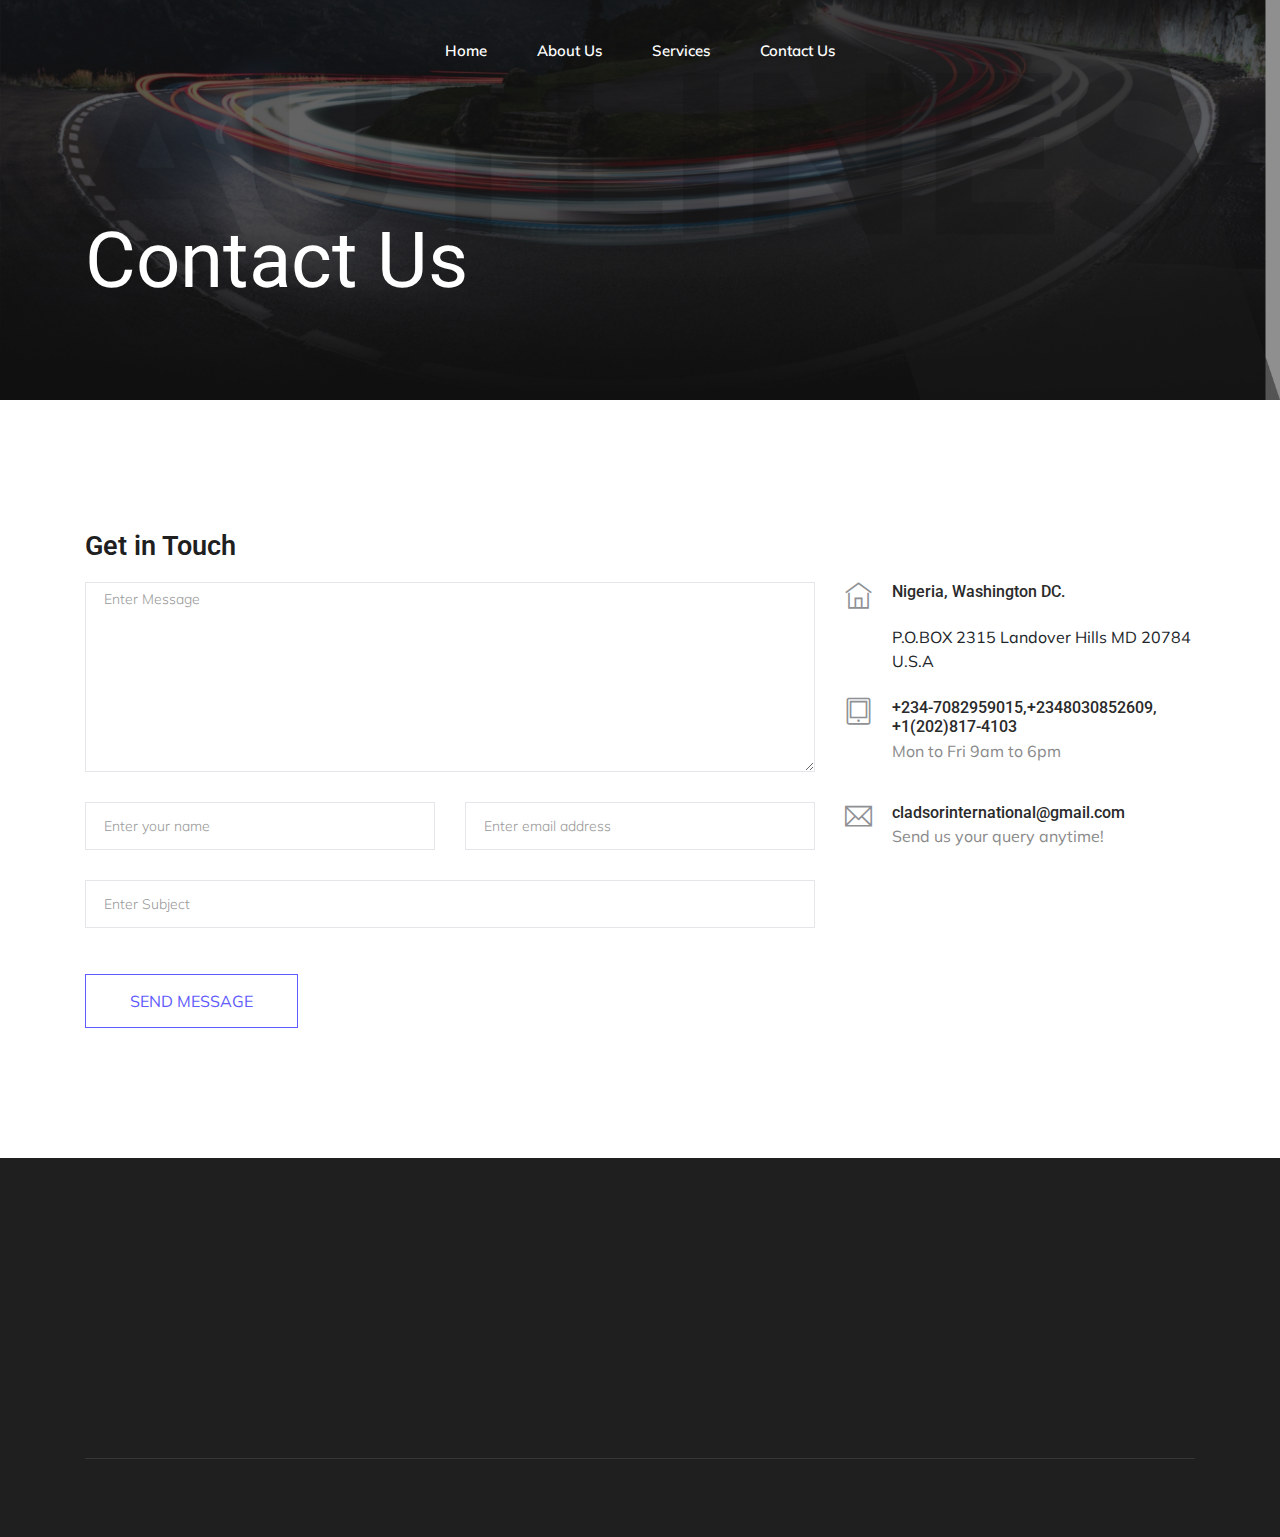
<file: contact.html>
<!doctype html>
<html class="no-js" lang="zxx">

<head>
    <meta charset="utf-8">
    <meta http-equiv="x-ua-compatible" content="ie=edge">
    <title>Cladsor - Contact Us</title>
    <meta name="description" content="">
    <meta name="viewport" content="width=device-width, initial-scale=1">

    <!-- <link rel="manifest" href="site.webmanifest"> -->
    <!-- Place favicon.ico in the root directory -->
    <link rel="icon" href="img/fav.jpg">
    <!-- CSS here -->
    <link rel="stylesheet" href="css/bootstrap.min.css">
    <link rel="stylesheet" href="css/owl.carousel.min.css">
    <link rel="stylesheet" href="css/magnific-popup.css">
    <link rel="stylesheet" href="css/font-awesome.min.css">
    <link rel="stylesheet" href="css/themify-icons.css">
    <link rel="stylesheet" href="css/nice-select.css">
    <link rel="stylesheet" href="css/flaticon.css">
    <link rel="stylesheet" href="css/gijgo.css">
    <link rel="stylesheet" href="css/animate.min.css">
    <link rel="stylesheet" href="css/slick.css">
    <link rel="stylesheet" href="css/slicknav.css">
    <link rel="stylesheet" href="css/style.css">
    <!-- <link rel="stylesheet" href="css/responsive.css"> -->
</head>

<body>
    <!--[if lte IE 9]>
            <p class="browserupgrade">You are using an <strong>outdated</strong> browser. Please <a href="https://browsehappy.com/">upgrade your browser</a> to improve your experience and security.</p>
        <![endif]-->

    <!-- header-start -->
    <header>
      <div class="header-area ">
          <div id="sticky-header" class="main-header-area">
              <div class="container-fluid p-0">
                  <div class="row align-items-center no-gutters">
                      <div class="col-xl-2 col-lg-2">
                          <div class="logo-img">
                              <!--a href="index.html"-->
                                  <!--img src="img/logo.png" alt=""-->
                              </a>
                          </div>
                      </div>
                      <div class="col-xl-8 col-lg-8">
                          <div class="main-menu  d-none d-lg-block text-center">
                              <nav>
                                  <ul id="navigation">
                                      <li><a href="index.html">Home</a></li>
                                      <li><a href="about.html">About Us</a></li>
                                      <li><a class="active" href="service.html">Services</a></li>
                                      <li><a href="contact.html">Contact Us</a></li>
                                  </ul>
                              </nav>
                          </div>
                      </div>
                      <div class="col-12">
                          <div class="mobile_menu d-block d-lg-none"></div>
                      </div>
                  </div>
              </div>
          </div>
      </div>
  </header>
  <!-- header-end -->

  <!-- bradcam_area  -->
  <div class="bradcam_area breadcam_bg_3">
    <div class="container">
      <div class="row">
          <div class="col-xl-12">
              <div class="bradcam_text">
                  <h3>Contact Us</h3>
              </div>
          </div>
      </div>
    </div>
  </div>
  <!-- /bradcam_area  -->

  <!-- ================ contact section start ================= -->
  <section class="contact-section section_padding">
    <div class="container">

      <div class="row">
        <div class="col-12">
          <h2 class="contact-title">Get in Touch</h2>
        </div>
        <div class="col-lg-8">
          <form class="form-contact contact_form" action="contact_process.php" method="post" id="contactForm" novalidate="novalidate">
            <div class="row">
              <div class="col-12">
                <div class="form-group">
                  
                    <textarea class="form-control w-100" name="message" id="message" cols="30" rows="9" onfocus="this.placeholder = ''" onblur="this.placeholder = 'Enter Message'" placeholder = 'Enter Message'></textarea>
                </div>
              </div>
              <div class="col-sm-6">
                <div class="form-group">
                  <input class="form-control" name="name" id="name" type="text" onfocus="this.placeholder = ''" onblur="this.placeholder = 'Enter your name'" placeholder = 'Enter your name'>
                </div>
              </div>
              <div class="col-sm-6">
                <div class="form-group">
                  <input class="form-control" name="email" id="email" type="email" onfocus="this.placeholder = ''" onblur="this.placeholder = 'Enter email address'" placeholder = 'Enter email address'>
                </div>
              </div>
              <div class="col-12">
                <div class="form-group">
                  <input class="form-control" name="subject" id="subject" type="text" onfocus="this.placeholder = ''" onblur="this.placeholder = 'Enter Subject'" placeholder = 'Enter Subject'>
                </div>
              </div>
            </div>
            <div class="form-group mt-3">
              <button type="submit" class="button button-contactForm btn_4 boxed-btn">Send Message</button>
            </div>
          </form>
        </div>
        <div class="col-lg-4">
          <div class="media contact-info">
            <span class="contact-info__icon"><i class="ti-home"></i></span>
            <div class="media-body">
              <h3>Nigeria, Washington DC.</h3><br>
              P.O.BOX 2315 Landover Hills MD 20784 U.S.A</br>
            </div>
          </div>
          <div class="media contact-info">
            <span class="contact-info__icon"><i class="ti-tablet"></i></span>
            <div class="media-body">
              <h3>+234-7082959015,+2348030852609,
              +1(202)817-4103</h3>
              <p>Mon to Fri 9am to 6pm</p>
            </div>
          </div>
          <div class="media contact-info">
            <span class="contact-info__icon"><i class="ti-email"></i></span>
            <div class="media-body">
              <h3>cladsorinternational@gmail.com</h3>
              <p>Send us your query anytime!</p>
            </div>
          </div>
        </div>
      </div>
    </div>
  </section>
  <!-- ================ contact section end ================= -->

    <!-- footer start -->
    <footer class="footer">
      <div class="footer_top">
          <div class="container">
              <div class="row align-items-center">
                  <div class="col-lg-2 col-md-3">
                      <div class="footer_logo wow fadeInRight" data-wow-duration="1s" data-wow-delay=".3s">
                          <a href="index.html">
                              <!--img src="img/logo.png" alt=""-->
                          </a>
                      </div>
                  </div>
                  <div class="col-xl-7 col-lg-7 col-md-9">
                      <div class="menu_links">
                          <ul>
                              <li><a class="wow fadeInDown" data-wow-duration="1s" data-wow-delay=".2s" href="about.html">About</a class="wow fadeInUp" data-wow-duration="1s" data-wow-delay=".3s"></li>
                              <li><a class="wow fadeInDown" data-wow-duration="1s" data-wow-delay="1.1s" href="contact.html">Contact</a></li>
                          </ul>
                      </div>
                  </div>
                  <div class="col-lg-3 col-md-12">
                      <div class="socail_links">
                          <ul>
                              <li><a class="wow fadeInUp" data-wow-duration="1s" data-wow-delay=".3s" href="#"> <i class="fa fa-facebook"></i> </a></li>
                              <li><a class="wow fadeInUp" data-wow-duration="1s" data-wow-delay=".4s" href="#"> <i class="fa fa-twitter"></i> </a></li>
                              <li><a class="wow fadeInUp" data-wow-duration="1s" data-wow-delay=".5s" href="#"> <i class="fa fa-instagram"></i> </a></li>
                          </ul>
                      </div>
                  </div>
              </div>
          </div>
      </div>
      <div class="copy-right_text">
          <div class="container">
              <div class="footer_border"></div>
              <div class="row">
                  <div class="col-xl-12">
                      <p class="copy_right text-center wow fadeInUp" data-wow-duration="1s" data-wow-delay="1.3s">
Copyright &copy;<script>document.write(new Date().getFullYear());</script> All rights reserved | Developed by justinstyle@gmail.com
                      </p>
                  </div>
              </div>
          </div>
      </div>
  </footer>
  <!--/ footer end  -->

  <!-- JS here -->
  <script src="js/vendor/modernizr-3.5.0.min.js"></script>
  <script src="js/vendor/jquery-1.12.4.min.js"></script>
  <script src="js/popper.min.js"></script>
  <script src="js/bootstrap.min.js"></script>
  <script src="js/owl.carousel.min.js"></script>
  <script src="js/isotope.pkgd.min.js"></script>
  <script src="js/ajax-form.js"></script>
  <script src="js/waypoints.min.js"></script>
  <script src="js/jquery.counterup.min.js"></script>
  <script src="js/imagesloaded.pkgd.min.js"></script>
  <script src="js/scrollIt.js"></script>
  <script src="js/jquery.scrollUp.min.js"></script>
  <script src="js/wow.min.js"></script>
  <script src="js/nice-select.min.js"></script>
  <script src="js/jquery.slicknav.min.js"></script>
  <script src="js/jquery.magnific-popup.min.js"></script>
  <script src="js/plugins.js"></script>
  <script src="js/gijgo.min.js"></script>

  <!--contact js-->
  <script src="js/contact.js"></script>
  <script src="js/jquery.ajaxchimp.min.js"></script>
  <script src="js/jquery.form.js"></script>
  <script src="js/jquery.validate.min.js"></script>
  <script src="js/mail-script.js"></script>

  <script src="js/main.js"></script>
</body>

</html>
</file>
<file: css/themify-icons.css>
@font-face {
	font-family: 'themify';
	src:url('../fonts/themify.eot?-fvbane');
	src:url('../fonts/themify.eot?#iefix-fvbane') format('embedded-opentype'),
		url('../fonts/themify.woff?-fvbane') format('woff'),
		url('../fonts/themify.ttf?-fvbane') format('truetype'),
		url('../fonts/themify.svg?-fvbane#themify') format('svg');
	font-weight: normal;
	font-style: normal;
}

[class^="ti-"], [class*=" ti-"] {
	font-family: 'themify';
	/* speak: none; */
	font-style: normal;
	font-weight: normal;
	font-variant: normal;
	text-transform: none;
	line-height: 1;

	/* Better Font Rendering =========== */
	-webkit-font-smoothing: antialiased;
	-moz-osx-font-smoothing: grayscale;
}

.ti-wand:before {
	content: "\e600";
}
.ti-volume:before {
	content: "\e601";
}
.ti-user:before {
	content: "\e602";
}
.ti-unlock:before {
	content: "\e603";
}
.ti-unlink:before {
	content: "\e604";
}
.ti-trash:before {
	content: "\e605";
}
.ti-thought:before {
	content: "\e606";
}
.ti-target:before {
	content: "\e607";
}
.ti-tag:before {
	content: "\e608";
}
.ti-tablet:before {
	content: "\e609";
}
.ti-star:before {
	content: "\e60a";
}
.ti-spray:before {
	content: "\e60b";
}
.ti-signal:before {
	content: "\e60c";
}
.ti-shopping-cart:before {
	content: "\e60d";
}
.ti-shopping-cart-full:before {
	content: "\e60e";
}
.ti-settings:before {
	content: "\e60f";
}
.ti-search:before {
	content: "\e610";
}
.ti-zoom-in:before {
	content: "\e611";
}
.ti-zoom-out:before {
	content: "\e612";
}
.ti-cut:before {
	content: "\e613";
}
.ti-ruler:before {
	content: "\e614";
}
.ti-ruler-pencil:before {
	content: "\e615";
}
.ti-ruler-alt:before {
	content: "\e616";
}
.ti-bookmark:before {
	content: "\e617";
}
.ti-bookmark-alt:before {
	content: "\e618";
}
.ti-reload:before {
	content: "\e619";
}
.ti-plus:before {
	content: "\e61a";
}
.ti-pin:before {
	content: "\e61b";
}
.ti-pencil:before {
	content: "\e61c";
}
.ti-pencil-alt:before {
	content: "\e61d";
}
.ti-paint-roller:before {
	content: "\e61e";
}
.ti-paint-bucket:before {
	content: "\e61f";
}
.ti-na:before {
	content: "\e620";
}
.ti-mobile:before {
	content: "\e621";
}
.ti-minus:before {
	content: "\e622";
}
.ti-medall:before {
	content: "\e623";
}
.ti-medall-alt:before {
	content: "\e624";
}
.ti-marker:before {
	content: "\e625";
}
.ti-marker-alt:before {
	content: "\e626";
}
.ti-arrow-up:before {
	content: "\e627";
}
.ti-arrow-right:before {
	content: "\e628";
}
.ti-arrow-left:before {
	content: "\e629";
}
.ti-arrow-down:before {
	content: "\e62a";
}
.ti-lock:before {
	content: "\e62b";
}
.ti-location-arrow:before {
	content: "\e62c";
}
.ti-link:before {
	content: "\e62d";
}
.ti-layout:before {
	content: "\e62e";
}
.ti-layers:before {
	content: "\e62f";
}
.ti-layers-alt:before {
	content: "\e630";
}
.ti-key:before {
	content: "\e631";
}
.ti-import:before {
	content: "\e632";
}
.ti-image:before {
	content: "\e633";
}
.ti-heart:before {
	content: "\e634";
}
.ti-heart-broken:before {
	content: "\e635";
}
.ti-hand-stop:before {
	content: "\e636";
}
.ti-hand-open:before {
	content: "\e637";
}
.ti-hand-drag:before {
	content: "\e638";
}
.ti-folder:before {
	content: "\e639";
}
.ti-flag:before {
	content: "\e63a";
}
.ti-flag-alt:before {
	content: "\e63b";
}
.ti-flag-alt-2:before {
	content: "\e63c";
}
.ti-eye:before {
	content: "\e63d";
}
.ti-export:before {
	content: "\e63e";
}
.ti-exchange-vertical:before {
	content: "\e63f";
}
.ti-desktop:before {
	content: "\e640";
}
.ti-cup:before {
	content: "\e641";
}
.ti-crown:before {
	content: "\e642";
}
.ti-comments:before {
	content: "\e643";
}
.ti-comment:before {
	content: "\e644";
}
.ti-comment-alt:before {
	content: "\e645";
}
.ti-close:before {
	content: "\e646";
}
.ti-clip:before {
	content: "\e647";
}
.ti-angle-up:before {
	content: "\e648";
}
.ti-angle-right:before {
	content: "\e649";
}
.ti-angle-left:before {
	content: "\e64a";
}
.ti-angle-down:before {
	content: "\e64b";
}
.ti-check:before {
	content: "\e64c";
}
.ti-check-box:before {
	content: "\e64d";
}
.ti-camera:before {
	content: "\e64e";
}
.ti-announcement:before {
	content: "\e64f";
}
.ti-brush:before {
	content: "\e650";
}
.ti-briefcase:before {
	content: "\e651";
}
.ti-bolt:before {
	content: "\e652";
}
.ti-bolt-alt:before {
	content: "\e653";
}
.ti-blackboard:before {
	content: "\e654";
}
.ti-bag:before {
	content: "\e655";
}
.ti-move:before {
	content: "\e656";
}
.ti-arrows-vertical:before {
	content: "\e657";
}
.ti-arrows-horizontal:before {
	content: "\e658";
}
.ti-fullscreen:before {
	content: "\e659";
}
.ti-arrow-top-right:before {
	content: "\e65a";
}
.ti-arrow-top-left:before {
	content: "\e65b";
}
.ti-arrow-circle-up:before {
	content: "\e65c";
}
.ti-arrow-circle-right:before {
	content: "\e65d";
}
.ti-arrow-circle-left:before {
	content: "\e65e";
}
.ti-arrow-circle-down:before {
	content: "\e65f";
}
.ti-angle-double-up:before {
	content: "\e660";
}
.ti-angle-double-right:before {
	content: "\e661";
}
.ti-angle-double-left:before {
	content: "\e662";
}
.ti-angle-double-down:before {
	content: "\e663";
}
.ti-zip:before {
	content: "\e664";
}
.ti-world:before {
	content: "\e665";
}
.ti-wheelchair:before {
	content: "\e666";
}
.ti-view-list:before {
	content: "\e667";
}
.ti-view-list-alt:before {
	content: "\e668";
}
.ti-view-grid:before {
	content: "\e669";
}
.ti-uppercase:before {
	content: "\e66a";
}
.ti-upload:before {
	content: "\e66b";
}
.ti-underline:before {
	content: "\e66c";
}
.ti-truck:before {
	content: "\e66d";
}
.ti-timer:before {
	content: "\e66e";
}
.ti-ticket:before {
	content: "\e66f";
}
.ti-thumb-up:before {
	content: "\e670";
}
.ti-thumb-down:before {
	content: "\e671";
}
.ti-text:before {
	content: "\e672";
}
.ti-stats-up:before {
	content: "\e673";
}
.ti-stats-down:before {
	content: "\e674";
}
.ti-split-v:before {
	content: "\e675";
}
.ti-split-h:before {
	content: "\e676";
}
.ti-smallcap:before {
	content: "\e677";
}
.ti-shine:before {
	content: "\e678";
}
.ti-shift-right:before {
	content: "\e679";
}
.ti-shift-left:before {
	content: "\e67a";
}
.ti-shield:before {
	content: "\e67b";
}
.ti-notepad:before {
	content: "\e67c";
}
.ti-server:before {
	content: "\e67d";
}
.ti-quote-right:before {
	content: "\e67e";
}
.ti-quote-left:before {
	content: "\e67f";
}
.ti-pulse:before {
	content: "\e680";
}
.ti-printer:before {
	content: "\e681";
}
.ti-power-off:before {
	content: "\e682";
}
.ti-plug:before {
	content: "\e683";
}
.ti-pie-chart:before {
	content: "\e684";
}
.ti-paragraph:before {
	content: "\e685";
}
.ti-panel:before {
	content: "\e686";
}
.ti-package:before {
	content: "\e687";
}
.ti-music:before {
	content: "\e688";
}
.ti-music-alt:before {
	content: "\e689";
}
.ti-mouse:before {
	content: "\e68a";
}
.ti-mouse-alt:before {
	content: "\e68b";
}
.ti-money:before {
	content: "\e68c";
}
.ti-microphone:before {
	content: "\e68d";
}
.ti-menu:before {
	content: "\e68e";
}
.ti-menu-alt:before {
	content: "\e68f";
}
.ti-map:before {
	content: "\e690";
}
.ti-map-alt:before {
	content: "\e691";
}
.ti-loop:before {
	content: "\e692";
}
.ti-location-pin:before {
	content: "\e693";
}
.ti-list:before {
	content: "\e694";
}
.ti-light-bulb:before {
	content: "\e695";
}
.ti-Italic:before {
	content: "\e696";
}
.ti-info:before {
	content: "\e697";
}
.ti-infinite:before {
	content: "\e698";
}
.ti-id-badge:before {
	content: "\e699";
}
.ti-hummer:before {
	content: "\e69a";
}
.ti-home:before {
	content: "\e69b";
}
.ti-help:before {
	content: "\e69c";
}
.ti-headphone:before {
	content: "\e69d";
}
.ti-harddrives:before {
	content: "\e69e";
}
.ti-harddrive:before {
	content: "\e69f";
}
.ti-gift:before {
	content: "\e6a0";
}
.ti-game:before {
	content: "\e6a1";
}
.ti-filter:before {
	content: "\e6a2";
}
.ti-files:before {
	content: "\e6a3";
}
.ti-file:before {
	content: "\e6a4";
}
.ti-eraser:before {
	content: "\e6a5";
}
.ti-envelope:before {
	content: "\e6a6";
}
.ti-download:before {
	content: "\e6a7";
}
.ti-direction:before {
	content: "\e6a8";
}
.ti-direction-alt:before {
	content: "\e6a9";
}
.ti-dashboard:before {
	content: "\e6aa";
}
.ti-control-stop:before {
	content: "\e6ab";
}
.ti-control-shuffle:before {
	content: "\e6ac";
}
.ti-control-play:before {
	content: "\e6ad";
}
.ti-control-pause:before {
	content: "\e6ae";
}
.ti-control-forward:before {
	content: "\e6af";
}
.ti-control-backward:before {
	content: "\e6b0";
}
.ti-cloud:before {
	content: "\e6b1";
}
.ti-cloud-up:before {
	content: "\e6b2";
}
.ti-cloud-down:before {
	content: "\e6b3";
}
.ti-clipboard:before {
	content: "\e6b4";
}
.ti-car:before {
	content: "\e6b5";
}
.ti-calendar:before {
	content: "\e6b6";
}
.ti-book:before {
	content: "\e6b7";
}
.ti-bell:before {
	content: "\e6b8";
}
.ti-basketball:before {
	content: "\e6b9";
}
.ti-bar-chart:before {
	content: "\e6ba";
}
.ti-bar-chart-alt:before {
	content: "\e6bb";
}
.ti-back-right:before {
	content: "\e6bc";
}
.ti-back-left:before {
	content: "\e6bd";
}
.ti-arrows-corner:before {
	content: "\e6be";
}
.ti-archive:before {
	content: "\e6bf";
}
.ti-anchor:before {
	content: "\e6c0";
}
.ti-align-right:before {
	content: "\e6c1";
}
.ti-align-left:before {
	content: "\e6c2";
}
.ti-align-justify:before {
	content: "\e6c3";
}
.ti-align-center:before {
	content: "\e6c4";
}
.ti-alert:before {
	content: "\e6c5";
}
.ti-alarm-clock:before {
	content: "\e6c6";
}
.ti-agenda:before {
	content: "\e6c7";
}
.ti-write:before {
	content: "\e6c8";
}
.ti-window:before {
	content: "\e6c9";
}
.ti-widgetized:before {
	content: "\e6ca";
}
.ti-widget:before {
	content: "\e6cb";
}
.ti-widget-alt:before {
	content: "\e6cc";
}
.ti-wallet:before {
	content: "\e6cd";
}
.ti-video-clapper:before {
	content: "\e6ce";
}
.ti-video-camera:before {
	content: "\e6cf";
}
.ti-vector:before {
	content: "\e6d0";
}
.ti-themify-logo:before {
	content: "\e6d1";
}
.ti-themify-favicon:before {
	content: "\e6d2";
}
.ti-themify-favicon-alt:before {
	content: "\e6d3";
}
.ti-support:before {
	content: "\e6d4";
}
.ti-stamp:before {
	content: "\e6d5";
}
.ti-split-v-alt:before {
	content: "\e6d6";
}
.ti-slice:before {
	content: "\e6d7";
}
.ti-shortcode:before {
	content: "\e6d8";
}
.ti-shift-right-alt:before {
	content: "\e6d9";
}
.ti-shift-left-alt:before {
	content: "\e6da";
}
.ti-ruler-alt-2:before {
	content: "\e6db";
}
.ti-receipt:before {
	content: "\e6dc";
}
.ti-pin2:before {
	content: "\e6dd";
}
.ti-pin-alt:before {
	content: "\e6de";
}
.ti-pencil-alt2:before {
	content: "\e6df";
}
.ti-palette:before {
	content: "\e6e0";
}
.ti-more:before {
	content: "\e6e1";
}
.ti-more-alt:before {
	content: "\e6e2";
}
.ti-microphone-alt:before {
	content: "\e6e3";
}
.ti-magnet:before {
	content: "\e6e4";
}
.ti-line-double:before {
	content: "\e6e5";
}
.ti-line-dotted:before {
	content: "\e6e6";
}
.ti-line-dashed:before {
	content: "\e6e7";
}
.ti-layout-width-full:before {
	content: "\e6e8";
}
.ti-layout-width-default:before {
	content: "\e6e9";
}
.ti-layout-width-default-alt:before {
	content: "\e6ea";
}
.ti-layout-tab:before {
	content: "\e6eb";
}
.ti-layout-tab-window:before {
	content: "\e6ec";
}
.ti-layout-tab-v:before {
	content: "\e6ed";
}
.ti-layout-tab-min:before {
	content: "\e6ee";
}
.ti-layout-slider:before {
	content: "\e6ef";
}
.ti-layout-slider-alt:before {
	content: "\e6f0";
}
.ti-layout-sidebar-right:before {
	content: "\e6f1";
}
.ti-layout-sidebar-none:before {
	content: "\e6f2";
}
.ti-layout-sidebar-left:before {
	content: "\e6f3";
}
.ti-layout-placeholder:before {
	content: "\e6f4";
}
.ti-layout-menu:before {
	content: "\e6f5";
}
.ti-layout-menu-v:before {
	content: "\e6f6";
}
.ti-layout-menu-separated:before {
	content: "\e6f7";
}
.ti-layout-menu-full:before {
	content: "\e6f8";
}
.ti-layout-media-right-alt:before {
	content: "\e6f9";
}
.ti-layout-media-right:before {
	content: "\e6fa";
}
.ti-layout-media-overlay:before {
	content: "\e6fb";
}
.ti-layout-media-overlay-alt:before {
	content: "\e6fc";
}
.ti-layout-media-overlay-alt-2:before {
	content: "\e6fd";
}
.ti-layout-media-left-alt:before {
	content: "\e6fe";
}
.ti-layout-media-left:before {
	content: "\e6ff";
}
.ti-layout-media-center-alt:before {
	content: "\e700";
}
.ti-layout-media-center:before {
	content: "\e701";
}
.ti-layout-list-thumb:before {
	content: "\e702";
}
.ti-layout-list-thumb-alt:before {
	content: "\e703";
}
.ti-layout-list-post:before {
	content: "\e704";
}
.ti-layout-list-large-image:before {
	content: "\e705";
}
.ti-layout-line-solid:before {
	content: "\e706";
}
.ti-layout-grid4:before {
	content: "\e707";
}
.ti-layout-grid3:before {
	content: "\e708";
}
.ti-layout-grid2:before {
	content: "\e709";
}
.ti-layout-grid2-thumb:before {
	content: "\e70a";
}
.ti-layout-cta-right:before {
	content: "\e70b";
}
.ti-layout-cta-left:before {
	content: "\e70c";
}
.ti-layout-cta-center:before {
	content: "\e70d";
}
.ti-layout-cta-btn-right:before {
	content: "\e70e";
}
.ti-layout-cta-btn-left:before {
	content: "\e70f";
}
.ti-layout-column4:before {
	content: "\e710";
}
.ti-layout-column3:before {
	content: "\e711";
}
.ti-layout-column2:before {
	content: "\e712";
}
.ti-layout-accordion-separated:before {
	content: "\e713";
}
.ti-layout-accordion-merged:before {
	content: "\e714";
}
.ti-layout-accordion-list:before {
	content: "\e715";
}
.ti-ink-pen:before {
	content: "\e716";
}
.ti-info-alt:before {
	content: "\e717";
}
.ti-help-alt:before {
	content: "\e718";
}
.ti-headphone-alt:before {
	content: "\e719";
}
.ti-hand-point-up:before {
	content: "\e71a";
}
.ti-hand-point-right:before {
	content: "\e71b";
}
.ti-hand-point-left:before {
	content: "\e71c";
}
.ti-hand-point-down:before {
	content: "\e71d";
}
.ti-gallery:before {
	content: "\e71e";
}
.ti-face-smile:before {
	content: "\e71f";
}
.ti-face-sad:before {
	content: "\e720";
}
.ti-credit-card:before {
	content: "\e721";
}
.ti-control-skip-forward:before {
	content: "\e722";
}
.ti-control-skip-backward:before {
	content: "\e723";
}
.ti-control-record:before {
	content: "\e724";
}
.ti-control-eject:before {
	content: "\e725";
}
.ti-comments-smiley:before {
	content: "\e726";
}
.ti-brush-alt:before {
	content: "\e727";
}
.ti-youtube:before {
	content: "\e728";
}
.ti-vimeo:before {
	content: "\e729";
}
.ti-twitter:before {
	content: "\e72a";
}
.ti-time:before {
	content: "\e72b";
}
.ti-tumblr:before {
	content: "\e72c";
}
.ti-skype:before {
	content: "\e72d";
}
.ti-share:before {
	content: "\e72e";
}
.ti-share-alt:before {
	content: "\e72f";
}
.ti-rocket:before {
	content: "\e730";
}
.ti-pinterest:before {
	content: "\e731";
}
.ti-new-window:before {
	content: "\e732";
}
.ti-microsoft:before {
	content: "\e733";
}
.ti-list-ol:before {
	content: "\e734";
}
.ti-linkedin:before {
	content: "\e735";
}
.ti-layout-sidebar-2:before {
	content: "\e736";
}
.ti-layout-grid4-alt:before {
	content: "\e737";
}
.ti-layout-grid3-alt:before {
	content: "\e738";
}
.ti-layout-grid2-alt:before {
	content: "\e739";
}
.ti-layout-column4-alt:before {
	content: "\e73a";
}
.ti-layout-column3-alt:before {
	content: "\e73b";
}
.ti-layout-column2-alt:before {
	content: "\e73c";
}
.ti-instagram:before {
	content: "\e73d";
}
.ti-google:before {
	content: "\e73e";
}
.ti-github:before {
	content: "\e73f";
}
.ti-flickr:before {
	content: "\e740";
}
.ti-facebook:before {
	content: "\e741";
}
.ti-dropbox:before {
	content: "\e742";
}
.ti-dribbble:before {
	content: "\e743";
}
.ti-apple:before {
	content: "\e744";
}
.ti-android:before {
	content: "\e745";
}
.ti-save:before {
	content: "\e746";
}
.ti-save-alt:before {
	content: "\e747";
}
.ti-yahoo:before {
	content: "\e748";
}
.ti-wordpress:before {
	content: "\e749";
}
.ti-vimeo-alt:before {
	content: "\e74a";
}
.ti-twitter-alt:before {
	content: "\e74b";
}
.ti-tumblr-alt:before {
	content: "\e74c";
}
.ti-trello:before {
	content: "\e74d";
}
.ti-stack-overflow:before {
	content: "\e74e";
}
.ti-soundcloud:before {
	content: "\e74f";
}
.ti-sharethis:before {
	content: "\e750";
}
.ti-sharethis-alt:before {
	content: "\e751";
}
.ti-reddit:before {
	content: "\e752";
}
.ti-pinterest-alt:before {
	content: "\e753";
}
.ti-microsoft-alt:before {
	content: "\e754";
}
.ti-linux:before {
	content: "\e755";
}
.ti-jsfiddle:before {
	content: "\e756";
}
.ti-joomla:before {
	content: "\e757";
}
.ti-html5:before {
	content: "\e758";
}
.ti-flickr-alt:before {
	content: "\e759";
}
.ti-email:before {
	content: "\e75a";
}
.ti-drupal:before {
	content: "\e75b";
}
.ti-dropbox-alt:before {
	content: "\e75c";
}
.ti-css3:before {
	content: "\e75d";
}
.ti-rss:before {
	content: "\e75e";
}
.ti-rss-alt:before {
	content: "\e75f";
}
</file>
<file: css/nice-select.css>
.nice-select {
  -webkit-tap-highlight-color: transparent;
  background-color: #fff;
  border-radius: 5px;
  border: solid 1px #e8e8e8;
  box-sizing: border-box;
  clear: both;
  cursor: pointer;
  display: block;
  float: left;
  font-family: inherit;
  font-size: 14px;
  font-weight: normal;
  height: 42px;
  line-height: 40px;
  outline: none;
  padding-left: 18px;
  padding-right: 30px;
  position: relative;
  text-align: left !important;
  -webkit-transition: all 0.2s ease-in-out;
  transition: all 0.2s ease-in-out;
  -webkit-user-select: none;
     -moz-user-select: none;
      -ms-user-select: none;
          user-select: none;
  white-space: nowrap;
  width: auto; }
  .nice-select:hover {
    border-color: #dbdbdb; }
  .nice-select:active, .nice-select.open, .nice-select:focus {
    border-color: #999; }


  .nice-select.disabled {
    border-color: #ededed;
    color: #999;
    pointer-events: none; }
    .nice-select.disabled:after {
      border-color: #cccccc; }
  .nice-select.wide {
    width: 100%; }
    .nice-select.wide .list {
      left: 0 !important;
      right: 0 !important; }
  .nice-select.right {
    float: right; }
    .nice-select.right .list {
      left: auto;
      right: 0; }
  .nice-select.small {
    font-size: 12px;
    height: 36px;
    line-height: 34px; }
    .nice-select.small:after {
      height: 4px;
      width: 4px; }
    .nice-select.small .option {
      line-height: 34px;
      min-height: 34px; }
  .nice-select .list {
    background-color: #fff;
    border-radius: 5px;
    box-shadow: 0 0 0 1px rgba(68, 68, 68, 0.11);
    box-sizing: border-box;
    margin-top: 4px;
    opacity: 0;
    overflow: hidden;
    padding: 0;
    pointer-events: none;
    position: absolute;
    top: 100%;
    left: 0;
    -webkit-transform-origin: 50% 0;
        -ms-transform-origin: 50% 0;
            transform-origin: 50% 0;
    -webkit-transform: scale(0.75) translateY(-21px);
        -ms-transform: scale(0.75) translateY(-21px);
            transform: scale(0.75) translateY(-21px);
    -webkit-transition: all 0.2s cubic-bezier(0.5, 0, 0, 1.25), opacity 0.15s ease-out;
    transition: all 0.2s cubic-bezier(0.5, 0, 0, 1.25), opacity 0.15s ease-out;
    z-index: 9; }
    .nice-select .list:hover .option:not(:hover) {
      background-color: transparent !important; }
  .nice-select .option {
    cursor: pointer;
    font-weight: 400;
    line-height: 40px;
    list-style: none;
    min-height: 40px;
    outline: none;
    padding-left: 18px;
    padding-right: 29px;
    text-align: left;
    -webkit-transition: all 0.2s;
    transition: all 0.2s; }
    .nice-select .option:hover, .nice-select .option.focus, .nice-select .option.selected.focus {
      background-color: #f6f6f6; }
    .nice-select .option.selected {
      font-weight: bold; }
    .nice-select .option.disabled {
      background-color: transparent;
      color: #999;
      cursor: default; }

.no-csspointerevents .nice-select .list {
  display: none; }

.no-csspointerevents .nice-select.open .list {
  display: block; }





  /* ,,,,,,,,,,,,,,,, */


  .nice-select:after {
    content: "\e64b";
    display: block;
    height: 5px;
    margin-top: -5px;
    pointer-events: none;
    position: absolute;
    right: 30px;
    top: 8px;
    transition: all 0.15s ease-in-out;
    width: 5px;
    font-family: 'themify';
    color: #ddd; }

    .nice-select.open:after {
 }
    .nice-select.open .list {
      opacity: 1;
      pointer-events: auto;
      -webkit-transform: scale(1) translateY(0);
          -ms-transform: scale(1) translateY(0);
              transform: scale(1) translateY(0); }
</file>
<file: css/flaticon.css>
/*
  	Flaticon icon font: Flaticon
  	Creation date: 07/09/2019 08:07
  	*/

	  @font-face {
		font-family: "Flaticon";
		src: url("../fonts/Flaticon.eot");
		src: url("../fonts/Flaticon.eot");
		src: url("../fonts/Flaticon.eot?#iefix") format("embedded-opentype"),
			 url("../fonts/Flaticon.woff2") format("woff2"),
			 url("../fonts/Flaticon.woff") format("woff"),
			 url("../fonts/Flaticon.ttf") format("truetype"),
			 url("../fonts/Flaticon.svg#Flaticon") format("svg");
		font-weight: normal;
		font-style: normal;
	  }
	  
	  @media screen and (-webkit-min-device-pixel-ratio:0) {
		@font-face {
		  font-family: "Flaticon";
		  src: url("./Flaticon.svg#Flaticon") format("svg");
		}
	  }
	  
	  [class^="flaticon-"]:before, [class*=" flaticon-"]:before,
	  [class^="flaticon-"]:after, [class*=" flaticon-"]:after {   
		font-family: Flaticon;
			  font-size: 20px;
	  font-style: normal;
	  margin-left: 20px;
	  }
	  
	.flaticon-legal-paper:before {
		content: "\e001";
	}
	.flaticon-case:before {
		content: "\e002";
	}
	.flaticon-survey:before {
		content: "\e003";
	}
	.flaticon-bar-chart:before {
		content: "\e004";
	}
	.flaticon-controls:before {
		content: "\e005";
	}
	.flaticon-puzzle:before {
		content: "\e006";
	}
	.flaticon-right:before {
		content: "\e007";
	}
</file>
<file: css/gijgo.css>
.gj-button {
    background-color: #f5f5f5;
    border: 1px solid #ddd;
    color: #000;
    border-radius: 3px;
    padding: 6px 10px;
    cursor: pointer;
}

.gj-unselectable {
    -webkit-touch-callout: none;
    -webkit-user-select: none;
    -khtml-user-select: none;
    -moz-user-select: none;
    -ms-user-select: none;
    user-select: none;
}

.gj-row {
    display: -webkit-box;
    display: -ms-flexbox;
    display: flex;
    -ms-flex-wrap: wrap;
    flex-wrap: wrap;
}

.gj-margin-left-5 {
    margin-left: 5px;
}

.gj-margin-left-10 {
    margin-left: 10px;
}

.gj-width-full {
    width: 100%;
}

.gj-cursor-pointer {
    cursor: pointer;
}

.gj-text-align-center {
    text-align: center;
}

.gj-font-size-16 {
    font-size: 16px;
}

.gj-hidden {
    display: none;
}

/** Material Design */
.gj-button-md {
    background: 0 0;
    border: none;
    border-radius: 2px;
    color: rgba(0, 0, 0, 0.87);
    position: relative;
    height: 36px;
    margin: 0;
    min-width: 64px;
    padding: 0 16px;
    display: inline-block;
    font-family: "Roboto","Helvetica","Arial",sans-serif;
    font-size: 1rem;
    font-weight: 500;
    text-transform: uppercase;
    letter-spacing: 0;
    overflow: hidden;
    will-change: box-shadow;
    transition: box-shadow .2s cubic-bezier(.4,0,1,1),background-color .2s cubic-bezier(.4,0,.2,1),color .2s cubic-bezier(.4,0,.2,1);
    outline: none;
    cursor: pointer;
    text-decoration: none;
    text-align: center;
    line-height: 36px;
    vertical-align: middle;
    overflow: hidden;
    -webkit-user-select: none;
    -moz-user-select: none;
    -ms-user-select: none;
    user-select: none;
}

.gj-button-md:hover {
    background-color: rgba(158,158,158,.2);
}

.gj-button-md:disabled {
    color: rgba(0,0,0,.26);
    background: 0 0;
}

.gj-button-md .material-icons,
.gj-button-md .gj-icon {
    vertical-align: middle;
    /*font-size: 1.3rem;
    margin-right: 4px;*/
}

.gj-button-md.gj-button-md-icon {
    width: 24px;
    height: 31px;
    min-width: 24px;
    padding: 0px;
    display: table;
}

.gj-button-md.gj-button-md-icon .material-icons,
.gj-button-md.gj-button-md-icon .gj-icon {
    display: table-cell;
    margin-right: 0px;
    width: 24px;
    height: 24px;
}

.gj-button-md.active {
    background-color: rgba(158,158,158,.4);
}

.gj-button-md-group {
    position: relative;
    display: inline-block;
    vertical-align: middle;
}

.gj-textbox-md {
    border: none;
    border-bottom: 1px solid rgba(0,0,0,.42);
    display: block;
    font-family: "Helvetica","Arial",sans-serif;
    font-size: 16px;
    line-height: 16px;
    padding: 4px 0px;
    margin: 0;
    width: 100%;
    background: 0 0;
    text-align: left;
    color: rgba(0,0,0,.87);
}

.gj-textbox-md:focus,
.gj-textbox-md:active {
    border-bottom: 2px solid rgba(0,0,0,.42);
    outline: none;
}

.gj-textbox-md::placeholder {
    color: #8e8e8e;
}

.gj-textbox-md:-ms-input-placeholder {
    color: #8e8e8e;
}

.gj-textbox-md::-ms-input-placeholder {
    color: #8e8e8e;
}

.gj-md-spacer-24 {
    min-width: 24px;
    width: 24px;
    display: inline-block;
}

.gj-md-spacer-32 {
    min-width: 32px;
    width: 32px;
    display: inline-block;
}

.gj-modal {
    position: fixed;
    top: 0;
    right: 0;
    bottom: 0;
    left: 0;
    z-index: 1203;
    display: none;
    overflow: hidden;
    -webkit-overflow-scrolling: touch;
    outline: 0;
    background-color: rgba(0, 0, 0, 0.54118);
    transition: 200ms ease opacity;
    will-change: opacity;
}

/* List */
ul.gj-list li [data-role="wrapper"] {
    display: table;
    width: 100%;
}

ul.gj-list li [data-role="checkbox"] {
    display: table-cell;
    vertical-align:middle;
    text-align:center;
}

ul.gj-list li [data-role="image"] {
    display: table-cell;
    vertical-align:middle;
    text-align:center;
}

ul.gj-list li [data-role="display"] {
    display: table-cell;
    vertical-align:middle;
    cursor: pointer;
}

ul.gj-list li [data-role="display"]:empty:before {
  content: "\200b"; /* unicode zero width space character */
}

/* List - Bootstrap */
ul.gj-list-bootstrap {
    padding-left: 0px;
    margin-bottom: 0px;
}

ul.gj-list-bootstrap li {
    padding: 0px;
}

ul.gj-list-bootstrap li [data-role="wrapper"] {
    padding: 0px 10px;
}

ul.gj-list-bootstrap li [data-role="checkbox"] {
    width: 24px;
    padding: 3px;
}

ul.gj-list-bootstrap li [data-role="image"] {
    width: 24px;
    height: 24px;
}

ul.gj-list-bootstrap li [data-role="display"] {
    padding: 8px 0px 8px 4px;
}

.list-group-item.active ul li, .list-group-item.active:focus ul li, .list-group-item.active:hover ul li {
    text-shadow: none;
    color:initial;
}

/* List - Material Design */
ul.gj-list-md {
    padding: 0px;
    list-style: none;
    list-style-type: none;
    line-height: 24px;
    letter-spacing: 0;
    color: #616161; /* Gray 700 */
}

ul.gj-list-md li {
    display: list-item;
    list-style-type: none;
    padding: 0px;
    min-height: unset;
    box-sizing: border-box;
    align-items: center;
    cursor: default;
    overflow: hidden;

    font-family: "Roboto","Helvetica","Arial",sans-serif;
    font-size: 16px;
    font-weight: 400;
    letter-spacing: .04em;
    line-height: 1;
    
    -webkit-flex-direction: row;
    -ms-flex-direction: row;
    flex-direction: row;
    -webkit-flex-wrap: nowrap;
    -ms-flex-wrap: nowrap;
    flex-wrap: nowrap;
}

ul.gj-list-md li [data-role="checkbox"] {
    height: 24px;
    width: 24px;
}

ul.gj-list-md li [data-role="image"] {
    height: 24px;
    width: 24px;
}

ul.gj-list-md li [data-role="display"] {
    padding: 8px 0px 8px 5px;
    order: 0;
    flex-grow: 2;
    text-decoration: none;
    box-sizing: border-box;
    align-items: center;
    text-align: left;
    color: rgba(0,0,0,.87);
}

ul.gj-list-md li.disabled>[data-role="wrapper"]>[data-role="display"] {
    color: #9E9E9E; /* Gray 500 */
}

.gj-list-md-active {
    background: #e0e0e0;
    color: #3f51b5;
}


/* Picker */
.gj-picker {
    position: absolute;
    z-index: 1203;
    background-color: #fff;
}

.gj-picker .selected {
    color: #fff;
}

/* Material Design */
.gj-picker-md {
    font-family: "Roboto","Helvetica","Arial",sans-serif;
    font-size: 16px;
    font-weight: 400;
    letter-spacing: .04em;
    line-height: 1;
    color: rgba(0,0,0,.87);
    border: 1px solid #E0E0E0;
}

.gj-modal .gj-picker-md {
    border: 0px;
}

.gj-picker-md [role="header"] {
    color: rgba(255, 255, 255, 0.54);
    display: flex;
    background: #2196f3;
    align-items: baseline;
    user-select: none;
    justify-content: center;
}

.gj-picker-md [role="footer"] {
    float: right;
    padding: 10px;
}

.gj-picker-md [role="footer"] button.gj-button-md {
    color: #2196f3;
    font-weight: bold;
    font-size: 13px;
}

/* Bootstrap */
.gj-picker-bootstrap {
    border-radius: 4px;
    border: 1px solid #E0E0E0;
}

.gj-picker-bootstrap .selected {
    color: #888;
}

.gj-picker-bootstrap [role="header"] {
    background: #eee;
    color: #AAA;
}
@font-face {
    font-family: 'gijgo-material';
    src: url('../fonts/gijgo-material.eot?235541');
    src: url('../fonts/gijgo-material.eot?235541#iefix') format('embedded-opentype'), url('../fonts/gijgo-material.ttf?235541') format('truetype'), url('../fonts/gijgo-material.woff?235541') format('woff'), url('../fonts/gijgo-material.svg?235541#gijgo-material') format('svg');
    font-weight: normal;
    font-style: normal;
}

.gj-icon {
    /* use !important to prevent issues with browser extensions that change fonts */
    font-family: 'gijgo-material' !important;
    font-size: 24px;
    speak: none;
    font-style: normal;
    font-weight: normal;
    font-variant: normal;
    text-transform: none;
    line-height: 1;
    /* Enable Ligatures ================ */
    letter-spacing: 0;
    -webkit-font-feature-settings: "liga";
    -moz-font-feature-settings: "liga=1";
    -moz-font-feature-settings: "liga";
    -ms-font-feature-settings: "liga" 1;
    font-feature-settings: "liga";
    -webkit-font-variant-ligatures: discretionary-ligatures;
    font-variant-ligatures: discretionary-ligatures;
    /* Better Font Rendering =========== */
    -webkit-font-smoothing: antialiased;
    -moz-osx-font-smoothing: grayscale;
}

.gj-icon.undo:before {
    content: "\e900";
}

.gj-icon.vertical-align-top:before {
    content: "\e901";
}

.gj-icon.vertical-align-center:before {
    content: "\e902";
}

.gj-icon.vertical-align-bottom:before {
    content: "\e903";
}

.gj-icon.arrow-dropup:before {
    content: "\e904";
}

.gj-icon.clock:before {
    content: "\e905";
}

.gj-icon.refresh:before {
    content: "\e906";
}

.gj-icon.last-page:before {
    content: "\e907";
}

.gj-icon.first-page:before {
    content: "\e908";
}

.gj-icon.cancel:before {
    content: "\e909";
}

.gj-icon.clear:before {
    content: "\e90a";
}

.gj-icon.check-circle:before {
    content: "\e90b";
}

.gj-icon.delete:before {
    content: "\e90c";
}

.gj-icon.arrow-upward:before {
    content: "\e90d";
}

.gj-icon.arrow-forward:before {
    content: "\e90e";
}

.gj-icon.arrow-downward:before {
    content: "\e90f";
}

.gj-icon.arrow-back:before {
    content: "\e910";
}

.gj-icon.list-numbered:before {
    content: "\e911";
}

.gj-icon.list-bulleted:before {
    content: "\e912";
}

.gj-icon.indent-increase:before {
    content: "\e913";
}

.gj-icon.indent-decrease:before {
    content: "\e914";
}

.gj-icon.redo:before {
    content: "\e915";
}

.gj-icon.align-right:before {
    content: "\e916";
}

.gj-icon.align-left:before {
    content: "\e917";
}

.gj-icon.align-justify:before {
    content: "\e918";
}

.gj-icon.align-center:before {
    content: "\e919";
}

.gj-icon.strikethrough:before {
    content: "\e91a";
}

.gj-icon.italic:before {
    content: "\e91b";
}

.gj-icon.underlined:before {
    content: "\e91c";
}

.gj-icon.bold:before {
    content: "\e91d";
}

.gj-icon.arrow-dropdown:before {
    content: "\e91e";
}

.gj-icon.done:before {
    content: "\e91f";
}

.gj-icon.pencil:before {
    content: "\e920";
}

.gj-icon.minus:before {
    content: "\e921";
}

.gj-icon.plus:before {
    content: "\e922";
}

.gj-icon.chevron-up:before {
    content: "\e923";
}

.gj-icon.chevron-right:before {
    content: "\e924";
}

.gj-icon.chevron-down:before {
    content: "\e925";
}

.gj-icon.chevron-left:before {
    content: "\e926";
}

.gj-icon.event:before {
    content: "\e927";
}
.gj-draggable {
    cursor: move;
}
.gj-resizable-handle {
    position: absolute;
    font-size: 0.1px;
    display: block;
    -ms-touch-action: none;
    touch-action: none;
    z-index: 1203;
}

.gj-resizable-n {
    cursor: n-resize;
    height: 7px;
    width: 100%;
    top: -5px;
    left: 0;
}
.gj-resizable-e {
    cursor: e-resize;
    width: 7px;
    right: -5px;
    top: 0;
    height: 100%;
}
.gj-resizable-s {
    cursor: s-resize;
    height: 7px;
    width: 100%;
    bottom: -5px;
    left: 0;
}
.gj-resizable-w {
	cursor: w-resize;
	width: 7px;
	left: -5px;
	top: 0;
	height: 100%;
}
.gj-resizable-se {
	cursor: se-resize;
	width: 12px;
	height: 12px;
	right: 1px;
	bottom: 1px;
}
.gj-resizable-sw {
	cursor: sw-resize;
	width: 9px;
	height: 9px;
	left: -5px;
	bottom: -5px;
}
.gj-resizable-nw {
	cursor: nw-resize;
	width: 9px;
	height: 9px;
	left: -5px;
	top: -5px;
}
.gj-resizable-ne {
	cursor: ne-resize;
	width: 9px;
	height: 9px;
	right: -5px;
	top: -5px;
}

.gj-dialog-footer {
    position: absolute;
    bottom: 0px;
    width: 100%;
    margin-top: 0px;
}

.gj-dialog-scrollable [data-role="body"] {
    overflow-x: hidden;
    overflow-y: scroll;
}

/** Bootstrap 3 **/
.gj-dialog-bootstrap {
    overflow: hidden;
    z-index: 1202;
}

.gj-dialog-bootstrap [data-role="title"] {
    display: inline;
}
.gj-dialog-bootstrap [data-role="close"] {
    line-height: 1.42857143;
}

/** Bootstrap 4 **/
.gj-dialog-bootstrap4 {
    overflow: hidden;
    z-index: 1202;
}

.gj-dialog-bootstrap4 [data-role="title"] {
    display: inline;
}
.gj-dialog-bootstrap4 [data-role="close"] {
    line-height: 1.5;
}

/** Material Design **/
.gj-dialog-md {
    background-color: #FFF;
    overflow: hidden;
    border: none;
    box-shadow: 0 11px 15px -7px rgba(0,0,0,.2), 0 24px 38px 3px rgba(0,0,0,.14), 0 9px 46px 8px rgba(0,0,0,.12);
    box-sizing: border-box;
    position: relative;
    display: -webkit-box;
    display: -webkit-flex;
    display: -ms-flexbox;
    display: flex;
    -webkit-box-orient: vertical;
    -webkit-box-direction: normal;
    -webkit-flex-direction: column;
    -ms-flex-direction: column;
    flex-direction: column;
    -webkit-background-clip: padding-box;
    background-clip: padding-box;
    outline: 0;
    z-index: 1202;
}

.gj-dialog-md-header {
    padding: 24px 24px 0px 24px;
    font-family: "Roboto","Helvetica","Arial",sans-serif;
}

.gj-dialog-md-title {
    margin: 0;
    font-weight: 400;
    display: inline;
    line-height: 28px;
    font-size: 20px;
}

.gj-dialog-md-close {
    -webkit-appearance: none;
    padding: 0;
    cursor: pointer;
    background: 0 0;
    border: 0;
    float: right;
    line-height: 28px;
    font-size: 28px;
}

.gj-dialog-md-body {
    padding: 20px 24px 24px 24px;
    color: rgba(0,0,0,.54);
    font-family: "Helvetica","Arial",sans-serif;
    font-size: 14px;
    font-weight: 400;
    line-height: 20px;
}

.gj-dialog-md-footer {
    padding: 8px 8px 8px 24px;
    display: -webkit-flex;
    display: -ms-flexbox;
    display: flex;
    -webkit-flex-direction: row-reverse;
    -ms-flex-direction: row-reverse;
    flex-direction: row-reverse;
    -webkit-flex-wrap: wrap;
    -ms-flex-wrap: wrap;
    flex-wrap: wrap;

    box-sizing: border-box;
}

.gj-dialog-md-footer>*:first-child {
    margin-right: 0;
}

.gj-dialog-md-footer>* {
    margin-right: 8px;
    height: 36px;
}
DIV.gj-grid-wrapper {
    margin: auto;
    position: relative;
    clear:both;
    z-index: 1;
}

TABLE.gj-grid {
    margin: auto;    
    border-collapse: collapse;
    width: 100%;
    table-layout: fixed;
}

TABLE.gj-grid THEAD TH [data-role="selectAll"] {
    margin: auto;
}

TABLE.gj-grid THEAD TH [data-role="title"] {
    display: inline-block;
}

TABLE.gj-grid THEAD TH [data-role="sorticon"] {
    display: inline-block;
}

TABLE.gj-grid THEAD TH {
    overflow: hidden;
    text-overflow: ellipsis;
}

TABLE.gj-grid.autogrow-header-row THEAD TH {
    overflow: auto;
    text-overflow: initial;
    white-space: pre-wrap;
    -ms-word-break: break-word;
    word-break: break-word;
}

TABLE.gj-grid > tbody > tr > td {
    overflow: hidden;
    position: relative;
}

table.gj-grid tbody div[data-role="display"] {
    vertical-align: middle;
    text-indent: 0;
    white-space: pre-wrap;
    -ms-word-break: break-word;
    word-break: break-word;
}

table.gj-grid.fixed-body-rows tbody div[data-role="display"] {
    overflow: hidden;
    text-overflow: ellipsis;
    white-space: nowrap;
    -ms-word-break: initial;
    word-break: initial;
}

table.gj-grid tfoot DIV[data-role="display"] {
    vertical-align: middle;
    text-indent: 0;
    display: flex;
}

TABLE.gj-grid .fa {
    padding: 2px;
}

TABLE.gj-grid > tbody > tr > td > div {
    padding: 2px;
    overflow: hidden;
}

DIV.gj-grid-wrapper DIV.gj-grid-loading-cover
{
    background: #BBBBBB;
    opacity: 0.5;
    position: absolute;
    vertical-align: middle;
}

DIV.gj-grid-wrapper DIV.gj-grid-loading-text
{
    position: absolute;
    font-weight: bold;
}

/* Bootstrap Theme */
table.gj-grid-bootstrap thead th {
    background-color: #f5f5f5;
    vertical-align:middle;
}

table.gj-grid-bootstrap thead th [data-role="sorticon"] {
    margin-left: 5px;
}

table.gj-grid-bootstrap thead th [data-role="sorticon"] i.gj-icon,
table.gj-grid-bootstrap thead th [data-role="sorticon"] i.material-icons {
    position: absolute;
    font-size: 20px;
    top: 15px;
}

table.gj-grid-bootstrap tbody tr td div[data-role="display"] {
    padding: 0px;
}

.gj-grid-bootstrap-4 .gj-checkbox-bootstrap {
    display: inline-block;
    padding-top: 2px;
}

.gj-grid-bootstrap-4 tbody tr.active {
    background-color: rgba(0,0,0,.075);
}

/* Material Design Theme */
.gj-grid-md {
    position: relative;
    border: 1px solid #e0e0e0;
    border-collapse: collapse;
    white-space: nowrap;
    font-size: 13px;
    font-family: "Roboto","Helvetica","Arial",sans-serif;
    background-color: #fff;
}

.gj-grid-md td:first-of-type, .gj-grid-md th:first-of-type {
    padding-left: 24px;
}

.gj-grid-md th {
    position: relative;
    vertical-align: bottom;
    font-weight: 700;
    line-height: 31px;
    letter-spacing: 0;
    height: 56px;
    font-size: 12px;
    color: rgba(0,0,0,.54);
    padding-bottom: 8px;
    box-sizing: border-box;
    padding: 12px 18px;
    text-align: right;
}

.gj-grid-md td {
    position: relative;
    height: 48px;
    border-top: 1px solid #e0e0e0;
    border-bottom: 1px solid #e0e0e0;
    padding: 12px 18px;
    box-sizing: border-box;
    text-align: left;
    color: rgba(0,0,0,.87);
}

.gj-grid-md tbody tr {
    position: relative;
    height: 48px;
    transition-duration: .28s;
    transition-timing-function: cubic-bezier(.4,0,.2,1);
    transition-property: background-color;
}

.gj-grid-md tbody tr:hover {
    background-color: #EEEEEE; /* Gray 200 */
}

.gj-grid-md tbody tr.gj-grid-md-select {
    background-color: #F5F5F5; /* Grey 100 */
}


table.gj-grid-md thead th [data-role="sorticon"] {
    margin-left: 5px;
}

table.gj-grid-md thead th [data-role="sorticon"] i.gj-icon,
table.gj-grid-md thead th [data-role="sorticon"] i.material-icons {
    position: absolute;
    font-size: 16px;
    top: 19px;
}

table.gj-grid-md thead th.gj-grid-select-all {
    padding-bottom: 3px;
}
/* Hide all prioritized columns by default */
@media only all {
	th.display-1120,
	td.display-1120,
	th.display-960,
	td.display-960,
	th.display-800,
	td.display-800,
	th.display-640,
	td.display-640,
	th.display-480,
	td.display-480,
	th.display-320,
	td.display-320 {
		display: none;
	}
}

/* Show at 320px (20em x 16px) */
@media screen and (min-width: 20em) {
	TABLE.gj-grid-bootstrap th.display-320,
	TABLE.gj-grid-bootstrap td.display-320 {
		display: table-cell;
	}
}
/* Show at 480px (30em x 16px) */
@media screen and (min-width: 30em) {
	TABLE.gj-grid-bootstrap th.display-480,
	TABLE.gj-grid-bootstrap td.display-480 {
		display: table-cell;
	}
}
/* Show at 640px (40em x 16px) */
@media screen and (min-width: 40em) {
	TABLE.gj-grid-bootstrap th.display-640,
	TABLE.gj-grid-bootstrap td.display-640 {
		display: table-cell;
	}
}
/* Show at 800px (50em x 16px) */
@media screen and (min-width: 50em) {
	TABLE.gj-grid-bootstrap th.display-800,
	TABLE.gj-grid-bootstrap td.display-800 {
		display: table-cell;
	}
}
/* Show at 960px (60em x 16px) */
@media screen and (min-width: 60em) {
	TABLE.gj-grid-bootstrap th.display-960,
	TABLE.gj-grid-bootstrap td.display-960 {
		display: table-cell;
	}
}
/* Show at 1,120px (70em x 16px) */
@media screen and (min-width: 70em) {
	TABLE.gj-grid-bootstrap th.display-1120,
	TABLE.gj-grid-bootstrap td.display-1120 {
		display: table-cell;
	}
}

/* Material Design Theme */
.gj-grid-md tfoot tr th {
    padding-right: 14px;
}

.gj-grid-md tfoot tr[data-role="pager"] .gj-grid-mdl-pager-label {
    padding-left: 5px;
    padding-right: 5px;
}

.gj-grid-md tfoot tr[data-role="pager"] .gj-dropdown-md {
    margin-left: 12px;
}

.gj-grid-md tfoot tr[data-role="pager"] .gj-dropdown-md [role="presenter"] {
    font-size: 12px;
    font-weight: bold;
    color: rgba(0,0,0,.54);
}

.gj-grid-md tfoot tr[data-role="pager"] .gj-dropdown-md [role="presenter"] [role="display"] {
    text-align: right;
}

.gj-grid-md tfoot tr[data-role="pager"] .gj-grid-md-limit-select {
    margin-left: 10px;
    font-size: 12px;
    font-weight: bold;
    color: rgba(0,0,0,.54);
}

/* Bootstrap */
.gj-grid-bootstrap tfoot tr[data-role="pager"] th {
    line-height: 30px;
    background-color: #f5f5f5;
}

.gj-grid-bootstrap tfoot tr[data-role="pager"] th > div > div {
    margin-right: 5px;
}

.gj-grid-bootstrap tfoot tr[data-role="pager"] th > div > button {
    margin-right: 5px;
}

.gj-grid-bootstrap-4 tfoot tr[data-role="pager"] th > div button {
    height: 34px;
}

.gj-grid-bootstrap-4 tfoot tr[data-role="pager"] th div .gj-dropdown-bootstrap-4 .gj-dropdown-expander-mi .gj-icon {
    top: 5px;
}

.gj-grid-bootstrap-3 tfoot tr[data-role="pager"] th > div > input {
    margin-right: 5px;
    width: 40px;
    text-align: right;
    display: inline-block;
    font-weight: bold;
}

.gj-grid-bootstrap-4 tfoot tr[data-role="pager"] th > div > div.input-group {
    width: 40px;
}

.gj-grid-bootstrap-4 tfoot tr[data-role="pager"] th > div > div.input-group input {
    text-align: right;
    font-weight: bold;
    height: 34px;
    padding-top: 2px;
    padding-bottom: 6px;
}

.gj-grid-bootstrap tfoot tr[data-role="pager"] th > div > select {
    display: inline-block;
    margin-right: 5px;
    width: 60px;
}

.gj-grid-bootstrap tfoot tr[data-role="pager"] th .gj-dropdown-bootstrap .gj-list-bootstrap [data-role="display"] {
    line-height: 14px;
}

.gj-grid-bootstrap tfoot tr[data-role="pager"] th .gj-dropdown-bootstrap [role="presenter"] [role="display"] {
    font-weight: bold;
}

.gj-grid-bootstrap tfoot tr[data-role="pager"] th .gj-dropdown-bootstrap-3 [role="presenter"] {
    padding: 2px 8px;
}

.gj-grid-bootstrap tfoot tr[data-role="pager"] th .gj-dropdown-bootstrap-4 [role="presenter"] {
    padding: 1px 8px;
}
.gj-grid thead tr th div.gj-grid-column-resizer-wrapper {
    position: relative;
    width: 100%;
    height: 0px; 
    top: 0px; 
    left: 0px; 
    padding: 0px;
}

span.gj-grid-column-resizer {
    position: absolute;
    right: 0px;
    width: 10px;
    top: -100px;
    height: 300px;
    z-index: 1203;
    cursor: e-resize;
}

.gj-grid-resize-cursor {
    cursor: e-resize;
}
.gj-grid-md tbody tr.gj-grid-top-border td {
  border-top: 2px solid #777;
}
.gj-grid-md tbody tr.gj-grid-bottom-border td {
  border-bottom: 2px solid #777;
}

.gj-grid-bootstrap tbody tr.gj-grid-top-border td {
  border-top: 2px solid #777;
}
.gj-grid-bootstrap tbody tr.gj-grid-bottom-border td {
  border-bottom: 2px solid #777;
}
.gj-grid-md thead tr th.gj-grid-left-border,
.gj-grid-md tbody tr td.gj-grid-left-border
{
    border-left: 3px solid #777;
}
.gj-grid-md thead tr th.gj-grid-right-border,
.gj-grid-md tbody tr td.gj-grid-right-border
{
    border-right: 3px solid #777;
}

.gj-grid-bootstrap thead tr th.gj-grid-left-border,
.gj-grid-bootstrap tbody tr td.gj-grid-left-border
{
    border-left: 5px solid #ddd;
}
.gj-grid-bootstrap thead tr th.gj-grid-right-border,
.gj-grid-bootstrap tbody tr td.gj-grid-right-border
{
    border-right: 5px solid #ddd;
}
.gj-dirty {
    position: absolute;
    top: 0px;
    left: 0px;
    border-style: solid;
    border-width: 3px;
    border-color: #f00 transparent transparent #f00;
    padding: 0;
    overflow: hidden;
    vertical-align: top;
}

/* Material Design */
.gj-grid-md tbody tr td.gj-grid-management-column {
    padding: 3px;
}

.gj-grid-md tbody tr td[data-mode="edit"] {
    padding: 0px 18px;
}

.gj-grid-md tbody .gj-dropdown-md [role="presenter"] [role="display"] {
    padding: 0px;
}

/* Bootstrap */
.gj-grid-bootstrap tbody tr td[data-mode="edit"] {
    padding: 0px;
}

.gj-grid-bootstrap tbody tr td[data-mode="edit"] [data-role="edit"] {
    padding: 0px;
}

/* Bootstrap 3 */
.gj-grid-bootstrap-3 tbody tr td.gj-grid-management-column {
    padding: 3px;
}

.gj-grid-bootstrap-3 tbody tr td[data-mode="edit"] {
    height: 38px;
}

.gj-grid-bootstrap-3 tbody tr td[data-mode="edit"] [data-role="edit"] input[type="text"] {
    height: 37px;
    padding: 8px;
}

.gj-grid-bootstrap-3 tbody tr td[data-mode="edit"] .gj-dropdown-bootstrap [role="presenter"] {
    border: 0px;
    border-radius: 0px;
    height: 37px;
    padding-left: 8px;
}

.gj-grid-bootstrap-3 tbody tr td[data-mode="edit"] .gj-datepicker-bootstrap {
    height: 37px;
}

.gj-grid-bootstrap-3 tbody tr td[data-mode="edit"] .gj-datepicker-bootstrap [role="input"] {
    height: 37px;
    border:0px;
    border-radius: 0px;
}

.gj-grid-bootstrap-3 tbody tr td[data-mode="edit"] .gj-datepicker-bootstrap [role="right-icon"] {
    border:0px;
    border-radius: 0px;
}

.gj-grid-bootstrap-3 tbody tr td[data-mode="edit"] .gj-checkbox-bootstrap {
    display: inline-block;
    padding-top: 10px;
    height: 32px;
}

/* Bootstrap 4 */
.gj-grid-bootstrap-4 tbody tr td.gj-grid-management-column {
    padding: 6px;
}

.gj-grid-bootstrap-4 tbody tr td[data-mode="edit"] [data-role="edit"] input[type="text"] {
    height: 48px;
    padding-left: 12px;
}

.gj-grid-bootstrap-4 tbody tr td[data-mode="edit"] .gj-dropdown-bootstrap [role="presenter"] {
    border: 0px;
    border-radius: 0px;
    height: 48px;
    padding-left: 12px;
    font-family: -apple-system,system-ui,BlinkMacSystemFont,"Segoe UI",Roboto,"Helvetica Neue",Arial,sans-serif;
}

.gj-grid-bootstrap-4 tbody tr td[data-mode="edit"] .gj-dropdown-bootstrap-4 [role="expander"].gj-dropdown-expander-mi .gj-icon,
.gj-grid-bootstrap-4 tbody tr td[data-mode="edit"] .gj-dropdown-bootstrap-4 [role="expander"].gj-dropdown-expander-mi .material-icons {
    top: 13px;
}

.gj-grid-bootstrap-4 tbody tr td[data-mode="edit"] .gj-datepicker-bootstrap {
    height: 48px;
}

.gj-grid-bootstrap-4 tbody tr td[data-mode="edit"] .gj-datepicker-bootstrap [role="input"] {
    height: 48px;
    border:0px;
    border-radius: 0px;
}

.gj-grid-bootstrap-4 tbody tr td[data-mode="edit"] .gj-datepicker-bootstrap [role="right-icon"] {
    background-color: #fff;
}

.gj-grid-bootstrap-4 tbody tr td[data-mode="edit"] .gj-datepicker-bootstrap [role="right-icon"] button {
    border: 0px;
    border-radius: 0px;
    width: 43px;
    position: relative;
}

.gj-grid-bootstrap-4 tbody tr td[data-mode="edit"] .gj-datepicker-bootstrap [role="right-icon"] .gj-icon,
.gj-grid-bootstrap-4 tbody tr td[data-mode="edit"] .gj-datepicker-bootstrap [role="right-icon"] .material-icons {
    top: 13px;
    left: 10px;
    font-size: 24px;
}

.gj-grid-bootstrap-4 tbody tr td[data-mode="edit"] .gj-checkbox-bootstrap {
    display: inline-block;
    padding-top: 15px;
    height: 42px;
}
.gj-grid-md thead tr[data-role="filter"] th {
    border-top: 1px solid #e0e0e0;
}

div.gj-grid-wrapper div.gj-grid-bootstrap-toolbar {
    background-color: #f5f5f5;
    padding: 8px;
    font-weight: bold;
    border: 1px solid #ddd;
}

div.gj-grid-wrapper div.gj-grid-bootstrap-4-toolbar {
    background-color: #f5f5f5;
    padding: 12px;
    font-weight: bold;
    border: 1px solid #ddd;
}

div.gj-grid-wrapper div.gj-grid-md-toolbar {
    font-weight: bold;
    font-size: 24px;
    font-family: "Helvetica","Arial",sans-serif;
    background-color: rgb(255, 255, 255);
    
    border-top: 1px solid #e0e0e0;
    border-left: 1px solid #e0e0e0;
    border-right: 1px solid #e0e0e0;
    border-bottom: 0px;
    border-collapse: collapse;

    padding: 0 18px 0px 18px;
    line-height: 56px;
}
table.gj-grid-scrollable tbody {
    overflow-y: auto;
    overflow-x: hidden;
    display: block;
}

/* Material Design */
table.gj-grid-md.gj-grid-scrollable {
    border-bottom: 0px;
}

table.gj-grid-md.gj-grid-scrollable tbody {
    border-right: 1px solid #e0e0e0;
    border-bottom: 1px solid #e0e0e0;
}

table.gj-grid-md.gj-grid-scrollable tfoot {
    border-bottom: 1px solid #e0e0e0;
}

/* Bootstrap 3 */
table.gj-grid-bootstrap.gj-grid-scrollable {
    border-bottom: 0px;
}

table.gj-grid-bootstrap.gj-grid-scrollable tbody {
    border-right: 1px solid #ddd;
    border-bottom: 1px solid #ddd;
}

table.gj-grid-bootstrap.gj-grid-scrollable tbody tr[data-role="row"]:first-child td {
    border-top: 0px;
}

table.gj-grid-bootstrap.gj-grid-scrollable tbody tr[data-role="row"] td:first-child {
    border-left: 0px;
}

table.gj-grid-bootstrap.gj-grid-scrollable tbody tr[data-role="row"] td:last-child {
    border-right: 0px;
}

table.gj-grid-bootstrap.gj-grid-scrollable tfoot {
    border-bottom: 1px solid #ddd;
}

ul.gj-list li [data-role="spacer"] {
    display: table-cell;
}

ul.gj-list li [data-role="expander"] {
    display: table-cell;
    vertical-align:middle;
    text-align:center;
    cursor: pointer;
}

[data-type="tree"] ul li [data-role="expander"].gj-tree-material-icons-expander {
    width: 24px;
}

[data-type="tree"] ul li [data-role="expander"].gj-tree-font-awesome-expander {
    width: 24px;
}

[data-type="tree"] ul li [data-role="expander"].gj-tree-glyphicons-expander {
    width: 24px;
}

[data-type="tree"] ul li [data-role="expander"].gj-tree-glyphicons-expander .glyphicon {
    top: 4px;
    height: 24px;
}

/* Bootstrap Theme */
.gj-tree-bootstrap-3 ul.gj-list-bootstrap li {
    border: 0px;
    border-radius: 0px;
    color: #333;
}

.gj-tree-bootstrap-3 ul.gj-list-bootstrap li.active {
    color: #fff;
}

.gj-tree-bootstrap-3 ul.gj-list-bootstrap li.disabled {
    color: #777;
    background-color: #eee;
}

.gj-tree-bootstrap-4 ul.gj-list-bootstrap li {
    border: 0px;
    border-radius: 0px;
    color: #212529;
}

.gj-tree-bootstrap-4 ul.gj-list-bootstrap li.active {
    color: #fff;
}

.gj-tree-bootstrap-4 ul.gj-list-bootstrap li.disabled {
    color: #868e96;
}

.gj-tree-bootstrap-4 ul.gj-list-bootstrap li ul.gj-list-bootstrap {
    width: 100%;
}

.gj-tree-bootstrap-border ul.gj-list-bootstrap li {
    border: 1px solid #ddd;
}

.gj-tree-bootstrap-border ul.gj-list-bootstrap li ul.gj-list-bootstrap li {
    border-left: 0px;
    border-right: 0px;
}

.gj-tree-bootstrap-border ul.gj-list-bootstrap li:first-child {
    border-top-left-radius: 4px;
    border-top-right-radius: 4px;
}

.gj-tree-bootstrap-border ul.gj-list-bootstrap li:last-child {
    border-bottom-left-radius: 4px;
    border-bottom-right-radius: 4px;
}

.gj-tree-bootstrap-border ul.gj-list-bootstrap li ul.gj-list-bootstrap li:first-child {
    border-top-left-radius: 0px;
    border-top-right-radius: 0px;
}

.gj-tree-bootstrap-border ul.gj-list-bootstrap li ul.gj-list-bootstrap li:last-child {
    border-bottom: 0px;
    border-bottom-left-radius: 0px;
    border-bottom-right-radius: 0px;
}

ul.gj-list-bootstrap li [data-role="expander"].gj-tree-material-icons-expander {
    padding-top: 8px;
    padding-bottom: 4px;
}

ul.gj-list-bootstrap li [data-role="expander"].gj-tree-material-icons-expander .gj-icon {
    width: 24px;
    height: 24px;
}

/* Material Design Theme */
ul.gj-list-md li.disabled > [data-role="wrapper"] > [data-role="expander"] {
    color: #9E9E9E; /* Gray 500 */
}

.gj-tree-md-border ul.gj-list-md li {
    border: 1px solid #616161; /* Gray 700 */
    margin-bottom: -1px;
}

.gj-tree-md-border ul.gj-list-md li ul.gj-list-md li {
    border-left: 0px;
    border-right: 0px;
}

.gj-tree-md-border ul.gj-list-md li ul.gj-list-md li:last-child {
    border-bottom: 0px;
}
.gj-tree-drop-above {    
    border-top: 1px solid #000;
}

.gj-tree-drop-below {
    border-bottom: 1px solid #000;
}

.gj-tree-bootstrap-3 ul.gj-list-bootstrap li [data-role="wrapper"].drop-above {
    border-top: 2px solid #000;
}

.gj-tree-bootstrap-3 ul.gj-list-bootstrap li [data-role="wrapper"].drop-below {
    border-bottom: 2px solid #000;
}

.gj-tree-bootstrap-4 ul.gj-list-bootstrap li [data-role="wrapper"].drop-above {
    border-top: 2px solid #000;
}

.gj-tree-bootstrap-4 ul.gj-list-bootstrap li [data-role="wrapper"].drop-below {
    border-bottom: 2px solid #000;
}

.gj-tree-drag-el {
    padding: 0px;
    margin: 0px;
    z-index: 1203;
}

.gj-tree-drag-el li {
    padding: 0px;
    margin: 0px;
}

.gj-tree-drag-el [data-role="wrapper"] {
    cursor: move;
    display: table;
}

.gj-tree-drag-el [data-role="indicator"] {
    width: 14px;
    padding: 0px 3px;
    display: table-cell;
    vertical-align: middle;
    text-align: center;
}

.gj-tree-bootstrap-drag-el li.list-group-item {
    border: 0px;
    background: unset;
}

.gj-tree-bootstrap-drag-el [data-role="indicator"] {
    width: 24px;
    height: 24px;
    padding: 0px;
}

.gj-tree-md-drag-el [data-role="indicator"] {
    width: 24px;
    height: 24px;
    padding: 0px;
}
/* Bootstrap */
.gj-checkbox-bootstrap {
    min-width: 0;
    font-size: 0;
    font-weight: normal;
    margin: 0px;
    text-align: center;
    width: 18px;
    height: 18px;
    position: relative;
    display: inline;
}

.gj-checkbox-bootstrap input[type="checkbox"] {
    display: none;
    margin-bottom: -12px;
}

.gj-checkbox-bootstrap span {
    background: #fff;
    display: block;
    content: " ";
    width: 18px;
    height: 18px;
    line-height: 11px;
    font-size: 11px;
    padding: 2px;
    color: #555555;
    border: 1px solid #CCCCCC;
    border-radius: 3px;
    transition: box-shadow 0.2s linear, border-color 0.2s linear;
    cursor: pointer;
    margin: auto;
}

.gj-checkbox-bootstrap input[type="checkbox"]:focus + span:before {
    outline: 0;
    box-shadow: 0 0 0 0 #66afe9, 0 0 6px rgba(102, 175, 233, .6);
    border-color: #66afe9;
}

.gj-checkbox-bootstrap input[type="checkbox"][disabled] + span {
    opacity: 0.6;
    cursor: not-allowed;
}

/* Bootstrap 4 */
.gj-checkbox-bootstrap.gj-checkbox-bootstrap-4 span {
    line-height: 16px;
    padding: 0px;
}

.gj-checkbox-bootstrap-4.gj-checkbox-material-icons input[type="checkbox"]:checked + span:after {
    font-size: 16px;
}

.gj-checkbox-bootstrap-4.gj-checkbox-material-icons input[type="checkbox"]:indeterminate + span:after {
    font-size: 16px;
}

/* Material Design */
.gj-checkbox-md {
    min-width: 0;
    font-size: 0;
    font-weight: normal;
    margin: 0px;
    text-align: center;
    width: 16px;
    height: 16px;
    position: relative;
}

.gj-checkbox-md input[type="checkbox"] {
    display: none;
    margin-bottom: -12px;
}

.gj-checkbox-md span {
    display: inline-block;
    box-sizing: border-box;
    width: 16px;
    height: 16px;
    margin: 0;
    cursor: pointer;
    overflow: hidden;
    border: 2px solid #616161; /* Gray 700 */
    border-radius: 2px;
    z-index: 2;
}

.gj-checkbox-md input[type="checkbox"]:checked + span {
    border: 2px solid #536DFE; /* Indigo A200 */
}

.gj-checkbox-md input[type="checkbox"]:checked + span:after {
    color: #FFF;
    background-color: #536DFE; /* Indigo A200 */
    position: absolute;
    left: 1px;
    top: -15px;
}

.gj-checkbox-md input[type="checkbox"]:indeterminate + span {
    border: 2px solid #616161; /* Gray 700 */
}

.gj-checkbox-md input[type="checkbox"]:indeterminate + span:after {    
    color: #616161;/*color: rgba(0, 0, 0, 1);*/
    position: absolute;
    left: 1px;
    top: -15px;
}

.gj-checkbox-md input[type="checkbox"][disabled] + span {
    border: 2px solid #9E9E9E;
}

.gj-checkbox-md input[type="checkbox"][disabled] + span:after {
    background-color: #9E9E9E;
}

.gj-checkbox-md input[type="checkbox"][disabled]:indeterminate + span:after {
    color: #FFFFFF;
}

/* Material Icons */
.gj-checkbox-material-icons input[type="checkbox"]:checked + span:after {
    content: "\e91f";
    font-size: 14px;
    font-weight: bold;
    white-space: pre;
}

.gj-checkbox-material-icons input[type="checkbox"]:indeterminate + span:after {
    content: "\e921";
    font-size: 14px;
    font-weight: bold;
    white-space: pre;
}

/* Glyphicons */
.gj-checkbox-glyphicons input[type="checkbox"]:checked + span:after {
    display: inline-block;
    font-family: 'Glyphicons Halflings';
    content: "\e013 ";
}

.gj-checkbox-glyphicons input[type="checkbox"]:indeterminate + span:after {
    display: inline-block;
    font-family: 'Glyphicons Halflings';
    content: "\2212 ";
    padding-right: 1px;
}

/* fontawesome */
.gj-checkbox-fontawesome .fa {
    font-size: 14px;
}
.gj-checkbox-bootstrap.gj-checkbox-fontawesome .fa {
    line-height: 18px;
}

.gj-checkbox-fontawesome input[type="checkbox"]:checked + span:before {
    content: "\f00c ";
}

.gj-checkbox-fontawesome input[type="checkbox"]:indeterminate + span:before {
    content: "\f068 ";
}
.gj-editor [role="body"] {
    overflow: auto;
    outline: 0px solid transparent;
    box-sizing: border-box;
}

/* Material Design */
.gj-editor-md {
    padding: 7px;
    font-family: "Roboto","Helvetica","Arial",sans-serif;
    font-size: 14px;
    font-weight: 500;
    letter-spacing: 0;
    border: 1px solid rgba(158,158,158,.2);
}

.gj-editor-md [role="toolbar"] {
    margin-bottom: 7px;
}

.gj-editor-md [role="toolbar"] .gj-button-md {
    min-width: 54px;
    margin-right: 5px;
}

.gj-editor-md [role="toolbar"] .gj-button-md .gj-icon {
    width: 24px;
    height: 24px;
}

.gj-editor-md [role="body"] {
    border: 1px solid rgba(158,158,158,.2);
}

.gj-editor-md p {
    margin: 0;
    padding: 0;
}

.gj-editor-md blockquote {
    font-size: 14px;
}

/* Bootstrap */
.gj-editor-bootstrap {
    padding: 7px;
    border: 1px solid #eceeef;
}

.gj-editor-bootstrap [role="toolbar"] {
    margin-bottom: 7px;
}

.gj-editor-bootstrap [role="toolbar"] .btn-group {
    margin-right: 10px;
}

.gj-editor-bootstrap [role="toolbar"] button {
    height: 36px;
}

.gj-editor-bootstrap [role="body"] {
    border: 1px solid #eceeef;
}

.gj-editor-bootstrap p {
    margin: 0;
    padding: 0;
}

.gj-editor-bootstrap blockquote {
    font-size: 14px;
}
.gj-dropdown {
    position: relative;
    border-collapse: separate;
}

.gj-dropdown [role="presenter"] {
    display: table;
    cursor: pointer;
    outline: none;
    position: relative;
}

.gj-dropdown [role="presenter"] [role="display"] {
    display: table-cell;
    text-align: left;
    width: 100%;
}

.gj-dropdown [role="presenter"] [role="expander"] {
    display: table-cell;
    vertical-align:middle;
    text-align:center;
    width: 24px;
    height: 24px;
}

/* Material Design */
.gj-dropdown-md [role="presenter"] {
    font-family: "Roboto","Helvetica","Arial",sans-serif;
    font-size: 16px;
    font-weight: 400;
    letter-spacing: .04em;
    line-height: 1;
    color: rgba(0,0,0,.87);
    padding: 0px;
    border: 0px;
    border-bottom: 1px solid rgba(0,0,0,.42);
    background: transparent;
}

.gj-dropdown-md [role="presenter"]:focus,
.gj-dropdown-md [role="presenter"]:active {
    border-bottom: 2px solid rgba(0,0,0,.42);
}

.gj-dropdown-md [role="presenter"] [role="display"] {
    padding: 4px 0px;
    line-height: 18px;
}

.gj-dropdown-md [role="presenter"] [role="display"] .placeholder {
    color: #8e8e8e;
}

.gj-dropdown-list-md {
    position: absolute;
    top: 0px;
    left: 0px;
    background-color: #f5f5f5;
    color: #000;
    margin: 0px;
    z-index: 1203;
}

.gj-dropdown-list-md li:hover, .gj-dropdown-list-md li.active {
    background-color: #eee;
}

/* Bootstrap */
.gj-dropdown-bootstrap [role="presenter"] [role="display"] {
    padding-right: 5px;
}

.gj-dropdown-bootstrap [role="presenter"] [role="expander"] {
    padding-left: 5px;
}

.gj-dropdown-bootstrap [role="presenter"] [role="expander"].gj-dropdown-expander-mi {
    width: 24px;
}

.gj-dropdown-bootstrap-3 [role="presenter"] [role="display"] {
    line-height: 20px;
}

.gj-dropdown-bootstrap-3 [role="presenter"] [role="display"] .placeholder {
    color: #9999b3;
}

.gj-dropdown-bootstrap-3 [role="presenter"] [role="expander"] {
    width: 20px;
    height: 20px;
}

.gj-dropdown-bootstrap-3 [role="presenter"] [role="expander"].gj-dropdown-expander-mi .gj-icon,
.gj-dropdown-bootstrap-3 [role="presenter"] [role="expander"].gj-dropdown-expander-mi .material-icons {
    top: 5px;
    right: 10px;
    position: absolute;
}

.gj-dropdown-bootstrap-4 [role="presenter"] {
    border: 1px solid #ced4da;
}

.gj-dropdown-bootstrap-4 [role="presenter"] [role="display"] {
    line-height: 24px;
}

.gj-dropdown-bootstrap-4 [role="presenter"] [role="expander"].gj-dropdown-expander-mi .gj-icon,
.gj-dropdown-bootstrap-4 [role="presenter"] [role="expander"].gj-dropdown-expander-mi .material-icons {
    top: 7px;
    right: 10px;
    position: absolute;
}

.gj-dropdown-list-bootstrap {
    position: absolute;
    top: 32px;
    left: 0px;
    margin: 0px;
    z-index: 1203;
}
.gj-datepicker [role="input"]::-ms-clear {
    display: none;
}

.gj-datepicker [role="right-icon"] {
    cursor: pointer;
}

.gj-picker div[role="navigator"] {
    display: -webkit-box;
    display: -ms-flexbox;
    display: flex;
    -ms-flex-wrap: wrap;
    flex-wrap: wrap;
}

.gj-picker div[role="navigator"] div {
    cursor: pointer;
    position: relative;
    flex-basis: 0;
    -webkit-box-flex: 1;
    -ms-flex-positive: 1;
    flex-grow: 1;
    max-width: 100%;
}

.gj-picker div[role="navigator"] div[role="period"] {
    width: 100%;
    text-align: center;
}

/* Material Design */
.gj-datepicker-md {
    font-family: "Roboto","Helvetica","Arial",sans-serif;
    font-size: 16px;
    font-weight: 400;
    letter-spacing: .04em;
    line-height: 1;
    color: rgba(0,0,0,.87);
    position: relative;
}

.gj-datepicker-md [role="right-icon"] {
    position: absolute;
    right: 0px;
    top: 0px;
    font-size: 24px;
}

.gj-datepicker-md.small .gj-textbox-md {
    font-size: 14px;
}

.gj-datepicker-md.small .gj-icon {
    font-size: 22px;
}

.gj-datepicker-md.large .gj-textbox-md {
    font-size: 18px;
}

.gj-datepicker-md.large .gj-icon {
    font-size: 28px;
}

.gj-picker-md.datepicker [role="header"] {
    padding: 20px 20px;
    display: block;
}

.gj-picker-md.datepicker [role="header"] [role="year"] {
    font-size: 17px;
    padding-bottom: 5px;
    cursor: pointer;
}

.gj-picker-md.datepicker [role="header"] [role="date"] {
    font-size: 36px;
    cursor: pointer;
}

.gj-picker-md div[role="navigator"] {
    height: 42px;
    line-height: 42px;
}

.gj-picker div[role="navigator"] div[role="period"] {
    font-weight: bold;
    font-size: 15px;
}

.gj-picker-md div[role="navigator"] div:first-child {
    max-width: 42px;
}

.gj-picker-md div[role="navigator"] div:last-child {
    max-width: 42px;
}

.gj-picker-md div[role="navigator"] div i.gj-icon,
.gj-picker-md div[role="navigator"] div i.material-icons {
    position: absolute;
    top: 8px;
}

.gj-picker-md div[role="navigator"] div:first-child i.gj-icon,
.gj-picker-md div[role="navigator"] div:first-child i.material-icons {
    left: 10px;
}

.gj-picker-md div[role="navigator"] div:last-child i.gj-icon,
.gj-picker-md div[role="navigator"] div:last-child i.material-icons {
    right: 11px;
}

.gj-picker-md table thead {
    color: #9E9E9E; /* Gray 500 */
}

.gj-picker-md table tr th div,
.gj-picker-md table tr td div {
    display: block;
    width: 40px;
    height: 40px;
    line-height: 40px;
    font-size: 13px;
    text-align: center;
    vertical-align: middle;
}

[type="year"].gj-picker-md table tr td div,
[type="decade"].gj-picker-md table tr td div,
[type="century"].gj-picker-md table tr td div {
    width: 73px;
    height: 73px;
    line-height: 73px;
    cursor: pointer;
}

.gj-picker-md table tr td.gj-cursor-pointer div:hover {
    background: #EEEEEE;
    border-radius: 50%;
    color: rgba(0,0,0,.87);
}

.gj-picker-md table tr td.other-month div,
.gj-picker-md table tr td.disabled div {
    color: #BDBDBD; /* Gray 400 */
}

.gj-picker-md table tr td.focused div {
    background: #E0E0E0; /* Gray 300 */
    border-radius: 50%;
}

.gj-picker-md table tr td.today div {
    color: #1976D2;
}

.gj-picker-md table tr td.selected.gj-cursor-pointer div {
    color: #FFFFFF;
    background: #1976D2; /* Blue 700 */
    border-radius: 50%;
}

.gj-picker-md table tr td.calendar-week div {
    font-weight: bold;
}

/* Bootstrap */
.gj-datepicker-bootstrap :focus,
.gj-datepicker-bootstrap :active {
    box-shadow: none;
}

.gj-picker-bootstrap {
    border: 1px solid rgba(0,0,0,0.15);
    border-radius: 4px;
    padding: 4px;
}

.gj-modal .gj-picker-bootstrap {
    padding: 0px;
}

.gj-picker-bootstrap.datepicker [role="header"] {
    padding: 10px 20px;
    display: block;
}

.gj-picker-bootstrap.datepicker [role="header"] [role="year"] {
    font-size: 15px;
    cursor: pointer;
}

.gj-picker-bootstrap [role="header"] [role="date"] {
    font-size: 24px;
    cursor: pointer;
}

.gj-modal .gj-picker-bootstrap.datepicker [role="body"] {
    padding: 15px;
}

.gj-picker-bootstrap div[role="navigator"] {
    height: 30px;
    line-height: 30px;
    text-align: center;
}

.gj-picker-bootstrap div[role="navigator"] div:first-child {
    max-width: 30px;
}

.gj-picker-bootstrap div[role="navigator"] div:last-child {
    max-width: 30px;
}

.gj-picker-bootstrap table tr td div,
.gj-picker-bootstrap table tr th div {
    display: block;
    width: 30px;
    height: 30px;
    line-height: 30px;
    text-align: center;
    vertical-align: middle;
}

[type="year"].gj-picker-bootstrap table tr td div,
[type="decade"].gj-picker-bootstrap table tr td div,
[type="century"].gj-picker-bootstrap table tr td div {
    width: 53px;
    height: 53px;
    line-height: 53px;
    cursor: pointer;
}

.gj-picker-bootstrap table tr th div i,
.gj-picker-bootstrap table tr th div span {
    line-height: 30px;
}

.gj-picker-bootstrap div[role="navigator"] .gj-icon,
.gj-picker-bootstrap div[role="navigator"] .material-icons {
    margin: 3px;
}

.gj-picker-bootstrap table tr td.focused div,
.gj-picker-bootstrap table tr td.gj-cursor-pointer div:hover {
    background: #EEEEEE;
    border-radius: 4px;
    color: #212529;
}

.gj-picker-bootstrap table tr td.today div {
    color: #204d74;
    font-weight: bold;
}

.gj-picker-bootstrap table tr td.selected.gj-cursor-pointer div {
    color: #fff;
    background-color: #204d74;
    border-color: #122b40;
    border-radius: 4px;
}

.gj-picker-bootstrap table tr td.other-month div,
.gj-picker-bootstrap table tr td.disabled div {
    color: #777;
}

/* Bootstrap 3 */
.gj-datepicker-bootstrap span[role="right-icon"].input-group-addon {
    border-top-left-radius: 0px;
    border-bottom-left-radius: 0px;
    border-top-right-radius: 4px;
    border-bottom-right-radius: 4px;
    border-left: 0px;
    position: relative;
    /*width: 38px;*/
}

.gj-datepicker-bootstrap span[role="right-icon"].input-group-addon .gj-icon,
.gj-datepicker-bootstrap span[role="right-icon"].input-group-addon .material-icons {
    position: absolute;
    top: 7px;
    left: 7px;
}

/* Bootstrap 4 */
.gj-datepicker-bootstrap [role="right-icon"] button {
    width: 38px;
    position: relative;
    border: 1px solid #ced4da;
}

.gj-datepicker-bootstrap [role="right-icon"] button:hover {
    color: #6c757d;
    background-color: transparent;
}

.gj-datepicker-bootstrap.input-group-sm [role="right-icon"] button {
    width: 30px;
}

.gj-datepicker-bootstrap.input-group-lg [role="right-icon"] button {
    width: 48px;
}

.gj-datepicker-bootstrap [role="right-icon"] button .gj-icon,
.gj-datepicker-bootstrap [role="right-icon"] button .material-icons {
    position: absolute;
    font-size: 21px;
    top: 9px;
    left: 9px;
}

.gj-datepicker-bootstrap.input-group-sm [role="right-icon"] button .gj-icon,
.gj-datepicker-bootstrap.input-group-sm [role="right-icon"] button .material-icons {
    top: 6px;
    left: 6px;
    font-size: 19px;
}

.gj-datepicker-bootstrap.input-group-lg [role="right-icon"] button .gj-icon,
.gj-datepicker-bootstrap.input-group-lg [role="right-icon"] button .material-icons {
    font-size: 27px;
    top: 10px;
    left: 10px;
}
.gj-timepicker [role="input"]::-ms-clear {
    display: none;
}

.gj-timepicker [role="right-icon"] {
    cursor: pointer;
}

.gj-picker.timepicker [role="header"] {
    font-size: 58px;
    padding: 20px 0;
    line-height: 58px;

    display: flex;
    align-items: baseline;
    user-select: none;
    justify-content: center;
}

.gj-picker.timepicker [role="header"] div {
    cursor: pointer;
    width: 66px;
    text-align: right;
}

.gj-picker [role="header"] [role="mode"] {
    position: relative;
    width: 0px;
}

.gj-picker [role="header"] [role="mode"] span {
    position: absolute;
    left: 7px;
    line-height: 18px;
    font-size: 18px;
}

.gj-picker [role="header"] [role="mode"] span[role="am"] {
    top: 7px;
}

.gj-picker [role="header"] [role="mode"] span[role="pm"] {
    bottom: 7px;
}

.gj-picker [role="body"] [role="dial"] {
    width: 256px;
    color: rgba(0, 0, 0, 0.87);
    height: 256px;
    position: relative;
    background: #eeeeee;
    border-radius: 50%;
    margin: 10px;
}

.gj-picker [role="body"] [role="hour"] {
    top: calc(50% - 16px);
    left: calc(50% - 16px);
    width: 32px;
    height: 32px;
    cursor: pointer;
    position: absolute;
    font-size: 14px;
    text-align: center;
    line-height: 32px;
    user-select: none;
    pointer-events: none;
}

.gj-picker [role="body"] [role="hour"].selected {
    color: rgba(255, 255, 255, 1);
}

.gj-picker [role="body"] [role="arrow"] {
    top: calc(50% - 1px);
    left: 50%;
    width: calc(50% - 20px);
    height: 2px;
    position: absolute;
    pointer-events: none;
    transform-origin: left center;
    transition: all 250ms cubic-bezier(0.4, 0, 0.2, 1);
    width: calc(50% - 52px);
}

.gj-picker .arrow-begin {
    top: -3px;
    left: -4px;
    width: 8px;
    height: 8px;
    position: absolute;
    border-radius: 50%;
}

.gj-picker .arrow-end {
    top: -15px;
    right: -16px;
    width: 0;
    height: 0;
    position: absolute;
    box-sizing: content-box;
    border-width: 16px;
    border-radius: 50%;
}

/* Material Design */
.gj-timepicker-md {
    font-family: "Roboto","Helvetica","Arial",sans-serif;
    font-size: 16px;
    font-weight: 400;
    letter-spacing: .04em;
    line-height: 1;
    color: rgba(0,0,0,.87);
    position: relative;
}

.gj-timepicker-md.small .gj-textbox-md {
    font-size: 14px;
}

.gj-timepicker-md.small .gj-icon {
    font-size: 22px;
}

.gj-timepicker-md.large .gj-textbox-md {
    font-size: 18px;
}

.gj-timepicker-md.large .gj-icon {
    font-size: 28px;
}

.gj-timepicker-md [role="right-icon"] {
    cursor: pointer;
    position: absolute;
    right: 0px;
    top: 0px;
    font-size: 24px;
}

.gj-picker-md .arrow-begin {
    background-color: #2196f3;
}
.gj-picker-md .arrow-end {
    border: 16px solid #2196f3;
}

.gj-picker-md [role="body"] [role="arrow"] {
    background-color: #2196f3;
}

/* Bootstrap */
.gj-timepicker-bootstrap :focus,
.gj-timepicker-bootstrap :active {
    box-shadow: none;
}

.gj-picker-bootstrap [role="body"] [role="arrow"] {
    background-color: #888;
}

.gj-picker-bootstrap .arrow-begin {
    background-color: #888;
}

.gj-picker-bootstrap .arrow-end {
    border: 16px solid #888;
}

/* Bootstrap 3 */
.gj-timepicker-bootstrap .input-group-addon {
    border-top-left-radius: 0px;
    border-bottom-left-radius: 0px;
    border-top-right-radius: 4px;
    border-bottom-right-radius: 4px;
    border-left: 0px;
    position: relative;
    width: 38px;
}

.gj-timepicker-bootstrap.input-group-sm .input-group-addon {
    width: 30px;
}

.gj-timepicker-bootstrap.input-group-lg .input-group-addon {
    width: 46px;
}

.gj-timepicker-bootstrap .input-group-addon .gj-icon,
.gj-timepicker-bootstrap .input-group-addon .material-icons {
    position: absolute;
    font-size: 21px;
    top: 6px;
    left: 8px;
}

.gj-timepicker-bootstrap.input-group-sm .input-group-addon .gj-icon,
.gj-timepicker-bootstrap.input-group-sm .input-group-addon .material-icons {
    font-size: 19px;
    top: 5px;
    left: 5px;
}

.gj-timepicker-bootstrap.input-group-lg .input-group-addon .gj-icon,
.gj-timepicker-bootstrap.input-group-lg .input-group-addon .material-icons {
    font-size: 27px;
    top: 10px;
    left: 10px;
}

/* Bootstrap 4 */
.gj-timepicker-bootstrap [role="right-icon"] button {
    width: 38px;
    position: relative;
}

.gj-timepicker-bootstrap.input-group-sm [role="right-icon"] button {
    width: 30px;
}

.gj-timepicker-bootstrap.input-group-lg [role="right-icon"] button {
    width: 48px;
}

.gj-timepicker-bootstrap [role="right-icon"] button .gj-icon,
.gj-timepicker-bootstrap [role="right-icon"] button .material-icons {
    position: absolute;
    font-size: 21px;
    top: 7px;
    left: 9px;
}

.gj-timepicker-bootstrap.input-group-sm [role="right-icon"] button .gj-icon,
.gj-timepicker-bootstrap.input-group-sm [role="right-icon"] button .material-icons {
    top: 4px;
    left: 6px;
    font-size: 19px;
}

.gj-timepicker-bootstrap.input-group-lg [role="right-icon"] button .gj-icon,
.gj-timepicker-bootstrap.input-group-lg [role="right-icon"] button .material-icons {
    font-size: 27px;
    top: 8px;
    left: 10px;
}
.gj-picker.datetimepicker [role="header"] [role="date"] {
    padding-bottom: 5px;
    text-align: center;
    cursor: pointer;
}

.gj-picker [role="switch"] {
    align-items: baseline;
    user-select: none;
    position: relative;
}

.gj-picker [role="switch"] [role="calendarMode"] {
    cursor: pointer;
    position: absolute;
    bottom: 2px;
    left: 0px;
}

.gj-picker [role="switch"] [role="time"] {
    width: 100%;
    text-align: center;
}

.gj-picker [role="switch"] [role="time"] div {
    display: inline;
    cursor: pointer;
}

.gj-picker [role="switch"] [role="calendarMode"] {
    cursor: pointer;
}

.gj-picker [role="switch"] [role="clockMode"] {
    position: absolute;
    right: 0px;
    bottom: 3px;
    cursor: pointer;
}

/* Material Design */
.gj-picker-md.datetimepicker [role="header"] {
    font-size: 36px;
    padding: 10px 20px;
    display: block;
}

.gj-picker-md [role="switch"] {
    color: rgba(255, 255, 255, 0.54);
    background: #2196f3;
    font-size: 32px;
}

/* Bootstrap */
.gj-picker-bootstrap.datetimepicker [role="header"] {
    font-size: 36px;
    padding: 10px 20px;
    display: block;
}

.gj-picker-bootstrap.datetimepicker [role="header"] [role="time"] {
    font-size: 22px;
}

.gj-slider {
    position: relative;
    padding: 8px 6px;
}

.gj-slider [role="track"] {
    width: 100%;
}

.gj-slider [role="progress"] {
    position: absolute;
    z-index: 1203;
}

.gj-slider [role="handle"] {
    position: absolute;
}

.gj-slider-md [role="track"] {
    display: -webkit-box;
    display: -ms-flexbox;
    display: flex;
    -webkit-box-orient: vertical;
    -webkit-box-direction: normal;
    -ms-flex-direction: column;
    flex-direction: column;
    -webkit-box-pack: center;
    -ms-flex-pack: center;
    justify-content: center;
    color: #fff;
    text-align: center;
    background-color: #e9ecef;
    height: 2px;
    background-color: rgba(0,0,0,.26);
}

.gj-slider-md [role="progress"] {
    display: -webkit-box;
    display: -ms-flexbox;
    display: flex;
    -webkit-box-orient: vertical;
    -webkit-box-direction: normal;
    -ms-flex-direction: column;
    flex-direction: column;
    -webkit-box-pack: center;
    -ms-flex-pack: center;
    justify-content: center;
    color: #fff;
    text-align: center;
    height: 2px;
    background-color: #536DFE; /* Indigo A200 */
    top: 8px;
    left: 6px;
}

.gj-slider-md [role="handle"] {
    top: 3px;
    left: 0px;
    width: 12px;
    height: 12px;
    background-color: #536DFE; /* Indigo A200 */
    filter: progid:DXImageTransform.Microsoft.gradient(startColorstr='#ff337ab7', endColorstr='#ff2e6da4', GradientType=0);
    filter: none;
    -webkit-box-shadow: inset 0 1px 0 rgba(255,255,255,.2), 0 1px 2px rgba(0,0,0,.05);
    box-shadow: inset 0 1px 0 rgba(255,255,255,.2), 0 1px 2px rgba(0,0,0,.05);
    border: 0px solid transparent;
    border-radius: 50%;
    cursor: pointer;
    z-index: 1204;
}

/* Bootstrap */
.gj-slider-bootstrap [role="track"] {
    border-radius: 4px;
    height: 10px;
}

.gj-slider-bootstrap [role="progress"] {
    height: 10px;
    border-radius: 4px;
    top: 8px;
    left: 6px;
    transition: none;
}

.gj-slider-bootstrap [role="handle"] {
    top: 2px;
    left: 0px;
    width: 20px;
    height: 20px;
    filter: progid:DXImageTransform.Microsoft.gradient(startColorstr='#ff337ab7', endColorstr='#ff2e6da4', GradientType=0);
    filter: none;
    -webkit-box-shadow: inset 0 1px 0 rgba(255,255,255,.2), 0 1px 2px rgba(0,0,0,.05);
    box-shadow: inset 0 1px 0 rgba(255,255,255,.2), 0 1px 2px rgba(0,0,0,.05);
    border: 0px solid transparent;
    border-radius: 50%;
    cursor: pointer;
    z-index: 1204;
}

.gj-slider-bootstrap-3 [role="handle"] {
    background-color: #337ab7;
    background-image: -webkit-linear-gradient(top, #337ab7 0%, #2e6da4 100%);
    background-image: -o-linear-gradient(top, #337ab7 0%, #2e6da4 100%);
    background-image: linear-gradient(to bottom, #337ab7 0%, #2e6da4 100%);
    background-repeat: repeat-x;
}

.gj-slider-bootstrap-4 [role="handle"] {
    background-color: #007bff;
    background-image: -webkit-linear-gradient(top, #007bff 0%, #2e6da4 100%);
    background-image: -o-linear-gradient(top, #007bff 0%, #2e6da4 100%);
    background-image: linear-gradient(to bottom, #007bff 0%, #2e6da4 100%);
    background-repeat: repeat-x;
}


.gj-colorpicker [role="right-icon"] {
    cursor: pointer;
}


/* Material Design */
.gj-colorpicker-md {
    font-family: "Roboto","Helvetica","Arial",sans-serif;
    font-size: 16px;
    font-weight: 400;
    letter-spacing: .04em;
    line-height: 1;
    color: rgba(0,0,0,.87);
    position: relative;
}

.gj-colorpicker-md [role="right-icon"] {
    position: absolute;
    right: 0px;
    top: 0px;
    font-size: 24px;
}

/* ...........
 */
 .gj-datepicker-md [role="right-icon"] {
    position: absolute;
    right: 0px;
    top: 0px;
    font-size: 16px;
    color: #919191;
    margin-right: 15px;
}
</file>
<file: css/style.css>
@import url("https://fonts.googleapis.com/css?family=Muli:200,200i,300,300i,400,400i,500,500i,600,600i,700,700i,800,800i,900,900i|Roboto:100,100i,300,300i,400,400i,500,500i,700,700i,900,900i&display=swap");
/* Normal desktop :1200px. */
/* Normal desktop :992px. */
/* Tablet desktop :768px. */
/* small mobile :320px. */
/* Large Mobile :480px. */
/* 1. Theme default css */
@import url("https://fonts.googleapis.com/css?family=Muli:200,200i,300,300i,400,400i,500,500i,600,600i,700,700i,800,800i,900,900i|Roboto:100,100i,300,300i,400,400i,500,500i,700,700i,900,900i&display=swap");
/* line 5, ../../Arafath/CL/December/233. Startup/HTML/scss/theme-default.scss */
body {
  font-family: "Muli", sans-serif;
  font-weight: normal;
  font-style: normal;
}

/* line 12, ../../Arafath/CL/December/233. Startup/HTML/scss/theme-default.scss */
.img {
  max-width: 100%;
  -webkit-transition: 0.3s;
  -moz-transition: 0.3s;
  -o-transition: 0.3s;
  transition: 0.3s;
}

/* line 16, ../../Arafath/CL/December/233. Startup/HTML/scss/theme-default.scss */
a,
.button {
  -webkit-transition: 0.3s;
  -moz-transition: 0.3s;
  -o-transition: 0.3s;
  transition: 0.3s;
}

/* line 20, ../../Arafath/CL/December/233. Startup/HTML/scss/theme-default.scss */
a:focus,
.button:focus, button:focus {
  text-decoration: none;
  outline: none;
}

/* line 25, ../../Arafath/CL/December/233. Startup/HTML/scss/theme-default.scss */
a:focus {
  text-decoration: none;
}

/* line 28, ../../Arafath/CL/December/233. Startup/HTML/scss/theme-default.scss */
a:focus,
a:hover,
.portfolio-cat a:hover,
.footer -menu li a:hover {
  text-decoration: none;
}

/* line 34, ../../Arafath/CL/December/233. Startup/HTML/scss/theme-default.scss */
a,
button {
  color: #1F1F1F;
  outline: medium none;
}

/* line 39, ../../Arafath/CL/December/233. Startup/HTML/scss/theme-default.scss */
h1, h2, h3, h4, h5 {
  font-family: "Roboto", sans-serif;
  color: #1F1F1F;
}

/* line 43, ../../Arafath/CL/December/233. Startup/HTML/scss/theme-default.scss */
h1 a,
h2 a,
h3 a,
h4 a,
h5 a,
h6 a {
  color: inherit;
}

/* line 52, ../../Arafath/CL/December/233. Startup/HTML/scss/theme-default.scss */
ul {
  margin: 0px;
  padding: 0px;
}

/* line 56, ../../Arafath/CL/December/233. Startup/HTML/scss/theme-default.scss */
li {
  list-style: none;
}

/* line 59, ../../Arafath/CL/December/233. Startup/HTML/scss/theme-default.scss */
p {
  font-size: 16px;
  font-weight: 400;
  line-height: 28px;
  color: #727272;
  margin-bottom: 13px;
  font-family: "Muli", sans-serif;
}

/* line 68, ../../Arafath/CL/December/233. Startup/HTML/scss/theme-default.scss */
label {
  color: #7e7e7e;
  cursor: pointer;
  font-size: 14px;
  font-weight: 400;
}

/* line 74, ../../Arafath/CL/December/233. Startup/HTML/scss/theme-default.scss */
*::-moz-selection {
  background: #444;
  color: #fff;
  text-shadow: none;
}

/* line 79, ../../Arafath/CL/December/233. Startup/HTML/scss/theme-default.scss */
::-moz-selection {
  background: #444;
  color: #fff;
  text-shadow: none;
}

/* line 84, ../../Arafath/CL/December/233. Startup/HTML/scss/theme-default.scss */
::selection {
  background: #444;
  color: #fff;
  text-shadow: none;
}

/* line 89, ../../Arafath/CL/December/233. Startup/HTML/scss/theme-default.scss */
*::-webkit-input-placeholder {
  color: #cccccc;
  font-size: 14px;
  opacity: 1;
}

/* line 94, ../../Arafath/CL/December/233. Startup/HTML/scss/theme-default.scss */
*:-ms-input-placeholder {
  color: #cccccc;
  font-size: 14px;
  opacity: 1;
}

/* line 99, ../../Arafath/CL/December/233. Startup/HTML/scss/theme-default.scss */
*::-ms-input-placeholder {
  color: #cccccc;
  font-size: 14px;
  opacity: 1;
}

/* line 104, ../../Arafath/CL/December/233. Startup/HTML/scss/theme-default.scss */
*::placeholder {
  color: #cccccc;
  font-size: 14px;
  opacity: 1;
}

/* line 110, ../../Arafath/CL/December/233. Startup/HTML/scss/theme-default.scss */
h3 {
  font-size: 24px;
}

/* line 114, ../../Arafath/CL/December/233. Startup/HTML/scss/theme-default.scss */
.mb-70 {
  margin-bottom: 73px;
}

@media (max-width: 767px) {
  /* line 114, ../../Arafath/CL/December/233. Startup/HTML/scss/theme-default.scss */
  .mb-70 {
    margin-bottom: 30px;
  }
}

/* line 121, ../../Arafath/CL/December/233. Startup/HTML/scss/theme-default.scss */
.black-bg {
  background: #020c26 !important;
}

/* line 125, ../../Arafath/CL/December/233. Startup/HTML/scss/theme-default.scss */
.white-bg {
  background: #ffffff;
}

/* line 128, ../../Arafath/CL/December/233. Startup/HTML/scss/theme-default.scss */
.gray-bg {
  background: #f5f5f5;
}

/* line 133, ../../Arafath/CL/December/233. Startup/HTML/scss/theme-default.scss */
.bg-img-1 {
  background-image: url(../img/slider/slider-img-1.jpg);
}

/* line 136, ../../Arafath/CL/December/233. Startup/HTML/scss/theme-default.scss */
.bg-img-2 {
  background-image: url(../img/background-img/bg-img-2.jpg);
}

/* line 139, ../../Arafath/CL/December/233. Startup/HTML/scss/theme-default.scss */
.cta-bg-1 {
  background-image: url(../img/background-img/bg-img-3.jpg);
}

/* line 144, ../../Arafath/CL/December/233. Startup/HTML/scss/theme-default.scss */
.overlay {
  position: relative;
  z-index: 0;
}

/* line 148, ../../Arafath/CL/December/233. Startup/HTML/scss/theme-default.scss */
.overlay::before {
  position: absolute;
  content: "";
  background-color: #1F1F1F;
  top: 0;
  left: 0;
  width: 100%;
  height: 100%;
  z-index: -1;
  opacity: .8;
}

/* line 160, ../../Arafath/CL/December/233. Startup/HTML/scss/theme-default.scss */
.overlay2 {
  position: relative;
  z-index: 0;
}

/* line 164, ../../Arafath/CL/December/233. Startup/HTML/scss/theme-default.scss */
.overlay2::before {
  position: absolute;
  content: "";
  background-color: #2C2C2C;
  top: 0;
  left: 0;
  width: 100%;
  height: 100%;
  z-index: -1;
  opacity: 0.6;
}

/* line 176, ../../Arafath/CL/December/233. Startup/HTML/scss/theme-default.scss */
.overlay_03 {
  position: relative;
  z-index: 0;
}

/* line 180, ../../Arafath/CL/December/233. Startup/HTML/scss/theme-default.scss */
.overlay_03::before {
  position: absolute;
  width: 100%;
  height: 100%;
  left: 0;
  top: 0;
  background: #2C2C2C;
  opacity: .6;
  content: '';
  z-index: -1;
}

/* line 193, ../../Arafath/CL/December/233. Startup/HTML/scss/theme-default.scss */
.bradcam_overlay {
  position: relative;
  z-index: 0;
}

/* line 197, ../../Arafath/CL/December/233. Startup/HTML/scss/theme-default.scss */
.bradcam_overlay::before {
  position: absolute;
  content: "";
  /* Permalink - use to edit and share this gradient: https://colorzilla.com/gradient-editor/#5db2ff+0,7db9e8+100&1+24,0+96 */
  background: -moz-linear-gradient(left, #5db2ff 0%, #65b4f9 24%, rgba(124, 185, 233, 0) 96%, rgba(125, 185, 232, 0) 100%);
  /* FF3.6-15 */
  background: -webkit-linear-gradient(left, #5db2ff 0%, #65b4f9 24%, rgba(124, 185, 233, 0) 96%, rgba(125, 185, 232, 0) 100%);
  /* Chrome10-25,Safari5.1-6 */
  background: linear-gradient(to right, #5db2ff 0%, #65b4f9 24%, rgba(124, 185, 233, 0) 96%, rgba(125, 185, 232, 0) 100%);
  /* W3C, IE10+, FF16+, Chrome26+, Opera12+, Safari7+ */
  filter: progid:DXImageTransform.Microsoft.gradient( startColorstr='#5db2ff', endColorstr='#007db9e8',GradientType=1 );
  /* IE6-9 */
  top: 0;
  left: 0;
  width: 100%;
  height: 100%;
  z-index: -1;
  opacity: 1;
}

/* line 213, ../../Arafath/CL/December/233. Startup/HTML/scss/theme-default.scss */
.section-padding {
  padding-top: 120px;
  padding-bottom: 120px;
}

/* line 217, ../../Arafath/CL/December/233. Startup/HTML/scss/theme-default.scss */
.pt-120 {
  padding-top: 120px;
}

/* button style */
/* line 223, ../../Arafath/CL/December/233. Startup/HTML/scss/theme-default.scss */
.owl-carousel .owl-nav div {
  background: transparent;
  height: 40px;
  left: 0px;
  position: absolute;
  text-align: center;
  top: 50%;
  -webkit-transform: translateY(-50%);
  -ms-transform: translateY(-50%);
  transform: translateY(-50%);
  -webkit-transition: all 0.3s ease 0s;
  -o-transition: all 0.3s ease 0s;
  transition: all 0.3s ease 0s;
  width: 40px;
  color: #FFFFFF;
  background-color: transparent;
  -webkit-border-radius: 50%;
  -moz-border-radius: 50%;
  border-radius: 50%;
  left: 50px;
  font-size: 15px;
  line-height: 40px;
  border: 1px solid #8E8B8B;
  left: 150px;
}

/* line 250, ../../Arafath/CL/December/233. Startup/HTML/scss/theme-default.scss */
.owl-carousel .owl-nav div.owl-next {
  left: auto;
  right: 150px;
}

/* line 255, ../../Arafath/CL/December/233. Startup/HTML/scss/theme-default.scss */
.owl-carousel .owl-nav div.owl-next i {
  position: relative;
  right: 0;
}

/* line 262, ../../Arafath/CL/December/233. Startup/HTML/scss/theme-default.scss */
.owl-carousel .owl-nav div.owl-prev i {
  position: relative;
  top: 0px;
}

/* line 272, ../../Arafath/CL/December/233. Startup/HTML/scss/theme-default.scss */
.owl-carousel:hover .owl-nav div {
  opacity: 1;
  visibility: visible;
}

/* line 275, ../../Arafath/CL/December/233. Startup/HTML/scss/theme-default.scss */
.owl-carousel:hover .owl-nav div:hover {
  color: #fff;
  background: #615CFD;
  border: 1px solid transparent;
}

/* line 285, ../../Arafath/CL/December/233. Startup/HTML/scss/theme-default.scss */
.mb-20px {
  margin-bottom: 20px;
}

/* line 289, ../../Arafath/CL/December/233. Startup/HTML/scss/theme-default.scss */
.mb-55 {
  margin-bottom: 55px;
}

/* line 292, ../../Arafath/CL/December/233. Startup/HTML/scss/theme-default.scss */
.mb-40 {
  margin-bottom: 40px;
}

/* line 295, ../../Arafath/CL/December/233. Startup/HTML/scss/theme-default.scss */
.mb-20 {
  margin-bottom: 20px;
}

/* line 1, ../../Arafath/CL/December/233. Startup/HTML/scss/_btn.scss */
.boxed-btn {
  background: #fff;
  color: #131313;
  display: inline-block;
  padding: 14px 44px;
  font-family: "Muli", sans-serif;
  font-size: 16px;
  font-weight: 400;
  border: 0;
  border: 1px solid #615CFD;
  text-align: center;
  color: #615CFD !important;
  text-transform: uppercase;
  cursor: pointer;
}

/* line 16, ../../Arafath/CL/December/233. Startup/HTML/scss/_btn.scss */
.boxed-btn:hover {
  background: #615CFD;
  color: #fff !important;
  border: 1px solid #615CFD;
}

/* line 21, ../../Arafath/CL/December/233. Startup/HTML/scss/_btn.scss */
.boxed-btn:focus {
  outline: none;
}

/* line 24, ../../Arafath/CL/December/233. Startup/HTML/scss/_btn.scss */
.boxed-btn.large-width {
  width: 220px;
}

/* line 28, ../../Arafath/CL/December/233. Startup/HTML/scss/_btn.scss */
.boxed-btn3 {
  /* Permalink - use to edit and share this gradient: https://colorzilla.com/gradient-editor/#0181f5+0,5db2ff+100 */
  background: #615CFD;
  color: #fff;
  display: inline-block;
  padding: 12px 33px;
  font-family: "Muli", sans-serif;
  font-size: 16px;
  font-weight: 500;
  border: 0;
  border: 1px solid transparent;
  -webkit-border-radius: 30px;
  -moz-border-radius: 30px;
  border-radius: 30px;
  text-align: center;
  color: #fff !important;
  text-transform: capitalize;
  -webkit-transition: 0.5s;
  -moz-transition: 0.5s;
  -o-transition: 0.5s;
  transition: 0.5s;
  cursor: pointer;
}

/* line 45, ../../Arafath/CL/December/233. Startup/HTML/scss/_btn.scss */
.boxed-btn3:hover {
  border: 1px solid #615CFD;
  color: #615CFD !important;
  background: transparent;
}

/* line 50, ../../Arafath/CL/December/233. Startup/HTML/scss/_btn.scss */
.boxed-btn3:focus {
  outline: none;
}

/* line 53, ../../Arafath/CL/December/233. Startup/HTML/scss/_btn.scss */
.boxed-btn3.large-width {
  width: 220px;
}

/* line 57, ../../Arafath/CL/December/233. Startup/HTML/scss/_btn.scss */
.boxed-btn4 {
  /* Permalink - use to edit and share this gradient: https://colorzilla.com/gradient-editor/#0181f5+0,5db2ff+100 */
  background: #615CFD;
  color: #fff;
  display: inline-block;
  padding: 14px 27px;
  font-family: "Muli", sans-serif;
  font-size: 16px;
  font-weight: 500;
  border: 0;
  -webkit-border-radius: 0px;
  -moz-border-radius: 0px;
  border-radius: 0px;
  text-align: center;
  color: #fff !important;
  text-transform: capitalize;
  -webkit-transition: 0.5s;
  -moz-transition: 0.5s;
  -o-transition: 0.5s;
  transition: 0.5s;
  cursor: pointer;
  letter-spacing: 2px;
}

/* line 76, ../../Arafath/CL/December/233. Startup/HTML/scss/_btn.scss */
.boxed-btn4:hover {
  background: #615CFD;
  color: #fff !important;
}

/* line 81, ../../Arafath/CL/December/233. Startup/HTML/scss/_btn.scss */
.boxed-btn4:focus {
  outline: none;
}

/* line 84, ../../Arafath/CL/December/233. Startup/HTML/scss/_btn.scss */
.boxed-btn4.large-width {
  width: 220px;
}

/* line 89, ../../Arafath/CL/December/233. Startup/HTML/scss/_btn.scss */
.boxed-btn3-white {
  color: #fff;
  display: inline-block;
  padding: 13px 27px;
  font-family: "Muli", sans-serif;
  font-size: 14px;
  font-weight: 400;
  border: 0;
  border: 1px solid #fff;
  -webkit-border-radius: 5px;
  -moz-border-radius: 5px;
  border-radius: 5px;
  text-align: center;
  color: #fff !important;
  text-transform: capitalize;
  -webkit-transition: 0.5s;
  -moz-transition: 0.5s;
  -o-transition: 0.5s;
  transition: 0.5s;
  cursor: pointer;
  letter-spacing: 2px;
}

/* line 106, ../../Arafath/CL/December/233. Startup/HTML/scss/_btn.scss */
.boxed-btn3-white:hover {
  background: #28AE61;
  color: #fff !important;
  border: 1px solid transparent;
}

/* line 111, ../../Arafath/CL/December/233. Startup/HTML/scss/_btn.scss */
.boxed-btn3-white i {
  margin-right: 2px;
}

/* line 114, ../../Arafath/CL/December/233. Startup/HTML/scss/_btn.scss */
.boxed-btn3-white:focus {
  outline: none;
}

/* line 117, ../../Arafath/CL/December/233. Startup/HTML/scss/_btn.scss */
.boxed-btn3-white.large-width {
  width: 220px;
}

/* line 122, ../../Arafath/CL/December/233. Startup/HTML/scss/_btn.scss */
.boxed-btn3-green-2 {
  color: #615CFD !important;
  display: inline-block;
  padding: 14px 31px;
  font-family: "Muli", sans-serif;
  font-size: 14px;
  font-weight: 400;
  border: 0;
  border: 1px solid #615CFD;
  -webkit-border-radius: 5px;
  -moz-border-radius: 5px;
  border-radius: 5px;
  text-align: center;
  text-transform: capitalize;
  -webkit-transition: 0.5s;
  -moz-transition: 0.5s;
  -o-transition: 0.5s;
  transition: 0.5s;
  cursor: pointer;
  letter-spacing: 2px;
}

/* line 138, ../../Arafath/CL/December/233. Startup/HTML/scss/_btn.scss */
.boxed-btn3-green-2:hover {
  background: #615CFD;
  color: #fff !important;
  border: 1px solid transparent;
}

/* line 143, ../../Arafath/CL/December/233. Startup/HTML/scss/_btn.scss */
.boxed-btn3-green-2:focus {
  outline: none;
}

/* line 146, ../../Arafath/CL/December/233. Startup/HTML/scss/_btn.scss */
.boxed-btn3-green-2.large-width {
  width: 220px;
}

/* line 150, ../../Arafath/CL/December/233. Startup/HTML/scss/_btn.scss */
.boxed-btn2 {
  background: transparent;
  color: #fff;
  display: inline-block;
  padding: 18px 24px;
  font-family: "Muli", sans-serif;
  font-size: 14px;
  font-weight: 400;
  border: 0;
  border: 1px solid #fff;
  letter-spacing: 2px;
  text-transform: uppercase;
}

/* line 162, ../../Arafath/CL/December/233. Startup/HTML/scss/_btn.scss */
.boxed-btn2:hover {
  background: #fff;
  color: #131313 !important;
}

/* line 166, ../../Arafath/CL/December/233. Startup/HTML/scss/_btn.scss */
.boxed-btn2:focus {
  outline: none;
}

/* line 170, ../../Arafath/CL/December/233. Startup/HTML/scss/_btn.scss */
.line-button {
  color: #919191;
  font-size: 16px;
  font-weight: 400;
  display: inline-block;
  position: relative;
  padding-right: 5px;
  padding-bottom: 2px;
}

/* line 178, ../../Arafath/CL/December/233. Startup/HTML/scss/_btn.scss */
.line-button::before {
  position: absolute;
  content: "";
  background: #919191;
  width: 100%;
  height: 1px;
  bottom: 0;
  left: 0;
}

/* line 187, ../../Arafath/CL/December/233. Startup/HTML/scss/_btn.scss */
.line-button:hover {
  color: #009DFF;
}

/* line 190, ../../Arafath/CL/December/233. Startup/HTML/scss/_btn.scss */
.line-button:hover::before {
  background: #009DFF;
}

/* line 194, ../../Arafath/CL/December/233. Startup/HTML/scss/_btn.scss */
.line_btn {
  display: inline-block;
  font-size: 15px;
  color: #615CFD;
  border: 1px solid #615CFD;
  text-transform: capitalize;
  padding: 13px 34px;
  font-weight: 600;
}

/* line 202, ../../Arafath/CL/December/233. Startup/HTML/scss/_btn.scss */
.line_btn:hover {
  background: #615CFD;
  color: #fff;
}

/* line 3, ../../Arafath/CL/December/233. Startup/HTML/scss/_section_title.scss */
.section_title span {
  position: relative;
  z-index: 3;
  font-size: 14px;
  font-weight: 500;
  color: #615CFD;
  text-transform: capitalize;
  margin-bottom: 19px;
  display: block;
  font-family: "Roboto", sans-serif;
}

/* line 14, ../../Arafath/CL/December/233. Startup/HTML/scss/_section_title.scss */
.section_title h3 {
  font-size: 40px;
  line-height: 52px;
  font-weight: 400;
  color: #1F1F1F;
  position: relative;
  z-index: 0;
  padding-bottom: 15px;
}

@media (max-width: 767px) {
  /* line 14, ../../Arafath/CL/December/233. Startup/HTML/scss/_section_title.scss */
  .section_title h3 {
    font-size: 30px;
    line-height: 36px;
  }
}

@media (min-width: 768px) and (max-width: 991px) {
  /* line 14, ../../Arafath/CL/December/233. Startup/HTML/scss/_section_title.scss */
  .section_title h3 {
    font-size: 36px;
    line-height: 42px;
  }
}

@media (max-width: 767px) {
  /* line 31, ../../Arafath/CL/December/233. Startup/HTML/scss/_section_title.scss */
  .section_title h3 br {
    display: none;
  }
}

/* line 37, ../../Arafath/CL/December/233. Startup/HTML/scss/_section_title.scss */
.section_title p {
  font-size: 16px;
  color: #727272;
  line-height: 28px;
  margin-bottom: 0;
  font-weight: 400;
}

@media (max-width: 767px) {
  /* line 43, ../../Arafath/CL/December/233. Startup/HTML/scss/_section_title.scss */
  .section_title p br {
    display: none;
  }
}

/* line 51, ../../Arafath/CL/December/233. Startup/HTML/scss/_section_title.scss */
.section_title.white_text h3 {
  color: #fff;
}

/* line 54, ../../Arafath/CL/December/233. Startup/HTML/scss/_section_title.scss */
.section_title.white_text span {
  color: #fff;
  padding-top: 0;
}

/* line 57, ../../Arafath/CL/December/233. Startup/HTML/scss/_section_title.scss */
.section_title.white_text span:before {
  display: none;
}

/* line 63, ../../Arafath/CL/December/233. Startup/HTML/scss/_section_title.scss */
.mb-50 {
  margin-bottom: 50px;
}

@media (max-width: 767px) {
  /* line 63, ../../Arafath/CL/December/233. Startup/HTML/scss/_section_title.scss */
  .mb-50 {
    margin-bottom: 40px;
  }
}

/* line 69, ../../Arafath/CL/December/233. Startup/HTML/scss/_section_title.scss */
.mb-90 {
  margin-bottom: 90px;
}

@media (max-width: 767px) {
  /* line 69, ../../Arafath/CL/December/233. Startup/HTML/scss/_section_title.scss */
  .mb-90 {
    margin-bottom: 40px;
  }
}

@media (max-width: 767px) {
  /* line 4, ../../Arafath/CL/December/233. Startup/HTML/scss/_slick-nav.scss */
  .mobile_menu {
    position: absolute;
    right: 0px;
    width: 100%;
    z-index: 9;
  }
}

/* line 13, ../../Arafath/CL/December/233. Startup/HTML/scss/_slick-nav.scss */
.slicknav_menu .slicknav_nav {
  background: #fff;
  float: right;
  margin-top: 0;
  padding: 0;
  width: 95%;
  padding: 0;
  border-radius: 0px;
  margin-top: 5px;
  position: absolute;
  left: 0;
  right: 0;
  margin: auto;
  top: 11px;
}

/* line 28, ../../Arafath/CL/December/233. Startup/HTML/scss/_slick-nav.scss */
.slicknav_menu .slicknav_nav a:hover {
  background: transparent;
  color: #5DB2FF;
}

/* line 32, ../../Arafath/CL/December/233. Startup/HTML/scss/_slick-nav.scss */
.slicknav_menu .slicknav_nav a.active {
  color: #5DB2FF;
}

@media (max-width: 767px) {
  /* line 35, ../../Arafath/CL/December/233. Startup/HTML/scss/_slick-nav.scss */
  .slicknav_menu .slicknav_nav a i {
    display: none;
  }
}

@media (min-width: 768px) and (max-width: 991px) {
  /* line 35, ../../Arafath/CL/December/233. Startup/HTML/scss/_slick-nav.scss */
  .slicknav_menu .slicknav_nav a i {
    display: none;
  }
}

/* line 44, ../../Arafath/CL/December/233. Startup/HTML/scss/_slick-nav.scss */
.slicknav_menu .slicknav_nav .slicknav_btn {
  background-color: transparent;
  cursor: pointer;
  margin-bottom: 10px;
  margin-top: -40px;
  position: relative;
  z-index: 99;
  border: 1px solid #ddd;
  top: 3px;
  right: 5px;
  top: -36px;
}

/* line 55, ../../Arafath/CL/December/233. Startup/HTML/scss/_slick-nav.scss */
.slicknav_menu .slicknav_nav .slicknav_btn .slicknav_icon {
  margin-right: 6px;
  margin-top: 3px;
  position: relative;
  padding-bottom: 3px;
  top: -11px;
  right: -5px;
}

@media (max-width: 767px) {
  /* line 12, ../../Arafath/CL/December/233. Startup/HTML/scss/_slick-nav.scss */
  .slicknav_menu {
    margin-right: 0px;
  }
}

/* line 72, ../../Arafath/CL/December/233. Startup/HTML/scss/_slick-nav.scss */
.slicknav_nav .slicknav_arrow {
  float: right;
  font-size: 22px;
  position: relative;
  top: -9px;
}

/* line 78, ../../Arafath/CL/December/233. Startup/HTML/scss/_slick-nav.scss */
.slicknav_btn {
  background-color: transparent;
  cursor: pointer;
  margin-bottom: 10px;
  position: relative;
  z-index: 99;
  border: none;
  border-radius: 3px;
  top: 5px;
  padding: 5px;
  right: 0;
  margin-top: -5px;
  top: -29px;
  right: 5px;
}

/* line 1, ../../Arafath/CL/December/233. Startup/HTML/scss/_header.scss */
.header-area {
  position: absolute;
  left: 0;
  right: 0;
  width: 100%;
  top: 0;
  z-index: 99;
}

@media (max-width: 767px) {
  /* line 1, ../../Arafath/CL/December/233. Startup/HTML/scss/_header.scss */
  .header-area {
    padding-top: 0;
  }
}

@media (min-width: 768px) and (max-width: 991px) {
  /* line 1, ../../Arafath/CL/December/233. Startup/HTML/scss/_header.scss */
  .header-area {
    padding-top: 0;
  }
}

/* line 14, ../../Arafath/CL/December/233. Startup/HTML/scss/_header.scss */
.header-area .main-header-area {
  padding: 0 200px;
}

@media (max-width: 767px) {
  /* line 14, ../../Arafath/CL/December/233. Startup/HTML/scss/_header.scss */
  .header-area .main-header-area {
    padding: 10px 10px;
    background: #1F1F1F;
  }
}

@media (min-width: 768px) and (max-width: 991px) {
  /* line 14, ../../Arafath/CL/December/233. Startup/HTML/scss/_header.scss */
  .header-area .main-header-area {
    padding: 10px 10px;
    background: #1F1F1F;
  }
}

@media (min-width: 992px) and (max-width: 1200px) {
  /* line 14, ../../Arafath/CL/December/233. Startup/HTML/scss/_header.scss */
  .header-area .main-header-area {
    padding: 0 30px;
  }
}

@media (min-width: 1200px) and (max-width: 1500px) {
  /* line 14, ../../Arafath/CL/December/233. Startup/HTML/scss/_header.scss */
  .header-area .main-header-area {
    padding: 0 70px;
  }
}

/* line 30, ../../Arafath/CL/December/233. Startup/HTML/scss/_header.scss */
.header-area .main-header-area .logo-img {
  text-align: left;
}

@media (max-width: 767px) {
  /* line 30, ../../Arafath/CL/December/233. Startup/HTML/scss/_header.scss */
  .header-area .main-header-area .logo-img {
    text-align: left;
  }
}

@media (min-width: 768px) and (max-width: 991px) {
  /* line 30, ../../Arafath/CL/December/233. Startup/HTML/scss/_header.scss */
  .header-area .main-header-area .logo-img {
    text-align: left;
  }
}

@media (min-width: 992px) and (max-width: 1200px) {
  /* line 30, ../../Arafath/CL/December/233. Startup/HTML/scss/_header.scss */
  .header-area .main-header-area .logo-img {
    text-align: left;
  }
}

/* line 44, ../../Arafath/CL/December/233. Startup/HTML/scss/_header.scss */
.header-area .main-header-area .main-menu {
  text-align: center;
}

/* line 47, ../../Arafath/CL/December/233. Startup/HTML/scss/_header.scss */
.header-area .main-header-area .main-menu ul li {
  display: inline-block;
  position: relative;
  margin: 0 23px;
}

/* line 57, ../../Arafath/CL/December/233. Startup/HTML/scss/_header.scss */
.header-area .main-header-area .main-menu ul li a {
  color: #fff;
  font-size: 16px;
  text-transform: capitalize;
  font-weight: 600;
  display: inline-block;
  padding: 40px 0;
  font-family: "Muli", sans-serif;
  position: relative;
}

@media (min-width: 992px) and (max-width: 1200px) {
  /* line 57, ../../Arafath/CL/December/233. Startup/HTML/scss/_header.scss */
  .header-area .main-header-area .main-menu ul li a {
    font-size: 15px;
  }
}

@media (min-width: 1200px) and (max-width: 1500px) {
  /* line 57, ../../Arafath/CL/December/233. Startup/HTML/scss/_header.scss */
  .header-area .main-header-area .main-menu ul li a {
    font-size: 15px;
  }
}

/* line 75, ../../Arafath/CL/December/233. Startup/HTML/scss/_header.scss */
.header-area .main-header-area .main-menu ul li a i {
  font-size: 9px;
}

@media (max-width: 767px) {
  /* line 75, ../../Arafath/CL/December/233. Startup/HTML/scss/_header.scss */
  .header-area .main-header-area .main-menu ul li a i {
    display: none !important;
  }
}

@media (min-width: 768px) and (max-width: 991px) {
  /* line 75, ../../Arafath/CL/December/233. Startup/HTML/scss/_header.scss */
  .header-area .main-header-area .main-menu ul li a i {
    display: none !important;
  }
}

/* line 85, ../../Arafath/CL/December/233. Startup/HTML/scss/_header.scss */
.header-area .main-header-area .main-menu ul li a.active::before {
  opacity: 1;
  transform: scaleX(1);
}

/* line 90, ../../Arafath/CL/December/233. Startup/HTML/scss/_header.scss */
.header-area .main-header-area .main-menu ul li a:hover {
  color: #615CFD;
}

/* line 94, ../../Arafath/CL/December/233. Startup/HTML/scss/_header.scss */
.header-area .main-header-area .main-menu ul li .submenu {
  position: absolute;
  left: 0;
  top: 140%;
  background: #fff;
  width: 200px;
  z-index: 2;
  box-shadow: 0 0 10px rgba(0, 0, 0, 0.02);
  opacity: 0;
  visibility: hidden;
  text-align: left;
  -webkit-transition: 0.6s;
  -moz-transition: 0.6s;
  -o-transition: 0.6s;
  transition: 0.6s;
}

/* line 106, ../../Arafath/CL/December/233. Startup/HTML/scss/_header.scss */
.header-area .main-header-area .main-menu ul li .submenu li {
  display: block;
  margin: 0;
}

/* line 109, ../../Arafath/CL/December/233. Startup/HTML/scss/_header.scss */
.header-area .main-header-area .main-menu ul li .submenu li a {
  padding: 10px 15px;
  position: inherit;
  -webkit-transition: 0.3s;
  -moz-transition: 0.3s;
  -o-transition: 0.3s;
  transition: 0.3s;
  display: block;
  color: #000;
}

/* line 115, ../../Arafath/CL/December/233. Startup/HTML/scss/_header.scss */
.header-area .main-header-area .main-menu ul li .submenu li a::before {
  display: none;
}

/* line 119, ../../Arafath/CL/December/233. Startup/HTML/scss/_header.scss */
.header-area .main-header-area .main-menu ul li .submenu li:hover a {
  color: #615CFD;
}

/* line 124, ../../Arafath/CL/December/233. Startup/HTML/scss/_header.scss */
.header-area .main-header-area .main-menu ul li:hover > .submenu {
  opacity: 1;
  visibility: visible;
  top: 100%;
}

/* line 129, ../../Arafath/CL/December/233. Startup/HTML/scss/_header.scss */
.header-area .main-header-area .main-menu ul li:hover > a::before {
  opacity: 1;
  transform: scaleX(1);
}

/* line 133, ../../Arafath/CL/December/233. Startup/HTML/scss/_header.scss */
.header-area .main-header-area .main-menu ul li:first-child a {
  padding-left: 0;
}

/* line 139, ../../Arafath/CL/December/233. Startup/HTML/scss/_header.scss */
.header-area .main-header-area.sticky {
  box-shadow: 0px 3px 16px 0px rgba(0, 0, 0, 0.1);
  position: fixed;
  width: 100%;
  top: -70px;
  left: 0;
  right: 0;
  z-index: 999;
  transform: translateY(70px);
  transition: transform 500ms ease, background 500ms ease;
  -webkit-transition: transform 500ms ease, background 500ms ease;
  box-shadow: 0px 3px 16px 0px rgba(0, 0, 0, 0.1);
  background: #1F1F1F;
}

/* line 165, ../../Arafath/CL/December/233. Startup/HTML/scss/_header.scss */
.header-area .main-header-area.sticky .main-menu {
  padding: 0;
}

/* line 169, ../../Arafath/CL/December/233. Startup/HTML/scss/_header.scss */
.header-area .main-header-area.sticky .main-menu ul li a {
  color: #fff;
}

/* line 176, ../../Arafath/CL/December/233. Startup/HTML/scss/_header.scss */
.header-area .main-header-area.sticky .log_chat_area .say_hi {
  color: #fff;
}

/* line 184, ../../Arafath/CL/December/233. Startup/HTML/scss/_header.scss */
.header-area .log_chat_area {
  -webkit-justify-content: flex-end;
  -moz-justify-content: flex-end;
  -ms-justify-content: flex-end;
  justify-content: flex-end;
  -ms-flex-pack: flex-end;
}

/* line 186, ../../Arafath/CL/December/233. Startup/HTML/scss/_header.scss */
.header-area .log_chat_area .say_hi {
  font-size: 16px;
  color: #fff;
  font-weight: 600;
  position: relative;
  z-index: 0;
  padding: 0 0 12px 0;
  margin-right: 0px;
  font-family: "Muli", sans-serif;
}

/* line 195, ../../Arafath/CL/December/233. Startup/HTML/scss/_header.scss */
.header-area .log_chat_area .say_hi:before {
  position: absolute;
  content: "";
  height: 3px;
  width: 100%;
  background: #615CFD;
  bottom: 0;
  left: 0;
}

/* line 1, ../../Arafath/CL/December/233. Startup/HTML/scss/_slider.scss */
.slider_bg_1 {
  background-image: url(../img/banner/log5.png);
}

/* line 4, ../../Arafath/CL/December/233. Startup/HTML/scss/_slider.scss */
.slider_bg_2 {
  background-image: url(../img/banner/bg.jpg);
}

/* line 9, ../../Arafath/CL/December/233. Startup/HTML/scss/_slider.scss */
.slider_area .single_slider {
  position: relative;
  z-index: 0;
  height: 900px;
  background-size: cover;
  background-repeat: no-repeat;
  background-position: center center;
}

@media (max-width: 767px) {
  /* line 9, ../../Arafath/CL/December/233. Startup/HTML/scss/_slider.scss */
  .slider_area .single_slider {
    height: 500px;
  }
}

@media (min-width: 768px) and (max-width: 991px) {
  /* line 9, ../../Arafath/CL/December/233. Startup/HTML/scss/_slider.scss */
  .slider_area .single_slider {
    height: 620px;
  }
}

/* line 23, ../../Arafath/CL/December/233. Startup/HTML/scss/_slider.scss */
.slider_area .single_slider.about_banner.overlay::before {
  opacity: .5;
}

/* line 27, ../../Arafath/CL/December/233. Startup/HTML/scss/_slider.scss */
.slider_area .single_slider .slider_text h3 {
  color: #FFFF00;
  font-family: "Roboto", sans-serif;
  font-size: 80px;
  font-weight: 400;
  line-height: 84px;
  margin-bottom: 54px;
}

/* line 34, ../../Arafath/CL/December/233. Startup/HTML/scss/_slider.scss */
.slider_area .single_slider .slider_text h3 span {
  font-weight: 700;
}

@media (max-width: 767px) {
  /* line 27, ../../Arafath/CL/December/233. Startup/HTML/scss/_slider.scss */
  .slider_area .single_slider .slider_text h3 {
    font-size: 30px;
    line-height: 35px;
  }
}

@media (min-width: 768px) and (max-width: 991px) {
  /* line 27, ../../Arafath/CL/December/233. Startup/HTML/scss/_slider.scss */
  .slider_area .single_slider .slider_text h3 {
    font-size: 50px;
    line-height: 62px;
  }
}

@media (min-width: 992px) and (max-width: 1200px) {
  /* line 27, ../../Arafath/CL/December/233. Startup/HTML/scss/_slider.scss */
  .slider_area .single_slider .slider_text h3 {
    font-size: 45px;
    line-height: 55px;
  }
}

/* line 53, ../../Arafath/CL/December/233. Startup/HTML/scss/_slider.scss */
.slider_area .single_slider .slider_text span {
  font-size: 30px;
  font-weight: 400;
  color: #FFFFFF;
  position: relative;
  z-index: 1;
}

/* line 59, ../../Arafath/CL/December/233. Startup/HTML/scss/_slider.scss */
.slider_area .single_slider .slider_text span::before {
  position: absolute;
  background: #fff;
  width: 50px;
  height: 2px;
  content: '';
  left: -67px;
  top: 50%;
  margin-bottom: -1px;
}

@media (min-width: 992px) and (max-width: 1200px) {
  /* line 53, ../../Arafath/CL/December/233. Startup/HTML/scss/_slider.scss */
  .slider_area .single_slider .slider_text span {
    font-size: 16px;
  }
}

@media (max-width: 767px) {
  /* line 53, ../../Arafath/CL/December/233. Startup/HTML/scss/_slider.scss */
  .slider_area .single_slider .slider_text span {
    font-size: 16px;
  }
}

/* line 76, ../../Arafath/CL/December/233. Startup/HTML/scss/_slider.scss */
.slider_area .single_slider .slider_text .video_service_btn > a {
  margin-right: 15px;
}

@media (max-width: 767px) {
  /* line 76, ../../Arafath/CL/December/233. Startup/HTML/scss/_slider.scss */
  .slider_area .single_slider .slider_text .video_service_btn > a {
    margin-bottom: 20px;
  }
}

/* line 1, ../../Arafath/CL/December/233. Startup/HTML/scss/_features.scss */
.features_area {
  padding: 77px 0 90px 0;
}

@media (max-width: 767px) {
  /* line 1, ../../Arafath/CL/December/233. Startup/HTML/scss/_features.scss */
  .features_area {
    padding: 30px 0 40px 0;
  }
}

@media (min-width: 768px) and (max-width: 991px) {
  /* line 1, ../../Arafath/CL/December/233. Startup/HTML/scss/_features.scss */
  .features_area {
    padding: 30px 0 40px 0;
  }
}

/* line 10, ../../Arafath/CL/December/233. Startup/HTML/scss/_features.scss */
.features_area .about_image img {
  width: auto;
}

/* line 15, ../../Arafath/CL/December/233. Startup/HTML/scss/_features.scss */
.features_area .about_draw img {
  width: 100%;
}

/* line 19, ../../Arafath/CL/December/233. Startup/HTML/scss/_features.scss */
.features_area .features_main_wrap {
  padding: 90px 0;
}

@media (max-width: 767px) {
  /* line 19, ../../Arafath/CL/December/233. Startup/HTML/scss/_features.scss */
  .features_area .features_main_wrap {
    padding: 30px 0;
  }
}

@media (max-width: 767px) {
  /* line 25, ../../Arafath/CL/December/233. Startup/HTML/scss/_features.scss */
  .features_area .features_main_wrap .about_image img {
    width: 100%;
  }
}

@media (max-width: 767px) {
  /* line 32, ../../Arafath/CL/December/233. Startup/HTML/scss/_features.scss */
  .features_area .features_info2 {
    margin-bottom: 30px;
  }
}

/* line 36, ../../Arafath/CL/December/233. Startup/HTML/scss/_features.scss */
.features_area .features_info2 h3 {
  font-size: 46px;
  line-height: 60px;
  font-weight: 300;
  color: #2C2C2C;
}

@media (max-width: 767px) {
  /* line 36, ../../Arafath/CL/December/233. Startup/HTML/scss/_features.scss */
  .features_area .features_info2 h3 {
    font-size: 30px;
    line-height: 40px;
  }
}

@media (min-width: 768px) and (max-width: 991px) {
  /* line 36, ../../Arafath/CL/December/233. Startup/HTML/scss/_features.scss */
  .features_area .features_info2 h3 {
    font-size: 35px;
    line-height: 45px;
  }
}

@media (min-width: 992px) and (max-width: 1200px) {
  /* line 36, ../../Arafath/CL/December/233. Startup/HTML/scss/_features.scss */
  .features_area .features_info2 h3 {
    font-size: 30px;
    line-height: 40px;
  }
}

/* line 54, ../../Arafath/CL/December/233. Startup/HTML/scss/_features.scss */
.features_area .features_info2 p {
  font-size: 16px;
  line-height: 28px;
  color: #727272;
  margin-bottom: 22px;
  line-height: 30px;
  margin-top: 20px;
  margin-bottom: 32px;
}

@media (min-width: 992px) and (max-width: 1200px) {
  /* line 62, ../../Arafath/CL/December/233. Startup/HTML/scss/_features.scss */
  .features_area .features_info2 p br {
    display: none;
  }
}

/* line 69, ../../Arafath/CL/December/233. Startup/HTML/scss/_features.scss */
.features_area .features_info {
  padding-left: 68px;
}

@media (max-width: 767px) {
  /* line 69, ../../Arafath/CL/December/233. Startup/HTML/scss/_features.scss */
  .features_area .features_info {
    padding-top: 50px;
    padding-bottom: 50px;
    padding-left: 10px;
    padding-right: 10px;
  }
}

@media (min-width: 768px) and (max-width: 991px) {
  /* line 69, ../../Arafath/CL/December/233. Startup/HTML/scss/_features.scss */
  .features_area .features_info {
    padding-left: 30px;
    padding-top: 100px;
    padding-bottom: 50px;
  }
}

@media (min-width: 992px) and (max-width: 1200px) {
  /* line 69, ../../Arafath/CL/December/233. Startup/HTML/scss/_features.scss */
  .features_area .features_info {
    padding-left: 30px;
    padding-top: 0;
    padding-bottom: 40px;
  }
}

@media (min-width: 1200px) and (max-width: 1500px) {
  /* line 69, ../../Arafath/CL/December/233. Startup/HTML/scss/_features.scss */
  .features_area .features_info {
    padding-left: 30px;
    padding-top: 0;
  }
}

/* line 93, ../../Arafath/CL/December/233. Startup/HTML/scss/_features.scss */
.features_area .features_info h3 {
  font-size: 46px;
  line-height: 60px;
  font-weight: 300;
  color: #2C2C2C;
}

@media (max-width: 767px) {
  /* line 93, ../../Arafath/CL/December/233. Startup/HTML/scss/_features.scss */
  .features_area .features_info h3 {
    font-size: 30px;
    line-height: 40px;
  }
}

@media (min-width: 768px) and (max-width: 991px) {
  /* line 93, ../../Arafath/CL/December/233. Startup/HTML/scss/_features.scss */
  .features_area .features_info h3 {
    font-size: 38px;
    line-height: 50px;
  }
}

@media (min-width: 992px) and (max-width: 1200px) {
  /* line 93, ../../Arafath/CL/December/233. Startup/HTML/scss/_features.scss */
  .features_area .features_info h3 {
    font-size: 30px;
    line-height: 40px;
  }
}

@media (max-width: 767px) {
  /* line 110, ../../Arafath/CL/December/233. Startup/HTML/scss/_features.scss */
  .features_area .features_info h3 br {
    display: none;
  }
}

@media (min-width: 768px) and (max-width: 991px) {
  /* line 110, ../../Arafath/CL/December/233. Startup/HTML/scss/_features.scss */
  .features_area .features_info h3 br {
    display: none;
  }
}

@media (min-width: 992px) and (max-width: 1200px) {
  /* line 110, ../../Arafath/CL/December/233. Startup/HTML/scss/_features.scss */
  .features_area .features_info h3 br {
    display: none;
  }
}

/* line 122, ../../Arafath/CL/December/233. Startup/HTML/scss/_features.scss */
.features_area .features_info p {
  font-size: 16px;
  line-height: 28px;
  color: #727272;
  margin-bottom: 22px;
  margin-top: 28px;
}

@media (min-width: 992px) and (max-width: 1200px) {
  /* line 128, ../../Arafath/CL/December/233. Startup/HTML/scss/_features.scss */
  .features_area .features_info p br {
    display: none;
  }
}

/* line 134, ../../Arafath/CL/December/233. Startup/HTML/scss/_features.scss */
.features_area .features_info ul {
  margin-bottom: 56px;
}

@media (max-width: 767px) {
  /* line 134, ../../Arafath/CL/December/233. Startup/HTML/scss/_features.scss */
  .features_area .features_info ul {
    margin-bottom: 30px;
  }
}

/* line 139, ../../Arafath/CL/December/233. Startup/HTML/scss/_features.scss */
.features_area .features_info ul li {
  font-size: 16px;
  line-height: 28px;
  color: #727272;
  position: relative;
  padding-left: 28px;
  margin-bottom: 5px;
  font-weight: 400;
  z-index: 1;
}

/* line 148, ../../Arafath/CL/December/233. Startup/HTML/scss/_features.scss */
.features_area .features_info ul li::before {
  position: absolute;
  left: 0;
  background-image: url(../img/ilstrator_img/check.svg);
  width: 16px;
  height: 16px;
  content: '';
  top: 50%;
  -webkit-transform: translateY(-50%);
  -moz-transform: translateY(-50%);
  -ms-transform: translateY(-50%);
  transform: translateY(-50%);
}

/* line 160, ../../Arafath/CL/December/233. Startup/HTML/scss/_features.scss */
.features_area .features_info .boxed-btn3 {
  padding: 13px 46px 14px 46px;
}

/* line 168, ../../Arafath/CL/December/233. Startup/HTML/scss/_features.scss */
.productivity_area {
  background-image: url(../img/banner/product.png);
  background-size: cover;
  background-position: center center;
  padding: 164px 0;
  background-repeat: no-repeat;
}

@media (max-width: 767px) {
  /* line 168, ../../Arafath/CL/December/233. Startup/HTML/scss/_features.scss */
  .productivity_area {
    padding: 100px 0;
  }
}

/* line 177, ../../Arafath/CL/December/233. Startup/HTML/scss/_features.scss */
.productivity_area h3 {
  font-size: 46px;
  font-weight: 300;
  color: #FFFFFF;
  line-height: 60px;
}

@media (max-width: 767px) {
  /* line 177, ../../Arafath/CL/December/233. Startup/HTML/scss/_features.scss */
  .productivity_area h3 {
    font-size: 30px;
    line-height: 35px;
    margin-bottom: 10px;
    text-align: center;
  }
}

@media (min-width: 768px) and (max-width: 991px) {
  /* line 177, ../../Arafath/CL/December/233. Startup/HTML/scss/_features.scss */
  .productivity_area h3 {
    margin-bottom: 30px;
  }
}

/* line 192, ../../Arafath/CL/December/233. Startup/HTML/scss/_features.scss */
.productivity_area .app_download {
  text-align: right;
}

@media (max-width: 767px) {
  /* line 192, ../../Arafath/CL/December/233. Startup/HTML/scss/_features.scss */
  .productivity_area .app_download {
    text-align: center;
  }
}

@media (min-width: 768px) and (max-width: 991px) {
  /* line 192, ../../Arafath/CL/December/233. Startup/HTML/scss/_features.scss */
  .productivity_area .app_download {
    text-align: center;
  }
}

/* line 200, ../../Arafath/CL/December/233. Startup/HTML/scss/_features.scss */
.productivity_area .app_download img {
  margin-left: 9px;
}

@media (max-width: 767px) {
  /* line 200, ../../Arafath/CL/December/233. Startup/HTML/scss/_features.scss */
  .productivity_area .app_download img {
    margin: 5px 0;
  }
}

/* line 1, ../../Arafath/CL/December/233. Startup/HTML/scss/_counter.scss */
.counter_area {
  padding-bottom: 120px;
  padding-top: 75px;
}

@media (max-width: 767px) {
  /* line 1, ../../Arafath/CL/December/233. Startup/HTML/scss/_counter.scss */
  .counter_area {
    padding-bottom: 30px;
    padding-top: 60px;
  }
}

/* line 8, ../../Arafath/CL/December/233. Startup/HTML/scss/_counter.scss */
.counter_area .single_counter {
  border: 1px solid #E8E8E8;
  padding: 50px 0 43px 0;
  margin-bottom: 30px;
  -webkit-transition: 0.3s;
  -moz-transition: 0.3s;
  -o-transition: 0.3s;
  transition: 0.3s;
}

/* line 13, ../../Arafath/CL/December/233. Startup/HTML/scss/_counter.scss */
.counter_area .single_counter h3 {
  margin-bottom: 16px;
}

/* line 15, ../../Arafath/CL/December/233. Startup/HTML/scss/_counter.scss */
.counter_area .single_counter h3 span {
  color: #615CFD;
  font-size: 50px;
  font-weight: 700;
}

@media (max-width: 767px) {
  /* line 15, ../../Arafath/CL/December/233. Startup/HTML/scss/_counter.scss */
  .counter_area .single_counter h3 span {
    font-size: 35px;
  }
}

/* line 22, ../../Arafath/CL/December/233. Startup/HTML/scss/_counter.scss */
.counter_area .single_counter h3 span span {
  position: relative;
  top: -2px;
}

/* line 29, ../../Arafath/CL/December/233. Startup/HTML/scss/_counter.scss */
.counter_area .single_counter p {
  font-size: 15px;
  color: #001D38;
  font-weight: 400;
  margin-bottom: 0;
}

/* line 35, ../../Arafath/CL/December/233. Startup/HTML/scss/_counter.scss */
.counter_area .single_counter:hover {
  border: 1px solid #615CFD;
}

/* line 1, ../../Arafath/CL/December/233. Startup/HTML/scss/_about.scss */
.about_area {
  background: #1F1F1F;
  position: relative;
}

/* line 4, ../../Arafath/CL/December/233. Startup/HTML/scss/_about.scss */
.about_area::before {
  content: '';
  background-image: url(../img/about/about.jpg);
  left: 0;
  top: 0;
  height: 100%;
  width: 50%;
  z-index: 9;
  background-size: cover;
  position: absolute;
  background-size: cover;
  background-position: center center;
}

@media (max-width: 767px) {
  /* line 4, ../../Arafath/CL/December/233. Startup/HTML/scss/_about.scss */
  .about_area::before {
    display: none;
  }
}

@media (min-width: 768px) and (max-width: 991px) {
  /* line 4, ../../Arafath/CL/December/233. Startup/HTML/scss/_about.scss */
  .about_area::before {
    display: none;
  }
}

/* line 23, ../../Arafath/CL/December/233. Startup/HTML/scss/_about.scss */
.about_area .about_thumb {
  position: absolute;
  left: 0;
  top: 0;
  height: 100%;
  width: 50%;
}

/* line 29, ../../Arafath/CL/December/233. Startup/HTML/scss/_about.scss */
.about_area .about_thumb img {
  width: 100%;
}

/* line 33, ../../Arafath/CL/December/233. Startup/HTML/scss/_about.scss */
.about_area .about_info {
  padding: 160px 0;
}

@media (max-width: 767px) {
  /* line 33, ../../Arafath/CL/December/233. Startup/HTML/scss/_about.scss */
  .about_area .about_info {
    padding: 80px 0;
  }
}

@media (min-width: 768px) and (max-width: 991px) {
  /* line 33, ../../Arafath/CL/December/233. Startup/HTML/scss/_about.scss */
  .about_area .about_info {
    padding: 100px 0;
  }
}

@media (min-width: 992px) and (max-width: 1200px) {
  /* line 33, ../../Arafath/CL/December/233. Startup/HTML/scss/_about.scss */
  .about_area .about_info {
    padding: 100px 0;
  }
}

/* line 46, ../../Arafath/CL/December/233. Startup/HTML/scss/_about.scss */
.about_area .section_title h3 {
  margin-top: 25px;
  margin-bottom: 54px;
}

@media (min-width: 992px) and (max-width: 1200px) {
  /* line 46, ../../Arafath/CL/December/233. Startup/HTML/scss/_about.scss */
  .about_area .section_title h3 {
    font-size: 35px;
    margin-bottom: 20px;
  }
}

@media (min-width: 1200px) and (max-width: 1500px) {
  /* line 46, ../../Arafath/CL/December/233. Startup/HTML/scss/_about.scss */
  .about_area .section_title h3 {
    font-size: 35px;
    margin-bottom: 15px;
  }
}

/* line 58, ../../Arafath/CL/December/233. Startup/HTML/scss/_about.scss */
.about_area .section_title .mid_text {
  color: #C9C9C9;
  font-size: 16px;
  font-weight: 400;
  margin-bottom: 14px;
}

/* line 64, ../../Arafath/CL/December/233. Startup/HTML/scss/_about.scss */
.about_area .section_title .last_text {
  color: #C9C9C9;
  font-size: 18px;
  font-weight: 400;
  margin-bottom: 44px;
}

/* line 1, ../../Arafath/CL/December/233. Startup/HTML/scss/_gallery.scss */
.gallery_area {
  padding-top: 150px;
  padding-bottom: 150px;
}

@media (max-width: 767px) {
  /* line 1, ../../Arafath/CL/December/233. Startup/HTML/scss/_gallery.scss */
  .gallery_area {
    padding-top: 50px;
    padding-bottom: 50px;
  }
}

@media (min-width: 768px) and (max-width: 991px) {
  /* line 1, ../../Arafath/CL/December/233. Startup/HTML/scss/_gallery.scss */
  .gallery_area {
    padding-top: 100px;
    padding-bottom: 100px;
  }
}

/* line 12, ../../Arafath/CL/December/233. Startup/HTML/scss/_gallery.scss */
.gallery_area .single-gallery {
  overflow: hidden;
  position: relative;
}

/* line 15, ../../Arafath/CL/December/233. Startup/HTML/scss/_gallery.scss */
.gallery_area .single-gallery img {
  width: 100%;
  -webkit-transform: scale(1);
  -moz-transform: scale(1);
  -ms-transform: scale(1);
  transform: scale(1);
  -webkit-transition: 0.5s;
  -moz-transition: 0.5s;
  -o-transition: 0.5s;
  transition: 0.5s;
}

/* line 20, ../../Arafath/CL/December/233. Startup/HTML/scss/_gallery.scss */
.gallery_area .single-gallery .gallery_hover {
  position: absolute;
  left: 0;
  top: 0;
  width: 100%;
  height: 100%;
  display: table;
  text-align: center;
  background: rgba(40, 174, 96, 0.7);
  -webkit-transform: translateX(-50%);
  -moz-transform: translateX(-50%);
  -ms-transform: translateX(-50%);
  transform: translateX(-50%);
  opacity: 0;
  -webkit-transition: 0.5s;
  -moz-transition: 0.5s;
  -o-transition: 0.5s;
  transition: 0.5s;
  visibility: hidden;
}

/* line 33, ../../Arafath/CL/December/233. Startup/HTML/scss/_gallery.scss */
.gallery_area .single-gallery .gallery_hover .hover_inner {
  display: table-cell;
  vertical-align: middle;
}

/* line 36, ../../Arafath/CL/December/233. Startup/HTML/scss/_gallery.scss */
.gallery_area .single-gallery .gallery_hover .hover_inner h3 {
  font-size: 22px;
  color: #fff;
  font-weight: 400;
}

/* line 41, ../../Arafath/CL/December/233. Startup/HTML/scss/_gallery.scss */
.gallery_area .single-gallery .gallery_hover .hover_inner span {
  color: #fff;
  font-size: 14px;
  font-weight: 300;
}

/* line 49, ../../Arafath/CL/December/233. Startup/HTML/scss/_gallery.scss */
.gallery_area .single-gallery:hover .gallery_hover {
  -webkit-transform: translateX(0%);
  -moz-transform: translateX(0%);
  -ms-transform: translateX(0%);
  transform: translateX(0%);
  visibility: visible;
  opacity: 1;
}

/* line 54, ../../Arafath/CL/December/233. Startup/HTML/scss/_gallery.scss */
.gallery_area .single-gallery:hover img {
  -webkit-transform: scale(1.05);
  -moz-transform: scale(1.05);
  -ms-transform: scale(1.05);
  transform: scale(1.05);
}

/* line 59, ../../Arafath/CL/December/233. Startup/HTML/scss/_gallery.scss */
.gallery_area .More_Works_btn {
  margin-top: 40px;
}

/* line 64, ../../Arafath/CL/December/233. Startup/HTML/scss/_gallery.scss */
.portfolio_details_area {
  padding-top: 280px;
  padding-bottom: 150px;
}

@media (max-width: 767px) {
  /* line 64, ../../Arafath/CL/December/233. Startup/HTML/scss/_gallery.scss */
  .portfolio_details_area {
    padding-top: 100px;
    padding-bottom: 50px;
  }
}

@media (min-width: 768px) and (max-width: 991px) {
  /* line 64, ../../Arafath/CL/December/233. Startup/HTML/scss/_gallery.scss */
  .portfolio_details_area {
    padding-top: 100px;
    padding-bottom: 100px;
  }
}

/* line 76, ../../Arafath/CL/December/233. Startup/HTML/scss/_gallery.scss */
.portfolio_details_area .portfolio_details_thumb img {
  width: 100%;
}

/* line 81, ../../Arafath/CL/December/233. Startup/HTML/scss/_gallery.scss */
.portfolio_details_area .portfolio_details_content span {
  font-size: 14px;
  font-weight: 300;
  color: #919191;
}

/* line 86, ../../Arafath/CL/December/233. Startup/HTML/scss/_gallery.scss */
.portfolio_details_area .portfolio_details_content h3 {
  color: #2C2C2C;
  font-size: 36px;
  font-weight: 400;
  line-height: 55px;
  margin-top: 15px;
  margin-bottom: 25px;
}

@media (max-width: 767px) {
  /* line 86, ../../Arafath/CL/December/233. Startup/HTML/scss/_gallery.scss */
  .portfolio_details_area .portfolio_details_content h3 {
    font-size: 25px;
    line-height: 40px;
  }
}

/* line 98, ../../Arafath/CL/December/233. Startup/HTML/scss/_gallery.scss */
.portfolio_details_area .portfolio_details_content h4 {
  font-size: 20px;
  font-weight: 400;
  color: #2C2C2C;
}

/* line 103, ../../Arafath/CL/December/233. Startup/HTML/scss/_gallery.scss */
.portfolio_details_area .portfolio_details_content p {
  font-size: 16px;
  font-family: "Muli", sans-serif;
  color: #727272;
  line-height: 28px;
}

/* line 112, ../../Arafath/CL/December/233. Startup/HTML/scss/_gallery.scss */
.mt-50 {
  margin-top: 50px;
}

@media (max-width: 767px) {
  /* line 112, ../../Arafath/CL/December/233. Startup/HTML/scss/_gallery.scss */
  .mt-50 {
    margin-top: 30px;
  }
}

/* line 118, ../../Arafath/CL/December/233. Startup/HTML/scss/_gallery.scss */
.mb-50 {
  margin-bottom: 50px;
}

@media (max-width: 767px) {
  /* line 118, ../../Arafath/CL/December/233. Startup/HTML/scss/_gallery.scss */
  .mb-50 {
    margin-bottom: 30px;
  }
}

/* line 1, ../../Arafath/CL/December/233. Startup/HTML/scss/_footer.scss */
.footer {
  background-repeat: no-repeat;
  background-position: center center;
  background-repeat: no-repeat;
  background-size: cover;
}

/* line 6, ../../Arafath/CL/December/233. Startup/HTML/scss/_footer.scss */
.footer .footer_top {
  padding-top: 100px;
  padding-bottom: 160px;
  background: #1F1F1F;
}

@media (max-width: 767px) {
  /* line 6, ../../Arafath/CL/December/233. Startup/HTML/scss/_footer.scss */
  .footer .footer_top {
    padding-top: 50px;
    padding-bottom: 30px;
  }
}

@media (min-width: 768px) and (max-width: 991px) {
  /* line 6, ../../Arafath/CL/December/233. Startup/HTML/scss/_footer.scss */
  .footer .footer_top {
    padding-top: 50px;
    padding-bottom: 60px;
  }
}

@media (min-width: 992px) and (max-width: 1200px) {
  /* line 6, ../../Arafath/CL/December/233. Startup/HTML/scss/_footer.scss */
  .footer .footer_top {
    padding-top: 100px;
    padding-bottom: 100px;
  }
}

@media (max-width: 767px) {
  /* line 22, ../../Arafath/CL/December/233. Startup/HTML/scss/_footer.scss */
  .footer .footer_top .menu_links {
    margin-top: 15px;
  }
}

/* line 27, ../../Arafath/CL/December/233. Startup/HTML/scss/_footer.scss */
.footer .footer_top .menu_links ul li {
  display: inline-block;
  margin-right: 46px;
}

@media (max-width: 767px) {
  /* line 27, ../../Arafath/CL/December/233. Startup/HTML/scss/_footer.scss */
  .footer .footer_top .menu_links ul li {
    margin-right: 10px;
  }
}

@media (min-width: 992px) and (max-width: 1200px) {
  /* line 27, ../../Arafath/CL/December/233. Startup/HTML/scss/_footer.scss */
  .footer .footer_top .menu_links ul li {
    margin-right: 30px;
  }
}

@media (min-width: 768px) and (max-width: 991px) {
  /* line 27, ../../Arafath/CL/December/233. Startup/HTML/scss/_footer.scss */
  .footer .footer_top .menu_links ul li {
    margin-right: 30px;
  }
}

/* line 39, ../../Arafath/CL/December/233. Startup/HTML/scss/_footer.scss */
.footer .footer_top .menu_links ul li a {
  color: #fff;
  font-size: 15px;
  font-weight: 500;
}

/* line 43, ../../Arafath/CL/December/233. Startup/HTML/scss/_footer.scss */
.footer .footer_top .menu_links ul li a:hover {
  color: #615CFD;
}

/* line 51, ../../Arafath/CL/December/233. Startup/HTML/scss/_footer.scss */
.footer .copy-right_text {
  padding-bottom: 25px;
  background: #1F1F1F;
}

/* line 54, ../../Arafath/CL/December/233. Startup/HTML/scss/_footer.scss */
.footer .copy-right_text .footer_border {
  padding-bottom: 25px;
  border-top: 1px solid #363636;
}

/* line 58, ../../Arafath/CL/December/233. Startup/HTML/scss/_footer.scss */
.footer .copy-right_text .copy_right {
  font-size: 15px;
  color: #C9C9C9;
  margin-bottom: 0;
  font-weight: 400;
}

@media (max-width: 767px) {
  /* line 58, ../../Arafath/CL/December/233. Startup/HTML/scss/_footer.scss */
  .footer .copy-right_text .copy_right {
    font-size: 13px;
  }
}

/* line 66, ../../Arafath/CL/December/233. Startup/HTML/scss/_footer.scss */
.footer .copy-right_text .copy_right a {
  color: #615CFD;
}

/* line 71, ../../Arafath/CL/December/233. Startup/HTML/scss/_footer.scss */
.footer .socail_links {
  text-align: right;
}

@media (max-width: 767px) {
  /* line 71, ../../Arafath/CL/December/233. Startup/HTML/scss/_footer.scss */
  .footer .socail_links {
    text-align: left;
    margin-top: 30px;
  }
}

@media (min-width: 768px) and (max-width: 991px) {
  /* line 71, ../../Arafath/CL/December/233. Startup/HTML/scss/_footer.scss */
  .footer .socail_links {
    text-align: center;
    margin-top: 30px;
  }
}

/* line 85, ../../Arafath/CL/December/233. Startup/HTML/scss/_footer.scss */
.footer .socail_links ul li {
  display: inline-block;
}

/* line 88, ../../Arafath/CL/December/233. Startup/HTML/scss/_footer.scss */
.footer .socail_links ul li a {
  color: #fff;
  width: 40px;
  height: 40px;
  display: inline-block;
  text-align: center;
  background: transparent;
  -webkit-border-radius: 50%;
  -moz-border-radius: 50%;
  border-radius: 50%;
  line-height: 40px !important;
  margin-right: 7px;
  color: #E7F9F9;
  line-height: 40px !important;
  border: 1px solid #E7F9F9;
  font-size: 14px;
}

/* line 102, ../../Arafath/CL/December/233. Startup/HTML/scss/_footer.scss */
.footer .socail_links ul li a:hover {
  color: #fff !important;
  background: #615CFD;
  border: 1px solid #615CFD;
}

/* line 1, ../../Arafath/CL/December/233. Startup/HTML/scss/_bradcam.scss */
.bradcam_bg_1 {
  background-image: url(../img/banner/bradcam.png);
}

/* line 4, ../../Arafath/CL/December/233. Startup/HTML/scss/_bradcam.scss */
.breadcam_bg_2 {
  background-image: url(../img/banner/bradcam_2.png);
}

/* line 7, ../../Arafath/CL/December/233. Startup/HTML/scss/_bradcam.scss */
.breadcam_bg_3 {
  background-image: url(../img/banner/bg.jpg);
}

/* line 10, ../../Arafath/CL/December/233. Startup/HTML/scss/_bradcam.scss */
.breadcam_bg_4 {
  background-image: url(../img/banner/bradcam_4.png);
}

/* line 13, ../../Arafath/CL/December/233. Startup/HTML/scss/_bradcam.scss */
.bradcam_area {
  background-size: cover;
  background-position: bottom;
  padding: 214px 0 92px 0;
  background-repeat: no-repeat;
  position: relative;
  z-index: 0;
}

/* line 21, ../../Arafath/CL/December/233. Startup/HTML/scss/_bradcam.scss */
.bradcam_area::before {
  position: absolute;
  left: 0;
  top: 0;
  width: 100%;
  height: 100%;
  background: #1F1F1F;
  opacity: .5;
  z-index: -1;
  content: '';
}

@media (max-width: 767px) {
  /* line 13, ../../Arafath/CL/December/233. Startup/HTML/scss/_bradcam.scss */
  .bradcam_area {
    padding: 140px 0 90px 0;
  }
}

/* line 35, ../../Arafath/CL/December/233. Startup/HTML/scss/_bradcam.scss */
.bradcam_area h3 {
  font-size: 78px;
  color: #fff;
  font-weight: 400;
  margin-bottom: 0;
  text-transform: capitalize;
  font-family: "Roboto", sans-serif;
}

@media (max-width: 767px) {
  /* line 35, ../../Arafath/CL/December/233. Startup/HTML/scss/_bradcam.scss */
  .bradcam_area h3 {
    font-size: 30px;
  }
}

/* line 46, ../../Arafath/CL/December/233. Startup/HTML/scss/_bradcam.scss */
.bradcam_area p {
  font-size: 18px;
  color: #fff;
  font-weight: 400;
  text-transform: capitalize;
}

/* line 51, ../../Arafath/CL/December/233. Startup/HTML/scss/_bradcam.scss */
.bradcam_area p a {
  color: #fff;
}

/* line 53, ../../Arafath/CL/December/233. Startup/HTML/scss/_bradcam.scss */
.bradcam_area p a:hover {
  color: #fff;
}

/* line 60, ../../Arafath/CL/December/233. Startup/HTML/scss/_bradcam.scss */
.popup_box {
  background: #fff;
  display: inline-block;
  z-index: 9;
  width: 558px;
}

/* line 67, ../../Arafath/CL/December/233. Startup/HTML/scss/_bradcam.scss */
.popup_box .boxed-btn3 {
  width: 100%;
  text-transform: capitalize;
}

/* line 71, ../../Arafath/CL/December/233. Startup/HTML/scss/_bradcam.scss */
.popup_box .popup_header {
  background: #F5FBFF;
  padding: 28px 0;
  display: block;
}

/* line 75, ../../Arafath/CL/December/233. Startup/HTML/scss/_bradcam.scss */
.popup_box .popup_header h3 {
  text-align: center;
  font-size: 20px;
  color: #2C2C2C;
  margin-bottom: 0;
  font-weight: 400;
}

/* line 83, ../../Arafath/CL/December/233. Startup/HTML/scss/_bradcam.scss */
.popup_box .custom_form {
  padding: 60px 68px;
}

/* line 87, ../../Arafath/CL/December/233. Startup/HTML/scss/_bradcam.scss */
.popup_box input {
  width: 100%;
  height: 50px;
  border: none;
  border-bottom: 1px solid #C7C7C7;
  padding: 15px 0;
  margin-bottom: 20px;
}

/* line 94, ../../Arafath/CL/December/233. Startup/HTML/scss/_bradcam.scss */
.popup_box input::placeholder {
  color: #919191;
  font-weight: 400;
}

/* line 98, ../../Arafath/CL/December/233. Startup/HTML/scss/_bradcam.scss */
.popup_box input:focus {
  outline: none;
}

/* line 102, ../../Arafath/CL/December/233. Startup/HTML/scss/_bradcam.scss */
.popup_box textarea {
  width: 100%;
  border: none;
  margin-top: 112px;
  border-bottom: 1px solid #C7C7C7;
  padding: 15px 0;
  margin-bottom: 20px;
  height: 55px;
  resize: none;
  margin-bottom: 40px;
}

/* line 113, ../../Arafath/CL/December/233. Startup/HTML/scss/_bradcam.scss */
.popup_box textarea::placeholder {
  color: #919191;
  font-weight: 400;
}

/* line 117, ../../Arafath/CL/December/233. Startup/HTML/scss/_bradcam.scss */
.popup_box textarea:focus {
  outline: none;
}

/* line 121, ../../Arafath/CL/December/233. Startup/HTML/scss/_bradcam.scss */
.popup_box .nice-select {
  -webkit-tap-highlight-color: transparent;
  background-color: #fff;
  /* border-radius: 5px; */
  border: solid 1px #E2E2E2;
  box-sizing: border-box;
  clear: both;
  cursor: pointer;
  display: block;
  float: left;
  font-family: "Muli", sans-serif;
  font-weight: normal;
  width: 100% !important;
  /* height: 42px; */
  line-height: 50px;
  outline: none;
  padding-left: 18px;
  padding-right: 30px;
  position: relative;
  text-align: left !important;
  -webkit-transition: all 0.2s ease-in-out;
  transition: all 0.2s ease-in-out;
  -webkit-user-select: none;
  -moz-user-select: none;
  -ms-user-select: none;
  user-select: none;
  white-space: nowrap;
  width: auto;
  border-radius: 0;
  margin-bottom: 30px;
  height: 50px !important;
  font-size: 16px;
  font-weight: 400;
  color: #919191;
}

/* line 155, ../../Arafath/CL/December/233. Startup/HTML/scss/_bradcam.scss */
.popup_box .nice-select::after {
  content: "\f0d7";
  display: block;
  height: 5px;
  margin-top: -5px;
  pointer-events: none;
  position: absolute;
  right: 17px;
  top: 3px;
  transition: all 0.15s ease-in-out;
  width: 5px;
  font-family: fontawesome;
  color: #919191;
  font-size: 15px;
}

/* line 170, ../../Arafath/CL/December/233. Startup/HTML/scss/_bradcam.scss */
.popup_box .nice-select.open .list {
  opacity: 1;
  pointer-events: auto;
  -webkit-transform: scale(1) translateY(0);
  -ms-transform: scale(1) translateY(0);
  transform: scale(1) translateY(0);
  height: 200px;
  overflow-y: scroll;
}

/* line 179, ../../Arafath/CL/December/233. Startup/HTML/scss/_bradcam.scss */
.popup_box .nice-select.list {
  height: 200px;
  overflow-y: scroll;
}

/* line 185, ../../Arafath/CL/December/233. Startup/HTML/scss/_bradcam.scss */
#test-form {
  display: inline-block;
  margin: auto;
  text-align: center;
  position: absolute;
  left: 50%;
  top: 50%;
  -webkit-transform: translate(-50%, -50%);
  -moz-transform: translate(-50%, -50%);
  -ms-transform: translate(-50%, -50%);
  transform: translate(-50%, -50%);
}

/* line 193, ../../Arafath/CL/December/233. Startup/HTML/scss/_bradcam.scss */
#test-form .mfp-close-btn-in .mfp-close {
  color: #333;
  display: none !important;
}

/* line 198, ../../Arafath/CL/December/233. Startup/HTML/scss/_bradcam.scss */
#test-form button.mfp-close {
  display: none !important;
}

/* line 203, ../../Arafath/CL/December/233. Startup/HTML/scss/_bradcam.scss */
.mfp-bg {
  top: 0;
  left: 0;
  width: 100%;
  height: 100%;
  z-index: 1042;
  overflow: hidden;
  position: fixed;
  background: #000000;
  opacity: .7;
}

/* line 1, ../../Arafath/CL/December/233. Startup/HTML/scss/_department.scss */
.our_department_area {
  background: #F5FBFF;
  padding-top: 120px;
  padding-bottom: 90px;
}

/* line 5, ../../Arafath/CL/December/233. Startup/HTML/scss/_department.scss */
.our_department_area .single_department {
  background: #fff;
  margin-bottom: 30px;
  -webkit-box-shadow: 0 6px 10px rgba(0, 0, 0, 0.04);
  -moz-box-shadow: 0 6px 10px rgba(0, 0, 0, 0.04);
  box-shadow: 0 6px 10px rgba(0, 0, 0, 0.04);
}

/* line 9, ../../Arafath/CL/December/233. Startup/HTML/scss/_department.scss */
.our_department_area .single_department .department_thumb {
  overflow: hidden;
  border-top-right-radius: 5px;
  border-top-left-radius: 5px;
}

/* line 13, ../../Arafath/CL/December/233. Startup/HTML/scss/_department.scss */
.our_department_area .single_department .department_thumb img {
  width: 100%;
  -webkit-transform: scale(1);
  -moz-transform: scale(1);
  -ms-transform: scale(1);
  transform: scale(1);
  -webkit-transition: 0.3s;
  -moz-transition: 0.3s;
  -o-transition: 0.3s;
  transition: 0.3s;
}

/* line 19, ../../Arafath/CL/December/233. Startup/HTML/scss/_department.scss */
.our_department_area .single_department .department_content {
  padding: 22px 30px 24px 30px;
}

/* line 21, ../../Arafath/CL/December/233. Startup/HTML/scss/_department.scss */
.our_department_area .single_department .department_content h3 {
  margin-bottom: 0;
}

/* line 23, ../../Arafath/CL/December/233. Startup/HTML/scss/_department.scss */
.our_department_area .single_department .department_content h3 a {
  font-size: 22px;
  color: #1F1F1F;
  line-height: 33px;
  font-weight: 500;
}

/* line 28, ../../Arafath/CL/December/233. Startup/HTML/scss/_department.scss */
.our_department_area .single_department .department_content h3 a:hover {
  color: #5DB2FF;
}

/* line 33, ../../Arafath/CL/December/233. Startup/HTML/scss/_department.scss */
.our_department_area .single_department .department_content p {
  font-size: 16px;
  line-height: 28px;
  color: #727272;
  margin-top: 5px;
  margin-bottom: 10px;
}

/* line 40, ../../Arafath/CL/December/233. Startup/HTML/scss/_department.scss */
.our_department_area .single_department .department_content a.learn_more {
  color: #5DB2FF;
  font-size: 16px;
}

/* line 43, ../../Arafath/CL/December/233. Startup/HTML/scss/_department.scss */
.our_department_area .single_department .department_content a.learn_more:hover {
  text-decoration: underline;
}

/* line 50, ../../Arafath/CL/December/233. Startup/HTML/scss/_department.scss */
.our_department_area .single_department:hover .department_thumb img {
  -webkit-transform: scale(1.2);
  -moz-transform: scale(1.2);
  -ms-transform: scale(1.2);
  transform: scale(1.2);
}

/* line 2, ../../Arafath/CL/December/233. Startup/HTML/scss/_tesmonial.scss */
.testimonial_area {
  padding: 160px 0;
  background-image: url(../img/testmonial/banner.png);
  position: relative;
  z-index: 0;
  background-size: cover;
  background-position: center center;
}

/* line 9, ../../Arafath/CL/December/233. Startup/HTML/scss/_tesmonial.scss */
.testimonial_area:before {
  position: absolute;
  width: 100%;
  height: 100%;
  left: 0;
  top: 0;
  z-index: -1;
  content: '';
  background: #1F1F1F;
  opacity: .6;
}

@media (max-width: 767px) {
  /* line 2, ../../Arafath/CL/December/233. Startup/HTML/scss/_tesmonial.scss */
  .testimonial_area {
    padding: 50px 0;
  }
}

/* line 24, ../../Arafath/CL/December/233. Startup/HTML/scss/_tesmonial.scss */
.testimonial_area .single_testmonial p {
  color: #fff;
  font-weight: 400;
  font-size: 24px;
  line-height: 32px;
  margin: 35px 0 25px 0;
}

@media (min-width: 320px) and (max-width: 1500px) {
  /* line 30, ../../Arafath/CL/December/233. Startup/HTML/scss/_tesmonial.scss */
  .testimonial_area .single_testmonial p br {
    display: none;
  }
}

/* line 38, ../../Arafath/CL/December/233. Startup/HTML/scss/_tesmonial.scss */
.testimonial_area .single_testmonial .testmonial_author .thumb {
  width: 42px;
  height: 42px;
  -webkit-border-radius: 50%;
  -moz-border-radius: 50%;
  border-radius: 50%;
  margin: auto;
  margin: auto auto 12px auto;
}

/* line 45, ../../Arafath/CL/December/233. Startup/HTML/scss/_tesmonial.scss */
.testimonial_area .single_testmonial .testmonial_author h3 {
  color: #fff;
  font-size: 16px;
  font-weight: 400;
  margin-bottom: 4px;
  font-family: "Roboto", sans-serif;
  color: #FFFFFF;
}

/* line 53, ../../Arafath/CL/December/233. Startup/HTML/scss/_tesmonial.scss */
.testimonial_area .single_testmonial .testmonial_author span {
  font-size: 14px;
  font-weight: 400;
  color: #fff;
  font-family: "Roboto", sans-serif;
}

/* line 61, ../../Arafath/CL/December/233. Startup/HTML/scss/_tesmonial.scss */
.testimonial_area .owl-carousel .owl-item img {
  display: inline-block;
  width: auto;
}

/* line 65, ../../Arafath/CL/December/233. Startup/HTML/scss/_tesmonial.scss */
.testimonial_area .owl-carousel .owl-nav div.owl-next {
  left: auto;
  right: 0;
}

/* line 69, ../../Arafath/CL/December/233. Startup/HTML/scss/_tesmonial.scss */
.testimonial_area .owl-carousel .owl-nav div {
  left: 0;
}

/* line 1, ../../Arafath/CL/December/233. Startup/HTML/scss/_discuss.scss */
.discuss_projects {
  background: #001D38;
  padding: 150px 0 50px 0;
}

@media (max-width: 767px) {
  /* line 1, ../../Arafath/CL/December/233. Startup/HTML/scss/_discuss.scss */
  .discuss_projects {
    padding: 50px 0 50px 0;
  }
}

@media (min-width: 768px) and (max-width: 991px) {
  /* line 1, ../../Arafath/CL/December/233. Startup/HTML/scss/_discuss.scss */
  .discuss_projects {
    padding: 100px 0 50px 0;
  }
}

/* line 11, ../../Arafath/CL/December/233. Startup/HTML/scss/_discuss.scss */
.discuss_projects .project_text h3 {
  color: #fff;
  font-size: 50px;
  font-weight: 700;
}

@media (max-width: 767px) {
  /* line 11, ../../Arafath/CL/December/233. Startup/HTML/scss/_discuss.scss */
  .discuss_projects .project_text h3 {
    font-size: 38px;
  }
}

/* line 19, ../../Arafath/CL/December/233. Startup/HTML/scss/_discuss.scss */
.discuss_projects .project_text p {
  color: #fff;
  font-size: 15px;
  line-height: 28px;
  margin-bottom: 30px;
  margin-top: 12px;
}

/* line 1, ../../Arafath/CL/December/233. Startup/HTML/scss/_service.scss */
.service_area {
  padding-top: 155px;
  padding-bottom: 130px;
}

@media (max-width: 767px) {
  /* line 1, ../../Arafath/CL/December/233. Startup/HTML/scss/_service.scss */
  .service_area {
    padding-bottom: 40px;
    padding-top: 70px;
  }
}

@media (min-width: 768px) and (max-width: 991px) {
  /* line 1, ../../Arafath/CL/December/233. Startup/HTML/scss/_service.scss */
  .service_area {
    padding-bottom: 50px;
  }
}

/* line 11, ../../Arafath/CL/December/233. Startup/HTML/scss/_service.scss */
.service_area .single_service {
  padding: 48px 35px 45px 35px;
  border: 2px solid #E8E8E8;
  -webkit-transition: 0.3s;
  -moz-transition: 0.3s;
  -o-transition: 0.3s;
  transition: 0.3s;
  margin-bottom: 30px;
  -webkit-border-radius: 5px;
  -moz-border-radius: 5px;
  border-radius: 5px;
}

@media (min-width: 768px) and (max-width: 991px) {
  /* line 11, ../../Arafath/CL/December/233. Startup/HTML/scss/_service.scss */
  .service_area .single_service {
    padding: 30px 20px;
  }
}

/* line 23, ../../Arafath/CL/December/233. Startup/HTML/scss/_service.scss */
.service_area .single_service h3 {
  font-size: 24px;
  font-weight: 400;
  color: #1F1F1F;
  margin-top: 29px;
  margin-bottom: 13px;
}

@media (min-width: 768px) and (max-width: 991px) {
  /* line 23, ../../Arafath/CL/December/233. Startup/HTML/scss/_service.scss */
  .service_area .single_service h3 {
    font-size: 22px;
  }
}

/* line 33, ../../Arafath/CL/December/233. Startup/HTML/scss/_service.scss */
.service_area .single_service p {
  color: #727272;
  font-size: 16px;
  font-weight: 400;
  line-height: 30px;
  margin-bottom: 0;
}

/* line 40, ../../Arafath/CL/December/233. Startup/HTML/scss/_service.scss */
.service_area .single_service:hover {
  border: 2px solid #615CFD;
}

/* line 1, ../../Arafath/CL/December/233. Startup/HTML/scss/_video.scss */
.video_area {
  padding-bottom: 60px;
  padding-top: 150px;
}

@media (max-width: 767px) {
  /* line 1, ../../Arafath/CL/December/233. Startup/HTML/scss/_video.scss */
  .video_area {
    padding-top: 50px;
  }
}

/* line 8, ../../Arafath/CL/December/233. Startup/HTML/scss/_video.scss */
.video_area .video_wrap .thumb {
  margin-bottom: 70px;
  position: relative;
}

/* line 11, ../../Arafath/CL/December/233. Startup/HTML/scss/_video.scss */
.video_area .video_wrap .thumb img {
  width: 100%;
}

/* line 14, ../../Arafath/CL/December/233. Startup/HTML/scss/_video.scss */
.video_area .video_wrap .thumb .video_icon a {
  width: 90px;
  height: 90px;
  background: #615CFD;
  display: inline-block;
  text-align: center;
  line-height: 90px;
  border-radius: 50%;
  color: #fff;
  position: absolute;
  top: 50%;
  left: 50%;
  -webkit-transform: translate(-50%, -50%);
  -moz-transform: translate(-50%, -50%);
  -ms-transform: translate(-50%, -50%);
  transform: translate(-50%, -50%);
}

@media (max-width: 767px) {
  /* line 14, ../../Arafath/CL/December/233. Startup/HTML/scss/_video.scss */
  .video_area .video_wrap .thumb .video_icon a {
    width: 50px;
    height: 50px;
    line-height: 47px;
  }
}

/* line 32, ../../Arafath/CL/December/233. Startup/HTML/scss/_video.scss */
.video_area .video_wrap .thumb .video_icon a i {
  font-size: 16px;
}

@media (max-width: 767px) {
  /* line 32, ../../Arafath/CL/December/233. Startup/HTML/scss/_video.scss */
  .video_area .video_wrap .thumb .video_icon a i {
    font-size: 13px;
  }
}

/* line 42, ../../Arafath/CL/December/233. Startup/HTML/scss/_video.scss */
.video_area .video_wrap .video_text p {
  font-size: 30px;
  font-weight: 600;
  line-height: 42px;
  color: #001D38;
}

@media (max-width: 767px) {
  /* line 42, ../../Arafath/CL/December/233. Startup/HTML/scss/_video.scss */
  .video_area .video_wrap .video_text p {
    font-size: 18px;
    line-height: 25px;
  }
}

@media (min-width: 320px) and (max-width: 991px) {
  /* line 51, ../../Arafath/CL/December/233. Startup/HTML/scss/_video.scss */
  .video_area .video_wrap .video_text p br {
    display: none;
  }
}

/* line 2, ../../Arafath/CL/December/233. Startup/HTML/scss/_portfolio.scss */
.portfolio_image_area {
  padding-top: 147px;
  padding-bottom: 130px;
  position: relative;
}

@media (max-width: 767px) {
  /* line 2, ../../Arafath/CL/December/233. Startup/HTML/scss/_portfolio.scss */
  .portfolio_image_area {
    padding-top: 70px;
    padding-bottom: 40px;
  }
}

/* line 10, ../../Arafath/CL/December/233. Startup/HTML/scss/_portfolio.scss */
.portfolio_image_area.dec_margin {
  margin-top: 0;
  padding-top: 150px;
  padding-bottom: 150px;
}

@media (max-width: 767px) {
  /* line 10, ../../Arafath/CL/December/233. Startup/HTML/scss/_portfolio.scss */
  .portfolio_image_area.dec_margin {
    padding: 50px 0;
  }
}

@media (min-width: 768px) and (max-width: 991px) {
  /* line 10, ../../Arafath/CL/December/233. Startup/HTML/scss/_portfolio.scss */
  .portfolio_image_area.dec_margin {
    padding: 70px 0;
  }
}

@media (min-width: 992px) and (max-width: 1200px) {
  /* line 10, ../../Arafath/CL/December/233. Startup/HTML/scss/_portfolio.scss */
  .portfolio_image_area.dec_margin {
    padding: 100px 0;
  }
}

/* line 24, ../../Arafath/CL/December/233. Startup/HTML/scss/_portfolio.scss */
.portfolio_image_area .single_Portfolio {
  position: relative;
  margin-bottom: 30px;
  overflow: hidden;
  -webkit-border-radius: 5px;
  -moz-border-radius: 5px;
  border-radius: 5px;
}

/* line 29, ../../Arafath/CL/December/233. Startup/HTML/scss/_portfolio.scss */
.portfolio_image_area .single_Portfolio .portfolio_thumb {
  height: 350px;
  -webkit-border-radius: 5px;
  -moz-border-radius: 5px;
  border-radius: 5px;
  overflow: hidden;
}

@media (max-width: 767px) {
  /* line 29, ../../Arafath/CL/December/233. Startup/HTML/scss/_portfolio.scss */
  .portfolio_image_area .single_Portfolio .portfolio_thumb {
    height: auto;
  }
}

/* line 36, ../../Arafath/CL/December/233. Startup/HTML/scss/_portfolio.scss */
.portfolio_image_area .single_Portfolio .portfolio_thumb img {
  width: 100%;
  height: 100%;
  -webkit-border-radius: 5px;
  -moz-border-radius: 5px;
  border-radius: 5px;
}

/* line 42, ../../Arafath/CL/December/233. Startup/HTML/scss/_portfolio.scss */
.portfolio_image_area .single_Portfolio .portfolio_hover {
  position: absolute;
  left: 0;
  top: 0;
  width: 100%;
  height: 100%;
  text-align: center;
  background: #fff;
  border: 0;
  -webkit-transform: scale(0.9);
  -moz-transform: scale(0.9);
  -ms-transform: scale(0.9);
  transform: scale(0.9);
  -webkit-transition: 0.5s;
  -moz-transition: 0.5s;
  -o-transition: 0.5s;
  transition: 0.5s;
  opacity: 0;
  overflow: hidden;
  -webkit-border-radius: 5px;
  -moz-border-radius: 5px;
  border-radius: 5px;
}

/* line 56, ../../Arafath/CL/December/233. Startup/HTML/scss/_portfolio.scss */
.portfolio_image_area .single_Portfolio .portfolio_hover .title {
  position: absolute;
  top: 50%;
  left: 0;
  right: 0;
  text-align: center;
  -webkit-transform: translateY(-50%);
  -moz-transform: translateY(-50%);
  -ms-transform: translateY(-50%);
  transform: translateY(-50%);
}

/* line 64, ../../Arafath/CL/December/233. Startup/HTML/scss/_portfolio.scss */
.portfolio_image_area .single_Portfolio .portfolio_hover span {
  font-size: 14px;
  color: #615CFD;
  font-weight: 400;
  font-family: "Roboto", sans-serif;
}

/* line 70, ../../Arafath/CL/December/233. Startup/HTML/scss/_portfolio.scss */
.portfolio_image_area .single_Portfolio .portfolio_hover h3 {
  color: #1F1F1F;
  font-size: 24px;
  font-weight: 700;
  margin-top: 11px;
  margin-bottom: 25px;
}

/* line 78, ../../Arafath/CL/December/233. Startup/HTML/scss/_portfolio.scss */
.portfolio_image_area .single_Portfolio .portfolio_hover .boxed-btn3:hover {
  border: 1px solid #615CFD !important;
  color: #615CFD !important;
  background: #fff !important;
}

/* line 85, ../../Arafath/CL/December/233. Startup/HTML/scss/_portfolio.scss */
.portfolio_image_area .single_Portfolio:hover .portfolio_hover {
  -webkit-transform: scale(1);
  -moz-transform: scale(1);
  -ms-transform: scale(1);
  transform: scale(1);
  opacity: 1;
}

/* line 90, ../../Arafath/CL/December/233. Startup/HTML/scss/_portfolio.scss */
.portfolio_image_area .more_portfolio {
  margin-top: 60px;
}

/* line 93, ../../Arafath/CL/December/233. Startup/HTML/scss/_portfolio.scss */
.portfolio_image_area .popup {
  position: absolute;
  left: 0;
  top: 0;
  width: 100%;
  height: 100%;
  z-index: 9;
}

/* line 1, ../../Arafath/CL/December/233. Startup/HTML/scss/_experts.scss */
.expert_doctors_area {
  padding-top: 120px;
  padding-bottom: 120px;
}

/* line 4, ../../Arafath/CL/December/233. Startup/HTML/scss/_experts.scss */
.expert_doctors_area.doctor_page {
  padding-bottom: 80px;
}

@media (max-width: 767px) {
  /* line 1, ../../Arafath/CL/December/233. Startup/HTML/scss/_experts.scss */
  .expert_doctors_area {
    padding-top: 80px;
    padding-bottom: 80px;
  }
}

/* line 12, ../../Arafath/CL/December/233. Startup/HTML/scss/_experts.scss */
.expert_doctors_area .doctors_title h3 {
  font-size: 36px;
  font-weight: 500;
  color: #1F1F1F;
}

@media (max-width: 767px) {
  /* line 12, ../../Arafath/CL/December/233. Startup/HTML/scss/_experts.scss */
  .expert_doctors_area .doctors_title h3 {
    font-size: 24px;
  }
}

/* line 22, ../../Arafath/CL/December/233. Startup/HTML/scss/_experts.scss */
.expert_doctors_area .single_expert .expert_thumb {
  border-top-left-radius: 5px;
  border-top-right-radius: 5px;
  overflow: hidden;
}

/* line 26, ../../Arafath/CL/December/233. Startup/HTML/scss/_experts.scss */
.expert_doctors_area .single_expert .expert_thumb img {
  -webkit-transition: 0.3s;
  -moz-transition: 0.3s;
  -o-transition: 0.3s;
  transition: 0.3s;
  -webkit-transform: scale(1);
  -moz-transform: scale(1);
  -ms-transform: scale(1);
  transform: scale(1);
  width: 100%;
}

/* line 32, ../../Arafath/CL/December/233. Startup/HTML/scss/_experts.scss */
.expert_doctors_area .single_expert .experts_name {
  -webkit-transition: 0.3s;
  -moz-transition: 0.3s;
  -o-transition: 0.3s;
  transition: 0.3s;
  background: #F5FBFF;
  padding-top: 16px;
  padding-bottom: 18px;
}

/* line 37, ../../Arafath/CL/December/233. Startup/HTML/scss/_experts.scss */
.expert_doctors_area .single_expert .experts_name h3 {
  font-size: 20px;
  font-weight: 500;
  margin-bottom: 1px;
  -webkit-transition: 0.3s;
  -moz-transition: 0.3s;
  -o-transition: 0.3s;
  transition: 0.3s;
}

/* line 43, ../../Arafath/CL/December/233. Startup/HTML/scss/_experts.scss */
.expert_doctors_area .single_expert .experts_name span {
  color: #919191;
  font-size: 13px;
  -webkit-transition: 0.3s;
  -moz-transition: 0.3s;
  -o-transition: 0.3s;
  transition: 0.3s;
}

/* line 51, ../../Arafath/CL/December/233. Startup/HTML/scss/_experts.scss */
.expert_doctors_area .single_expert:hover .expert_thumb img {
  -webkit-transform: scale(1.03);
  -moz-transform: scale(1.03);
  -ms-transform: scale(1.03);
  transform: scale(1.03);
}

/* line 55, ../../Arafath/CL/December/233. Startup/HTML/scss/_experts.scss */
.expert_doctors_area .single_expert:hover .experts_name {
  background: #5DB2FF;
}

/* line 57, ../../Arafath/CL/December/233. Startup/HTML/scss/_experts.scss */
.expert_doctors_area .single_expert:hover .experts_name h3 {
  color: #fff;
}

/* line 60, ../../Arafath/CL/December/233. Startup/HTML/scss/_experts.scss */
.expert_doctors_area .single_expert:hover .experts_name span {
  color: #fff;
}

/* line 67, ../../Arafath/CL/December/233. Startup/HTML/scss/_experts.scss */
.expert_doctors_area .owl-carousel .owl-nav div {
  background: transparent;
  height: 40px;
  left: 0px;
  text-align: center;
  -webkit-transform: translateY(0%);
  -ms-transform: translateY(0%);
  transform: translateY(0%);
  width: 40px;
  color: #919191;
  background-color: transparent;
  -webkit-border-radius: 5px;
  -moz-border-radius: 5px;
  border-radius: 5px;
  font-size: 15px;
  line-height: 40px;
  border: 1px solid #EEEEEE;
  left: auto;
  left: auto;
  top: -100px;
  right: 55px;
}

/* line 89, ../../Arafath/CL/December/233. Startup/HTML/scss/_experts.scss */
.expert_doctors_area .owl-carousel .owl-nav div.owl-next {
  left: auto;
  right: 0;
}

/* line 94, ../../Arafath/CL/December/233. Startup/HTML/scss/_experts.scss */
.expert_doctors_area .owl-carousel .owl-nav div.owl-next i {
  position: relative;
  right: 0;
}

/* line 101, ../../Arafath/CL/December/233. Startup/HTML/scss/_experts.scss */
.expert_doctors_area .owl-carousel .owl-nav div.owl-prev i {
  position: relative;
  top: 0px;
}

/* line 3, ../../Arafath/CL/December/233. Startup/HTML/scss/_emergency_contact.scss */
.Emergency_contact .single_emergency {
  padding: 91px 0;
  background-size: cover;
  background-position: center;
  background-repeat: no-repeat;
}

@media (max-width: 767px) {
  /* line 3, ../../Arafath/CL/December/233. Startup/HTML/scss/_emergency_contact.scss */
  .Emergency_contact .single_emergency {
    padding: 40px;
    display: block !important;
  }
}

/* line 12, ../../Arafath/CL/December/233. Startup/HTML/scss/_emergency_contact.scss */
.Emergency_contact .single_emergency .info {
  margin-right: 30px;
}

/* line 14, ../../Arafath/CL/December/233. Startup/HTML/scss/_emergency_contact.scss */
.Emergency_contact .single_emergency .info h3 {
  font-size: 26px;
  font-weight: 500;
  color: #fff;
}

@media (min-width: 1200px) and (max-width: 1500px) {
  /* line 14, ../../Arafath/CL/December/233. Startup/HTML/scss/_emergency_contact.scss */
  .Emergency_contact .single_emergency .info h3 {
    font-size: 20px;
  }
}

/* line 22, ../../Arafath/CL/December/233. Startup/HTML/scss/_emergency_contact.scss */
.Emergency_contact .single_emergency .info p {
  color: #fff;
  font-size: 13px;
  font-weight: 400;
  margin-bottom: 0;
}

/* line 30, ../../Arafath/CL/December/233. Startup/HTML/scss/_emergency_contact.scss */
.Emergency_contact .single_emergency .info_button a {
  -webkit-border-radius: 30px;
  -moz-border-radius: 30px;
  border-radius: 30px;
}

/* line 36, ../../Arafath/CL/December/233. Startup/HTML/scss/_emergency_contact.scss */
.emergency_bg_1 {
  background-image: url(../img/banner/emergency-1.png);
}

/* line 39, ../../Arafath/CL/December/233. Startup/HTML/scss/_emergency_contact.scss */
.emergency_bg_2 {
  background-image: url(../img/banner/emergency-2.png);
}

/* line 1, ../../Arafath/CL/December/233. Startup/HTML/scss/_prising.scss */
.prising_area {
  padding-top: 170px;
  padding-bottom: 150px;
}

/* line 4, ../../Arafath/CL/December/233. Startup/HTML/scss/_prising.scss */
.prising_area.minus_padding {
  padding-bottom: 0;
}

@media (max-width: 767px) {
  /* line 1, ../../Arafath/CL/December/233. Startup/HTML/scss/_prising.scss */
  .prising_area {
    padding: 50px 0 20px 0;
  }
}

/* line 10, ../../Arafath/CL/December/233. Startup/HTML/scss/_prising.scss */
.prising_area .section_title {
  padding-bottom: 90px;
}

@media (max-width: 767px) {
  /* line 10, ../../Arafath/CL/December/233. Startup/HTML/scss/_prising.scss */
  .prising_area .section_title {
    padding-bottom: 30px;
  }
}

@media (min-width: 768px) and (max-width: 991px) {
  /* line 10, ../../Arafath/CL/December/233. Startup/HTML/scss/_prising.scss */
  .prising_area .section_title {
    padding-bottom: 50px;
  }
}

/* line 25, ../../Arafath/CL/December/233. Startup/HTML/scss/_prising.scss */
.prising_area .single_prising {
  margin-bottom: 30px;
  -webkit-box-shadow: 0 10px 30px rgba(0, 0, 0, 0.05);
  -moz-box-shadow: 0 10px 30px rgba(0, 0, 0, 0.05);
  box-shadow: 0 10px 30px rgba(0, 0, 0, 0.05);
  padding-bottom: 40px;
}

/* line 29, ../../Arafath/CL/December/233. Startup/HTML/scss/_prising.scss */
.prising_area .single_prising .prising_header {
  background: #E9F4FE;
  padding: 28px 35px;
}

/* line 32, ../../Arafath/CL/December/233. Startup/HTML/scss/_prising.scss */
.prising_area .single_prising .prising_header h3 {
  font-size: 18px;
  font-weight: 500;
  margin-bottom: 0;
}

/* line 37, ../../Arafath/CL/December/233. Startup/HTML/scss/_prising.scss */
.prising_area .single_prising .prising_header span {
  font-size: 20px;
  font-weight: 500;
  color: #0181F5;
  line-height: 20px;
}

/* line 44, ../../Arafath/CL/December/233. Startup/HTML/scss/_prising.scss */
.prising_area .single_prising .prising_header.green_header {
  background: #E8FCF1;
}

/* line 46, ../../Arafath/CL/December/233. Startup/HTML/scss/_prising.scss */
.prising_area .single_prising .prising_header.green_header span {
  color: #00D363;
}

/* line 50, ../../Arafath/CL/December/233. Startup/HTML/scss/_prising.scss */
.prising_area .single_prising .prising_header.pink_header {
  background: #FEF4EE;
}

/* line 52, ../../Arafath/CL/December/233. Startup/HTML/scss/_prising.scss */
.prising_area .single_prising .prising_header.pink_header span {
  color: #FDAE5C;
}

/* line 57, ../../Arafath/CL/December/233. Startup/HTML/scss/_prising.scss */
.prising_area .single_prising ul {
  margin-top: 30px;
  margin-bottom: 30px;
}

/* line 60, ../../Arafath/CL/December/233. Startup/HTML/scss/_prising.scss */
.prising_area .single_prising ul li {
  font-size: 16px;
  line-height: 30px;
  color: #727272;
  margin-bottom: 30px;
}

/* line 65, ../../Arafath/CL/December/233. Startup/HTML/scss/_prising.scss */
.prising_area .single_prising ul li:last-child {
  margin-bottom: 0;
}

/* line 2, ../../Arafath/CL/December/233. Startup/HTML/scss/_team.scss */
.team_area {
  padding-top: 155px;
  padding-bottom: 122px;
}

@media (max-width: 767px) {
  /* line 2, ../../Arafath/CL/December/233. Startup/HTML/scss/_team.scss */
  .team_area {
    padding-top: 50px;
    padding-bottom: 20px;
  }
}

@media (min-width: 768px) and (max-width: 991px) {
  /* line 2, ../../Arafath/CL/December/233. Startup/HTML/scss/_team.scss */
  .team_area {
    padding-top: 100px;
    padding-bottom: 70px;
  }
}

/* line 13, ../../Arafath/CL/December/233. Startup/HTML/scss/_team.scss */
.team_area.overlay2::before {
  opacity: 0.85;
}

/* line 16, ../../Arafath/CL/December/233. Startup/HTML/scss/_team.scss */
.team_area .single_team {
  margin-bottom: 30px;
}

/* line 18, ../../Arafath/CL/December/233. Startup/HTML/scss/_team.scss */
.team_area .single_team .team_thumb {
  -webkit-border-radius: 0px;
  -moz-border-radius: 0px;
  border-radius: 0px;
  overflow: hidden;
  position: relative;
}

/* line 22, ../../Arafath/CL/December/233. Startup/HTML/scss/_team.scss */
.team_area .single_team .team_thumb img {
  width: 100%;
  -webkit-border-radius: 0px;
  -moz-border-radius: 0px;
  border-radius: 0px;
}

/* line 26, ../../Arafath/CL/December/233. Startup/HTML/scss/_team.scss */
.team_area .single_team .team_thumb .team_hover {
  position: absolute;
  left: 0;
  top: 0;
  width: 100%;
  height: 100%;
  background: transparent;
  -webkit-transform: translateY(10%);
  -moz-transform: translateY(10%);
  -ms-transform: translateY(10%);
  transform: translateY(10%);
  -webkit-transition: 0.3s;
  -moz-transition: 0.3s;
  -o-transition: 0.3s;
  transition: 0.3s;
  opacity: 0;
}

/* line 36, ../../Arafath/CL/December/233. Startup/HTML/scss/_team.scss */
.team_area .single_team .team_thumb .team_hover .hover_inner {
  position: absolute;
  left: 0;
  right: 0;
  margin: auto;
  bottom: 20px;
}

/* line 43, ../../Arafath/CL/December/233. Startup/HTML/scss/_team.scss */
.team_area .single_team .team_thumb .team_hover .hover_inner ul li {
  display: inline-block;
  margin: 0 4px;
}

/* line 46, ../../Arafath/CL/December/233. Startup/HTML/scss/_team.scss */
.team_area .single_team .team_thumb .team_hover .hover_inner ul li a {
  width: 40px;
  height: 40px;
  -webkit-border-radius: 50%;
  -moz-border-radius: 50%;
  border-radius: 50%;
  line-height: 37px !important;
  text-align: center;
  font-size: 14px;
  color: #fff;
  border: 1px solid #615CFD;
  display: inline-block;
  background: #615CFD;
}

/* line 57, ../../Arafath/CL/December/233. Startup/HTML/scss/_team.scss */
.team_area .single_team .team_thumb .team_hover .hover_inner ul li a:hover {
  background: #615CFD;
  border: 1px solid #615CFD;
  color: #fff;
}

/* line 68, ../../Arafath/CL/December/233. Startup/HTML/scss/_team.scss */
.team_area .single_team .team_title {
  padding-top: 28px;
}

/* line 70, ../../Arafath/CL/December/233. Startup/HTML/scss/_team.scss */
.team_area .single_team .team_title h3 {
  font-size: 20px;
  font-family: "Roboto", sans-serif;
  color: #1F1F1F;
  font-weight: 400;
  margin-bottom: 7px;
}

/* line 77, ../../Arafath/CL/December/233. Startup/HTML/scss/_team.scss */
.team_area .single_team .team_title p {
  font-size: 16px;
  margin-bottom: 0;
  font-weight: 400;
  color: #707070;
  font-family: "Muli", sans-serif;
}

/* line 86, ../../Arafath/CL/December/233. Startup/HTML/scss/_team.scss */
.team_area .single_team:hover .team_hover {
  -webkit-transform: translateY(0px);
  -moz-transform: translateY(0px);
  -ms-transform: translateY(0px);
  transform: translateY(0px);
  opacity: 1;
}

/* line 1, ../../Arafath/CL/December/233. Startup/HTML/scss/_getIn_tauch.scss */
.get_in_tauch_area {
  padding-top: 146px;
  padding-bottom: 160px;
}

@media (max-width: 767px) {
  /* line 1, ../../Arafath/CL/December/233. Startup/HTML/scss/_getIn_tauch.scss */
  .get_in_tauch_area {
    padding-top: 70px;
    padding-bottom: 70px;
  }
}

/* line 10, ../../Arafath/CL/December/233. Startup/HTML/scss/_getIn_tauch.scss */
.get_in_tauch_area .touch_form .single_input input, .get_in_tauch_area .touch_form .single_input textarea {
  width: 100%;
  border: 1px solid #C9C9C9;
  height: 50px;
  -webkit-border-radius: 30px;
  -moz-border-radius: 30px;
  border-radius: 30px;
  padding: 20px 16px;
  margin-bottom: 25px;
  font-family: "Roboto", sans-serif;
  font-size: 14px;
  color: #000;
  font-weight: 400;
}

/* line 21, ../../Arafath/CL/December/233. Startup/HTML/scss/_getIn_tauch.scss */
.get_in_tauch_area .touch_form .single_input input::placeholder, .get_in_tauch_area .touch_form .single_input textarea::placeholder {
  color: #707070;
  font-size: 14px;
  font-family: "Roboto", sans-serif;
  font-weight: 400;
}

/* line 27, ../../Arafath/CL/December/233. Startup/HTML/scss/_getIn_tauch.scss */
.get_in_tauch_area .touch_form .single_input input:focus, .get_in_tauch_area .touch_form .single_input textarea:focus {
  outline: none;
}

/* line 31, ../../Arafath/CL/December/233. Startup/HTML/scss/_getIn_tauch.scss */
.get_in_tauch_area .touch_form .single_input textarea {
  height: 148px;
  resize: none;
}

/* line 37, ../../Arafath/CL/December/233. Startup/HTML/scss/_getIn_tauch.scss */
.get_in_tauch_area .touch_form .submit_btn .boxed-btn3 {
  width: 100%;
  text-align: center;
}

/* line 1, ../../Arafath/CL/December/233. Startup/HTML/scss/_work.scss */
.how_we_work_area {
  position: relative;
}

/* line 3, ../../Arafath/CL/December/233. Startup/HTML/scss/_work.scss */
.how_we_work_area.extra_margin_bottom {
  margin-bottom: 160px;
}

@media (max-width: 767px) {
  /* line 3, ../../Arafath/CL/December/233. Startup/HTML/scss/_work.scss */
  .how_we_work_area.extra_margin_bottom {
    margin-bottom: 70px;
  }
}

@media (min-width: 768px) and (max-width: 991px) {
  /* line 3, ../../Arafath/CL/December/233. Startup/HTML/scss/_work.scss */
  .how_we_work_area.extra_margin_bottom {
    margin-bottom: 100px;
  }
}

/* line 12, ../../Arafath/CL/December/233. Startup/HTML/scss/_work.scss */
.how_we_work_area.extra_margin {
  margin-top: 160px;
}

@media (max-width: 767px) {
  /* line 12, ../../Arafath/CL/December/233. Startup/HTML/scss/_work.scss */
  .how_we_work_area.extra_margin {
    margin-top: 70px;
  }
}

@media (min-width: 768px) and (max-width: 991px) {
  /* line 12, ../../Arafath/CL/December/233. Startup/HTML/scss/_work.scss */
  .how_we_work_area.extra_margin {
    margin-top: 100px;
  }
}

/* line 21, ../../Arafath/CL/December/233. Startup/HTML/scss/_work.scss */
.how_we_work_area::before {
  position: absolute;
  content: '';
  width: 50%;
  right: 0;
  top: 0;
  height: 100%;
  background-image: url(../img/work/work.jpg);
  background-size: cover;
  background-position: center center;
  -webkit-border-radius: 20px 0 0 20px;
  -moz-border-radius: 20px 0 0 20px;
  border-radius: 20px 0 0 20px;
}

@media (max-width: 767px) {
  /* line 21, ../../Arafath/CL/December/233. Startup/HTML/scss/_work.scss */
  .how_we_work_area::before {
    display: none;
  }
}

@media (min-width: 768px) and (max-width: 991px) {
  /* line 21, ../../Arafath/CL/December/233. Startup/HTML/scss/_work.scss */
  .how_we_work_area::before {
    display: none;
  }
}

/* line 39, ../../Arafath/CL/December/233. Startup/HTML/scss/_work.scss */
.how_we_work_area .work_info {
  padding: 180px 0;
}

@media (max-width: 767px) {
  /* line 39, ../../Arafath/CL/December/233. Startup/HTML/scss/_work.scss */
  .how_we_work_area .work_info {
    padding: 80px 0;
  }
}

@media (min-width: 768px) and (max-width: 991px) {
  /* line 39, ../../Arafath/CL/December/233. Startup/HTML/scss/_work.scss */
  .how_we_work_area .work_info {
    padding: 100px 0;
  }
}

/* line 48, ../../Arafath/CL/December/233. Startup/HTML/scss/_work.scss */
.how_we_work_area .work_info .section_title .mid_text {
  font-size: 18px;
  font-family: "Muli", sans-serif;
  color: #1F1F1F;
  font-weight: 400;
  margin-bottom: 25px;
}

/* line 55, ../../Arafath/CL/December/233. Startup/HTML/scss/_work.scss */
.how_we_work_area .work_info .section_title .last_p {
  font-size: 16px;
  color: #707070;
  font-weight: 400;
}

/* line 61, ../../Arafath/CL/December/233. Startup/HTML/scss/_work.scss */
.how_we_work_area .work_info .video_watch {
  margin-top: 37px;
}

/* line 64, ../../Arafath/CL/December/233. Startup/HTML/scss/_work.scss */
.how_we_work_area .work_info .video_watch .play_btn a {
  width: 60px;
  height: 60px;
  -webkit-border-radius: 50%;
  -moz-border-radius: 50%;
  border-radius: 50%;
  background: #615CFD;
  font-size: 14px;
  text-align: center;
  line-height: 60px;
  color: #fff;
  display: inline-block;
}

/* line 76, ../../Arafath/CL/December/233. Startup/HTML/scss/_work.scss */
.how_we_work_area .work_info .video_watch span {
  font-size: 20px;
  color: #1F1F1F;
  font-weight: 400;
  font-family: "Roboto", sans-serif;
  margin-left: 20px;
}

/* line 1, ../../Arafath/CL/December/233. Startup/HTML/scss/_mission.scss */
.our_mission_area {
  padding-top: 150px;
  padding-bottom: 137px;
}

@media (max-width: 767px) {
  /* line 1, ../../Arafath/CL/December/233. Startup/HTML/scss/_mission.scss */
  .our_mission_area {
    padding-top: 60px;
    padding-bottom: 30px;
  }
}

@media (min-width: 768px) and (max-width: 991px) {
  /* line 1, ../../Arafath/CL/December/233. Startup/HTML/scss/_mission.scss */
  .our_mission_area {
    padding-top: 100px;
    padding-bottom: 70px;
  }
}

/* line 13, ../../Arafath/CL/December/233. Startup/HTML/scss/_mission.scss */
.our_mission_area .mission_text h4 {
  font-size: 24px;
  color: #615CFD;
  font-weight: 400;
  font-family: "Roboto", sans-serif;
}

/* line 21, ../../Arafath/CL/December/233. Startup/HTML/scss/_mission.scss */
.our_mission_area .mision_info .single_mission {
  margin-bottom: 15px;
}

/* line 23, ../../Arafath/CL/December/233. Startup/HTML/scss/_mission.scss */
.our_mission_area .mision_info .single_mission p {
  color: #707070;
  font-size: 16px;
}

/* line 1, ../../Arafath/CL/December/233. Startup/HTML/scss/_portfolio_details.scss */
.portfolio_details_banner {
  background: #1F1F1F;
  padding-top: 220px;
  padding-bottom: 470px;
}

@media (max-width: 767px) {
  /* line 1, ../../Arafath/CL/December/233. Startup/HTML/scss/_portfolio_details.scss */
  .portfolio_details_banner {
    padding: 100px 0;
  }
}

/* line 9, ../../Arafath/CL/December/233. Startup/HTML/scss/_portfolio_details.scss */
.portfolio_details_banner .details_info h3 {
  font-size: 78px;
  font-weight: 400;
  color: #fff;
  text-align: center;
  margin-bottom: 62px;
}

@media (max-width: 767px) {
  /* line 9, ../../Arafath/CL/December/233. Startup/HTML/scss/_portfolio_details.scss */
  .portfolio_details_banner .details_info h3 {
    font-size: 30px;
    margin-bottom: 30px;
  }
}

@media (max-width: 767px) {
  /* line 20, ../../Arafath/CL/December/233. Startup/HTML/scss/_portfolio_details.scss */
  .portfolio_details_banner .details_info .details_links {
    display: block !important;
    text-align: center;
  }
}

@media (max-width: 767px) {
  /* line 25, ../../Arafath/CL/December/233. Startup/HTML/scss/_portfolio_details.scss */
  .portfolio_details_banner .details_info .details_links .single_details {
    margin-bottom: 30px;
  }
}

/* line 29, ../../Arafath/CL/December/233. Startup/HTML/scss/_portfolio_details.scss */
.portfolio_details_banner .details_info .details_links .single_details span {
  color: #C9C9C9;
  font-size: 12px;
  font-weight: 400;
  display: block;
  margin-bottom: 9px;
  font-family: "Roboto", sans-serif;
}

/* line 37, ../../Arafath/CL/December/233. Startup/HTML/scss/_portfolio_details.scss */
.portfolio_details_banner .details_info .details_links .single_details h4 {
  font-family: "Roboto", sans-serif;
  font-size: 16px;
  font-weight: 400;
  color: #fff;
}

/* line 45, ../../Arafath/CL/December/233. Startup/HTML/scss/_portfolio_details.scss */
.portfolio_details_banner .details_info .details_links .single_details .social_links ul li {
  display: inline-block;
  margin-right: 21px;
}

@media (max-width: 767px) {
  /* line 45, ../../Arafath/CL/December/233. Startup/HTML/scss/_portfolio_details.scss */
  .portfolio_details_banner .details_info .details_links .single_details .social_links ul li {
    margin: 0 5px;
  }
}

/* line 51, ../../Arafath/CL/December/233. Startup/HTML/scss/_portfolio_details.scss */
.portfolio_details_banner .details_info .details_links .single_details .social_links ul li a {
  color: #fff;
  font-size: 16px;
}

/* line 55, ../../Arafath/CL/December/233. Startup/HTML/scss/_portfolio_details.scss */
.portfolio_details_banner .details_info .details_links .single_details .social_links ul li a:hover {
  color: #615CFD;
}

/* line 67, ../../Arafath/CL/December/233. Startup/HTML/scss/_portfolio_details.scss */
.portfolio_details_wrap {
  padding-bottom: 130px;
  position: relative;
  margin-top: -380px;
}

@media (max-width: 767px) {
  /* line 67, ../../Arafath/CL/December/233. Startup/HTML/scss/_portfolio_details.scss */
  .portfolio_details_wrap {
    padding-bottom: 60px;
  }
}

@media (max-width: 767px) {
  /* line 67, ../../Arafath/CL/December/233. Startup/HTML/scss/_portfolio_details.scss */
  .portfolio_details_wrap {
    margin-top: 60px;
  }
}

/* line 78, ../../Arafath/CL/December/233. Startup/HTML/scss/_portfolio_details.scss */
.portfolio_details_wrap .banner img {
  width: 100%;
}

/* line 82, ../../Arafath/CL/December/233. Startup/HTML/scss/_portfolio_details.scss */
.portfolio_details_wrap .details_text {
  margin-bottom: 70px;
  margin-top: 80px;
}

@media (max-width: 767px) {
  /* line 82, ../../Arafath/CL/December/233. Startup/HTML/scss/_portfolio_details.scss */
  .portfolio_details_wrap .details_text {
    margin: 30px 0;
  }
}

/* line 93, ../../Arafath/CL/December/233. Startup/HTML/scss/_portfolio_details.scss */
.portfolio_details_wrap .thumbs .single_thumb {
  margin-bottom: 30px;
}

/* line 95, ../../Arafath/CL/December/233. Startup/HTML/scss/_portfolio_details.scss */
.portfolio_details_wrap .thumbs .single_thumb img {
  width: 100%;
}

/*=================== contact banner start ====================*/
/* line 3, ../../Arafath/CL/December/233. Startup/HTML/scss/_contact.scss */
.dropdown .dropdown-menu {
  -webkit-transition: all 0.3s;
  -moz-transition: all 0.3s;
  -ms-transition: all 0.3s;
  -o-transition: all 0.3s;
  transition: all 0.3s;
}

/* line 10, ../../Arafath/CL/December/233. Startup/HTML/scss/_contact.scss */
.contact-info {
  margin-bottom: 25px;
}

/* line 13, ../../Arafath/CL/December/233. Startup/HTML/scss/_contact.scss */
.contact-info__icon {
  margin-right: 20px;
}

/* line 16, ../../Arafath/CL/December/233. Startup/HTML/scss/_contact.scss */
.contact-info__icon i, .contact-info__icon span {
  color: #8f9195;
  font-size: 27px;
}

/* line 24, ../../Arafath/CL/December/233. Startup/HTML/scss/_contact.scss */
.contact-info .media-body h3 {
  font-size: 16px;
  margin-bottom: 0;
  font-size: 16px;
  color: #2a2a2a;
}

/* line 30, ../../Arafath/CL/December/233. Startup/HTML/scss/_contact.scss */
.contact-info .media-body h3 a:hover {
  color: #ff5e13;
}

/* line 36, ../../Arafath/CL/December/233. Startup/HTML/scss/_contact.scss */
.contact-info .media-body p {
  color: #8a8a8a;
}

/*=================== contact banner end ====================*/
/*=================== contact form start ====================*/
/* line 45, ../../Arafath/CL/December/233. Startup/HTML/scss/_contact.scss */
.contact-title {
  font-size: 27px;
  font-weight: 600;
  margin-bottom: 20px;
}

/* line 53, ../../Arafath/CL/December/233. Startup/HTML/scss/_contact.scss */
.form-contact label {
  font-size: 14px;
}

/* line 57, ../../Arafath/CL/December/233. Startup/HTML/scss/_contact.scss */
.form-contact .form-group {
  margin-bottom: 30px;
}

/* line 61, ../../Arafath/CL/December/233. Startup/HTML/scss/_contact.scss */
.form-contact .form-control {
  border: 1px solid #e5e6e9;
  border-radius: 0px;
  height: 48px;
  padding-left: 18px;
  font-size: 13px;
  background: transparent;
}

/* line 69, ../../Arafath/CL/December/233. Startup/HTML/scss/_contact.scss */
.form-contact .form-control:focus {
  outline: 0;
  box-shadow: none;
}

/* line 74, ../../Arafath/CL/December/233. Startup/HTML/scss/_contact.scss */
.form-contact .form-control::placeholder {
  font-weight: 300;
  color: #999999;
}

/* line 80, ../../Arafath/CL/December/233. Startup/HTML/scss/_contact.scss */
.form-contact textarea {
  border-radius: 0px;
  height: 100% !important;
}

/*=================== contact form end ====================*/
/* Contact Success and error Area css
============================================================================================ */
/* line 97, ../../Arafath/CL/December/233. Startup/HTML/scss/_contact.scss */
.modal-message .modal-dialog {
  position: absolute;
  top: 36%;
  left: 50%;
  transform: translateX(-50%) translateY(-50%) !important;
  margin: 0px;
  max-width: 500px;
  width: 100%;
}

/* line 106, ../../Arafath/CL/December/233. Startup/HTML/scss/_contact.scss */
.modal-message .modal-dialog .modal-content .modal-header {
  text-align: center;
  display: block;
  border-bottom: none;
  padding-top: 50px;
  padding-bottom: 50px;
}

/* line 112, ../../Arafath/CL/December/233. Startup/HTML/scss/_contact.scss */
.modal-message .modal-dialog .modal-content .modal-header .close {
  position: absolute;
  right: -15px;
  top: -15px;
  padding: 0px;
  color: #fff;
  opacity: 1;
  cursor: pointer;
}

/* line 121, ../../Arafath/CL/December/233. Startup/HTML/scss/_contact.scss */
.modal-message .modal-dialog .modal-content .modal-header h2 {
  display: block;
  text-align: center;
  padding-bottom: 10px;
}

/* line 126, ../../Arafath/CL/December/233. Startup/HTML/scss/_contact.scss */
.modal-message .modal-dialog .modal-content .modal-header p {
  display: block;
}

/* line 133, ../../Arafath/CL/December/233. Startup/HTML/scss/_contact.scss */
.contact-section {
  padding: 130px 0 100px;
}

@media (max-width: 991px) {
  /* line 133, ../../Arafath/CL/December/233. Startup/HTML/scss/_contact.scss */
  .contact-section {
    padding: 70px 0 40px;
  }
}

@media only screen and (min-width: 992px) and (max-width: 1200px) {
  /* line 133, ../../Arafath/CL/December/233. Startup/HTML/scss/_contact.scss */
  .contact-section {
    padding: 80px 0 50px;
  }
}

/* line 141, ../../Arafath/CL/December/233. Startup/HTML/scss/_contact.scss */
.contact-section .btn_2 {
  background-color: #191d34;
  padding: 18px 60px;
  border-radius: 50px;
  margin-top: 0;
}

/* line 146, ../../Arafath/CL/December/233. Startup/HTML/scss/_contact.scss */
.contact-section .btn_2:hover {
  background-color: #ff5e13;
}

/* line 75, ../../Arafath/CL/December/233. Startup/HTML/scss/_elements.scss */
.sample-text-area {
  background: #fff;
  padding: 100px 0 70px 0;
}

/* line 80, ../../Arafath/CL/December/233. Startup/HTML/scss/_elements.scss */
.text-heading {
  margin-bottom: 30px;
  font-size: 24px;
}

/* line 85, ../../Arafath/CL/December/233. Startup/HTML/scss/_elements.scss */
b,
sup,
sub,
u,
del {
  color: #ff5e13;
}

/* line 93, ../../Arafath/CL/December/233. Startup/HTML/scss/_elements.scss */
h1 {
  font-size: 36px;
}

/* line 97, ../../Arafath/CL/December/233. Startup/HTML/scss/_elements.scss */
h2 {
  font-size: 30px;
}

/* line 101, ../../Arafath/CL/December/233. Startup/HTML/scss/_elements.scss */
h3 {
  font-size: 24px;
}

/* line 105, ../../Arafath/CL/December/233. Startup/HTML/scss/_elements.scss */
h4 {
  font-size: 18px;
}

/* line 109, ../../Arafath/CL/December/233. Startup/HTML/scss/_elements.scss */
h5 {
  font-size: 16px;
}

/* line 113, ../../Arafath/CL/December/233. Startup/HTML/scss/_elements.scss */
h6 {
  font-size: 14px;
}

/* line 117, ../../Arafath/CL/December/233. Startup/HTML/scss/_elements.scss */
h1,
h2,
h3,
h4,
h5,
h6 {
  line-height: 1.2em;
}

/* line 127, ../../Arafath/CL/December/233. Startup/HTML/scss/_elements.scss */
.typography h1,
.typography h2,
.typography h3,
.typography h4,
.typography h5,
.typography h6 {
  color: #828bb2;
}

/* line 137, ../../Arafath/CL/December/233. Startup/HTML/scss/_elements.scss */
.button-area {
  background: #fff;
}

/* line 138, ../../Arafath/CL/December/233. Startup/HTML/scss/_elements.scss */
.button-area .border-top-generic {
  padding: 70px 15px;
  border-top: 1px dotted #eee;
}

/* line 146, ../../Arafath/CL/December/233. Startup/HTML/scss/_elements.scss */
.button-group-area .genric-btn {
  margin-right: 10px;
  margin-top: 10px;
}

/* line 149, ../../Arafath/CL/December/233. Startup/HTML/scss/_elements.scss */
.button-group-area .genric-btn:last-child {
  margin-right: 0;
}

/* line 155, ../../Arafath/CL/December/233. Startup/HTML/scss/_elements.scss */
.genric-btn {
  display: inline-block;
  outline: none;
  line-height: 40px;
  padding: 0 30px;
  font-size: .8em;
  text-align: center;
  text-decoration: none;
  font-weight: 500;
  cursor: pointer;
  -webkit-transition: all 0.3s ease 0s;
  -moz-transition: all 0.3s ease 0s;
  -o-transition: all 0.3s ease 0s;
  transition: all 0.3s ease 0s;
}

/* line 166, ../../Arafath/CL/December/233. Startup/HTML/scss/_elements.scss */
.genric-btn:focus {
  outline: none;
}

/* line 169, ../../Arafath/CL/December/233. Startup/HTML/scss/_elements.scss */
.genric-btn.e-large {
  padding: 0 40px;
  line-height: 50px;
}

/* line 173, ../../Arafath/CL/December/233. Startup/HTML/scss/_elements.scss */
.genric-btn.large {
  line-height: 45px;
}

/* line 176, ../../Arafath/CL/December/233. Startup/HTML/scss/_elements.scss */
.genric-btn.medium {
  line-height: 30px;
}

/* line 179, ../../Arafath/CL/December/233. Startup/HTML/scss/_elements.scss */
.genric-btn.small {
  line-height: 25px;
}

/* line 182, ../../Arafath/CL/December/233. Startup/HTML/scss/_elements.scss */
.genric-btn.radius {
  border-radius: 3px;
}

/* line 185, ../../Arafath/CL/December/233. Startup/HTML/scss/_elements.scss */
.genric-btn.circle {
  border-radius: 20px;
}

/* line 188, ../../Arafath/CL/December/233. Startup/HTML/scss/_elements.scss */
.genric-btn.arrow {
  display: -webkit-inline-box;
  display: -ms-inline-flexbox;
  display: inline-flex;
  -webkit-box-align: center;
  -ms-flex-align: center;
  align-items: center;
}

/* line 195, ../../Arafath/CL/December/233. Startup/HTML/scss/_elements.scss */
.genric-btn.arrow span {
  margin-left: 10px;
}

/* line 199, ../../Arafath/CL/December/233. Startup/HTML/scss/_elements.scss */
.genric-btn.default {
  color: #415094;
  background: #f9f9ff;
  border: 1px solid transparent;
}

/* line 203, ../../Arafath/CL/December/233. Startup/HTML/scss/_elements.scss */
.genric-btn.default:hover {
  border: 1px solid #f9f9ff;
  background: #fff;
}

/* line 208, ../../Arafath/CL/December/233. Startup/HTML/scss/_elements.scss */
.genric-btn.default-border {
  border: 1px solid #f9f9ff;
  background: #fff;
}

/* line 211, ../../Arafath/CL/December/233. Startup/HTML/scss/_elements.scss */
.genric-btn.default-border:hover {
  color: #415094;
  background: #f9f9ff;
  border: 1px solid transparent;
}

/* line 217, ../../Arafath/CL/December/233. Startup/HTML/scss/_elements.scss */
.genric-btn.primary {
  color: #fff;
  background: #ff5e13;
  border: 1px solid transparent;
}

/* line 221, ../../Arafath/CL/December/233. Startup/HTML/scss/_elements.scss */
.genric-btn.primary:hover {
  color: #ff5e13;
  border: 1px solid #ff5e13;
  background: #fff;
}

/* line 227, ../../Arafath/CL/December/233. Startup/HTML/scss/_elements.scss */
.genric-btn.primary-border {
  color: #ff5e13;
  border: 1px solid #ff5e13;
  background: #fff;
}

/* line 231, ../../Arafath/CL/December/233. Startup/HTML/scss/_elements.scss */
.genric-btn.primary-border:hover {
  color: #fff;
  background: #ff5e13;
  border: 1px solid transparent;
}

/* line 237, ../../Arafath/CL/December/233. Startup/HTML/scss/_elements.scss */
.genric-btn.success {
  color: #fff;
  background: #4cd3e3;
  border: 1px solid transparent;
}

/* line 241, ../../Arafath/CL/December/233. Startup/HTML/scss/_elements.scss */
.genric-btn.success:hover {
  color: #4cd3e3;
  border: 1px solid #4cd3e3;
  background: #fff;
}

/* line 247, ../../Arafath/CL/December/233. Startup/HTML/scss/_elements.scss */
.genric-btn.success-border {
  color: #4cd3e3;
  border: 1px solid #4cd3e3;
  background: #fff;
}

/* line 251, ../../Arafath/CL/December/233. Startup/HTML/scss/_elements.scss */
.genric-btn.success-border:hover {
  color: #fff;
  background: #4cd3e3;
  border: 1px solid transparent;
}

/* line 257, ../../Arafath/CL/December/233. Startup/HTML/scss/_elements.scss */
.genric-btn.info {
  color: #fff;
  background: #38a4ff;
  border: 1px solid transparent;
}

/* line 261, ../../Arafath/CL/December/233. Startup/HTML/scss/_elements.scss */
.genric-btn.info:hover {
  color: #38a4ff;
  border: 1px solid #38a4ff;
  background: #fff;
}

/* line 267, ../../Arafath/CL/December/233. Startup/HTML/scss/_elements.scss */
.genric-btn.info-border {
  color: #38a4ff;
  border: 1px solid #38a4ff;
  background: #fff;
}

/* line 271, ../../Arafath/CL/December/233. Startup/HTML/scss/_elements.scss */
.genric-btn.info-border:hover {
  color: #fff;
  background: #38a4ff;
  border: 1px solid transparent;
}

/* line 277, ../../Arafath/CL/December/233. Startup/HTML/scss/_elements.scss */
.genric-btn.warning {
  color: #fff;
  background: #f4e700;
  border: 1px solid transparent;
}

/* line 281, ../../Arafath/CL/December/233. Startup/HTML/scss/_elements.scss */
.genric-btn.warning:hover {
  color: #f4e700;
  border: 1px solid #f4e700;
  background: #fff;
}

/* line 287, ../../Arafath/CL/December/233. Startup/HTML/scss/_elements.scss */
.genric-btn.warning-border {
  color: #f4e700;
  border: 1px solid #f4e700;
  background: #fff;
}

/* line 291, ../../Arafath/CL/December/233. Startup/HTML/scss/_elements.scss */
.genric-btn.warning-border:hover {
  color: #fff;
  background: #f4e700;
  border: 1px solid transparent;
}

/* line 297, ../../Arafath/CL/December/233. Startup/HTML/scss/_elements.scss */
.genric-btn.danger {
  color: #fff;
  background: #f44a40;
  border: 1px solid transparent;
}

/* line 301, ../../Arafath/CL/December/233. Startup/HTML/scss/_elements.scss */
.genric-btn.danger:hover {
  color: #f44a40;
  border: 1px solid #f44a40;
  background: #fff;
}

/* line 307, ../../Arafath/CL/December/233. Startup/HTML/scss/_elements.scss */
.genric-btn.danger-border {
  color: #f44a40;
  border: 1px solid #f44a40;
  background: #fff;
}

/* line 311, ../../Arafath/CL/December/233. Startup/HTML/scss/_elements.scss */
.genric-btn.danger-border:hover {
  color: #fff;
  background: #f44a40;
  border: 1px solid transparent;
}

/* line 317, ../../Arafath/CL/December/233. Startup/HTML/scss/_elements.scss */
.genric-btn.link {
  color: #415094;
  background: #f9f9ff;
  text-decoration: underline;
  border: 1px solid transparent;
}

/* line 322, ../../Arafath/CL/December/233. Startup/HTML/scss/_elements.scss */
.genric-btn.link:hover {
  color: #415094;
  border: 1px solid #f9f9ff;
  background: #fff;
}

/* line 328, ../../Arafath/CL/December/233. Startup/HTML/scss/_elements.scss */
.genric-btn.link-border {
  color: #415094;
  border: 1px solid #f9f9ff;
  background: #fff;
  text-decoration: underline;
}

/* line 333, ../../Arafath/CL/December/233. Startup/HTML/scss/_elements.scss */
.genric-btn.link-border:hover {
  color: #415094;
  background: #f9f9ff;
  border: 1px solid transparent;
}

/* line 339, ../../Arafath/CL/December/233. Startup/HTML/scss/_elements.scss */
.genric-btn.disable {
  color: #222222, 0.3;
  background: #f9f9ff;
  border: 1px solid transparent;
  cursor: not-allowed;
}

/* line 347, ../../Arafath/CL/December/233. Startup/HTML/scss/_elements.scss */
.generic-blockquote {
  padding: 30px 50px 30px 30px;
  background: #f9f9ff;
  border-left: 2px solid #ff5e13;
}

/* line 353, ../../Arafath/CL/December/233. Startup/HTML/scss/_elements.scss */
.progress-table-wrap {
  overflow-x: scroll;
}

/* line 357, ../../Arafath/CL/December/233. Startup/HTML/scss/_elements.scss */
.progress-table {
  background: #f9f9ff;
  padding: 15px 0px 30px 0px;
  min-width: 800px;
}

/* line 361, ../../Arafath/CL/December/233. Startup/HTML/scss/_elements.scss */
.progress-table .serial {
  width: 11.83%;
  padding-left: 30px;
}

/* line 365, ../../Arafath/CL/December/233. Startup/HTML/scss/_elements.scss */
.progress-table .country {
  width: 28.07%;
}

/* line 368, ../../Arafath/CL/December/233. Startup/HTML/scss/_elements.scss */
.progress-table .visit {
  width: 19.74%;
}

/* line 371, ../../Arafath/CL/December/233. Startup/HTML/scss/_elements.scss */
.progress-table .percentage {
  width: 40.36%;
  padding-right: 50px;
}

/* line 375, ../../Arafath/CL/December/233. Startup/HTML/scss/_elements.scss */
.progress-table .table-head {
  display: flex;
}

/* line 377, ../../Arafath/CL/December/233. Startup/HTML/scss/_elements.scss */
.progress-table .table-head .serial,
.progress-table .table-head .country,
.progress-table .table-head .visit,
.progress-table .table-head .percentage {
  color: #415094;
  line-height: 40px;
  text-transform: uppercase;
  font-weight: 500;
}

/* line 387, ../../Arafath/CL/December/233. Startup/HTML/scss/_elements.scss */
.progress-table .table-row {
  padding: 15px 0;
  border-top: 1px solid #edf3fd;
  display: flex;
}

/* line 391, ../../Arafath/CL/December/233. Startup/HTML/scss/_elements.scss */
.progress-table .table-row .serial,
.progress-table .table-row .country,
.progress-table .table-row .visit,
.progress-table .table-row .percentage {
  display: flex;
  align-items: center;
}

/* line 399, ../../Arafath/CL/December/233. Startup/HTML/scss/_elements.scss */
.progress-table .table-row .country img {
  margin-right: 15px;
}

/* line 404, ../../Arafath/CL/December/233. Startup/HTML/scss/_elements.scss */
.progress-table .table-row .percentage .progress {
  width: 80%;
  border-radius: 0px;
  background: transparent;
}

/* line 408, ../../Arafath/CL/December/233. Startup/HTML/scss/_elements.scss */
.progress-table .table-row .percentage .progress .progress-bar {
  height: 5px;
  line-height: 5px;
}

/* line 411, ../../Arafath/CL/December/233. Startup/HTML/scss/_elements.scss */
.progress-table .table-row .percentage .progress .progress-bar.color-1 {
  background-color: #6382e6;
}

/* line 414, ../../Arafath/CL/December/233. Startup/HTML/scss/_elements.scss */
.progress-table .table-row .percentage .progress .progress-bar.color-2 {
  background-color: #e66686;
}

/* line 417, ../../Arafath/CL/December/233. Startup/HTML/scss/_elements.scss */
.progress-table .table-row .percentage .progress .progress-bar.color-3 {
  background-color: #f09359;
}

/* line 420, ../../Arafath/CL/December/233. Startup/HTML/scss/_elements.scss */
.progress-table .table-row .percentage .progress .progress-bar.color-4 {
  background-color: #73fbaf;
}

/* line 423, ../../Arafath/CL/December/233. Startup/HTML/scss/_elements.scss */
.progress-table .table-row .percentage .progress .progress-bar.color-5 {
  background-color: #73fbaf;
}

/* line 426, ../../Arafath/CL/December/233. Startup/HTML/scss/_elements.scss */
.progress-table .table-row .percentage .progress .progress-bar.color-6 {
  background-color: #6382e6;
}

/* line 429, ../../Arafath/CL/December/233. Startup/HTML/scss/_elements.scss */
.progress-table .table-row .percentage .progress .progress-bar.color-7 {
  background-color: #a367e7;
}

/* line 432, ../../Arafath/CL/December/233. Startup/HTML/scss/_elements.scss */
.progress-table .table-row .percentage .progress .progress-bar.color-8 {
  background-color: #e66686;
}

/* line 441, ../../Arafath/CL/December/233. Startup/HTML/scss/_elements.scss */
.single-gallery-image {
  margin-top: 30px;
  background-repeat: no-repeat !important;
  background-position: center center !important;
  background-size: cover !important;
  height: 200px;
}

/* line 449, ../../Arafath/CL/December/233. Startup/HTML/scss/_elements.scss */
.list-style {
  width: 14px;
  height: 14px;
}

/* line 455, ../../Arafath/CL/December/233. Startup/HTML/scss/_elements.scss */
.unordered-list li {
  position: relative;
  padding-left: 30px;
  line-height: 1.82em !important;
}

/* line 459, ../../Arafath/CL/December/233. Startup/HTML/scss/_elements.scss */
.unordered-list li:before {
  content: "";
  position: absolute;
  width: 14px;
  height: 14px;
  border: 3px solid #ff5e13;
  background: #fff;
  top: 4px;
  left: 0;
  border-radius: 50%;
}

/* line 473, ../../Arafath/CL/December/233. Startup/HTML/scss/_elements.scss */
.ordered-list {
  margin-left: 30px;
}

/* line 475, ../../Arafath/CL/December/233. Startup/HTML/scss/_elements.scss */
.ordered-list li {
  list-style-type: decimal-leading-zero;
  color: #ff5e13;
  font-weight: 500;
  line-height: 1.82em !important;
}

/* line 480, ../../Arafath/CL/December/233. Startup/HTML/scss/_elements.scss */
.ordered-list li span {
  font-weight: 300;
  color: #828bb2;
}

/* line 488, ../../Arafath/CL/December/233. Startup/HTML/scss/_elements.scss */
.ordered-list-alpha li {
  margin-left: 30px;
  list-style-type: lower-alpha;
  color: #ff5e13;
  font-weight: 500;
  line-height: 1.82em !important;
}

/* line 494, ../../Arafath/CL/December/233. Startup/HTML/scss/_elements.scss */
.ordered-list-alpha li span {
  font-weight: 300;
  color: #828bb2;
}

/* line 502, ../../Arafath/CL/December/233. Startup/HTML/scss/_elements.scss */
.ordered-list-roman li {
  margin-left: 30px;
  list-style-type: lower-roman;
  color: #ff5e13;
  font-weight: 500;
  line-height: 1.82em !important;
}

/* line 508, ../../Arafath/CL/December/233. Startup/HTML/scss/_elements.scss */
.ordered-list-roman li span {
  font-weight: 300;
  color: #828bb2;
}

/* line 515, ../../Arafath/CL/December/233. Startup/HTML/scss/_elements.scss */
.single-input {
  display: block;
  width: 100%;
  line-height: 40px;
  border: none;
  outline: none;
  background: #f9f9ff;
  padding: 0 20px;
}

/* line 523, ../../Arafath/CL/December/233. Startup/HTML/scss/_elements.scss */
.single-input:focus {
  outline: none;
}

/* line 528, ../../Arafath/CL/December/233. Startup/HTML/scss/_elements.scss */
.input-group-icon {
  position: relative;
}

/* line 530, ../../Arafath/CL/December/233. Startup/HTML/scss/_elements.scss */
.input-group-icon .icon {
  position: absolute;
  left: 20px;
  top: 0;
  line-height: 40px;
  z-index: 3;
}

/* line 535, ../../Arafath/CL/December/233. Startup/HTML/scss/_elements.scss */
.input-group-icon .icon i {
  color: #797979;
}

/* line 540, ../../Arafath/CL/December/233. Startup/HTML/scss/_elements.scss */
.input-group-icon .single-input {
  padding-left: 45px;
}

/* line 545, ../../Arafath/CL/December/233. Startup/HTML/scss/_elements.scss */
.single-textarea {
  display: block;
  width: 100%;
  line-height: 40px;
  border: none;
  outline: none;
  background: #f9f9ff;
  padding: 0 20px;
  height: 100px;
  resize: none;
}

/* line 555, ../../Arafath/CL/December/233. Startup/HTML/scss/_elements.scss */
.single-textarea:focus {
  outline: none;
}

/* line 560, ../../Arafath/CL/December/233. Startup/HTML/scss/_elements.scss */
.single-input-primary {
  display: block;
  width: 100%;
  line-height: 40px;
  border: 1px solid transparent;
  outline: none;
  background: #f9f9ff;
  padding: 0 20px;
}

/* line 568, ../../Arafath/CL/December/233. Startup/HTML/scss/_elements.scss */
.single-input-primary:focus {
  outline: none;
  border: 1px solid #ff5e13;
}

/* line 574, ../../Arafath/CL/December/233. Startup/HTML/scss/_elements.scss */
.single-input-accent {
  display: block;
  width: 100%;
  line-height: 40px;
  border: 1px solid transparent;
  outline: none;
  background: #f9f9ff;
  padding: 0 20px;
}

/* line 582, ../../Arafath/CL/December/233. Startup/HTML/scss/_elements.scss */
.single-input-accent:focus {
  outline: none;
  border: 1px solid #eb6b55;
}

/* line 588, ../../Arafath/CL/December/233. Startup/HTML/scss/_elements.scss */
.single-input-secondary {
  display: block;
  width: 100%;
  line-height: 40px;
  border: 1px solid transparent;
  outline: none;
  background: #f9f9ff;
  padding: 0 20px;
}

/* line 596, ../../Arafath/CL/December/233. Startup/HTML/scss/_elements.scss */
.single-input-secondary:focus {
  outline: none;
  border: 1px solid #f09359;
}

/* line 602, ../../Arafath/CL/December/233. Startup/HTML/scss/_elements.scss */
.default-switch {
  width: 35px;
  height: 17px;
  border-radius: 8.5px;
  background: #f9f9ff;
  position: relative;
  cursor: pointer;
}

/* line 609, ../../Arafath/CL/December/233. Startup/HTML/scss/_elements.scss */
.default-switch input {
  position: absolute;
  left: 0;
  top: 0;
  right: 0;
  bottom: 0;
  width: 100%;
  height: 100%;
  opacity: 0;
  cursor: pointer;
}

/* line 619, ../../Arafath/CL/December/233. Startup/HTML/scss/_elements.scss */
.default-switch input + label {
  position: absolute;
  top: 1px;
  left: 1px;
  width: 15px;
  height: 15px;
  border-radius: 50%;
  background: #ff5e13;
  -webkit-transition: all 0.2s;
  -moz-transition: all 0.2s;
  -o-transition: all 0.2s;
  transition: all 0.2s;
  box-shadow: 0px 4px 5px 0px rgba(0, 0, 0, 0.2);
  cursor: pointer;
}

/* line 632, ../../Arafath/CL/December/233. Startup/HTML/scss/_elements.scss */
.default-switch input:checked + label {
  left: 19px;
}

/* line 639, ../../Arafath/CL/December/233. Startup/HTML/scss/_elements.scss */
.primary-switch {
  width: 35px;
  height: 17px;
  border-radius: 8.5px;
  background: #f9f9ff;
  position: relative;
  cursor: pointer;
}

/* line 646, ../../Arafath/CL/December/233. Startup/HTML/scss/_elements.scss */
.primary-switch input {
  position: absolute;
  left: 0;
  top: 0;
  right: 0;
  bottom: 0;
  width: 100%;
  height: 100%;
  opacity: 0;
}

/* line 655, ../../Arafath/CL/December/233. Startup/HTML/scss/_elements.scss */
.primary-switch input + label {
  position: absolute;
  left: 0;
  top: 0;
  right: 0;
  bottom: 0;
  width: 100%;
  height: 100%;
}

/* line 663, ../../Arafath/CL/December/233. Startup/HTML/scss/_elements.scss */
.primary-switch input + label:before {
  content: "";
  position: absolute;
  left: 0;
  top: 0;
  right: 0;
  bottom: 0;
  width: 100%;
  height: 100%;
  background: transparent;
  border-radius: 8.5px;
  cursor: pointer;
  -webkit-transition: all 0.2s;
  -moz-transition: all 0.2s;
  -o-transition: all 0.2s;
  transition: all 0.2s;
}

/* line 677, ../../Arafath/CL/December/233. Startup/HTML/scss/_elements.scss */
.primary-switch input + label:after {
  content: "";
  position: absolute;
  top: 1px;
  left: 1px;
  width: 15px;
  height: 15px;
  border-radius: 50%;
  background: #fff;
  -webkit-transition: all 0.2s;
  -moz-transition: all 0.2s;
  -o-transition: all 0.2s;
  transition: all 0.2s;
  box-shadow: 0px 4px 5px 0px rgba(0, 0, 0, 0.2);
  cursor: pointer;
}

/* line 693, ../../Arafath/CL/December/233. Startup/HTML/scss/_elements.scss */
.primary-switch input:checked + label:after {
  left: 19px;
}

/* line 696, ../../Arafath/CL/December/233. Startup/HTML/scss/_elements.scss */
.primary-switch input:checked + label:before {
  background: #ff5e13;
}

/* line 704, ../../Arafath/CL/December/233. Startup/HTML/scss/_elements.scss */
.confirm-switch {
  width: 35px;
  height: 17px;
  border-radius: 8.5px;
  background: #f9f9ff;
  position: relative;
  cursor: pointer;
}

/* line 711, ../../Arafath/CL/December/233. Startup/HTML/scss/_elements.scss */
.confirm-switch input {
  position: absolute;
  left: 0;
  top: 0;
  right: 0;
  bottom: 0;
  width: 100%;
  height: 100%;
  opacity: 0;
}

/* line 720, ../../Arafath/CL/December/233. Startup/HTML/scss/_elements.scss */
.confirm-switch input + label {
  position: absolute;
  left: 0;
  top: 0;
  right: 0;
  bottom: 0;
  width: 100%;
  height: 100%;
}

/* line 728, ../../Arafath/CL/December/233. Startup/HTML/scss/_elements.scss */
.confirm-switch input + label:before {
  content: "";
  position: absolute;
  left: 0;
  top: 0;
  right: 0;
  bottom: 0;
  width: 100%;
  height: 100%;
  background: transparent;
  border-radius: 8.5px;
  -webkit-transition: all 0.2s;
  -moz-transition: all 0.2s;
  -o-transition: all 0.2s;
  transition: all 0.2s;
  cursor: pointer;
}

/* line 742, ../../Arafath/CL/December/233. Startup/HTML/scss/_elements.scss */
.confirm-switch input + label:after {
  content: "";
  position: absolute;
  top: 1px;
  left: 1px;
  width: 15px;
  height: 15px;
  border-radius: 50%;
  background: #fff;
  -webkit-transition: all 0.2s;
  -moz-transition: all 0.2s;
  -o-transition: all 0.2s;
  transition: all 0.2s;
  box-shadow: 0px 4px 5px 0px rgba(0, 0, 0, 0.2);
  cursor: pointer;
}

/* line 758, ../../Arafath/CL/December/233. Startup/HTML/scss/_elements.scss */
.confirm-switch input:checked + label:after {
  left: 19px;
}

/* line 761, ../../Arafath/CL/December/233. Startup/HTML/scss/_elements.scss */
.confirm-switch input:checked + label:before {
  background: #4cd3e3;
}

/* line 769, ../../Arafath/CL/December/233. Startup/HTML/scss/_elements.scss */
.primary-checkbox {
  width: 16px;
  height: 16px;
  border-radius: 3px;
  background: #f9f9ff;
  position: relative;
  cursor: pointer;
}

/* line 776, ../../Arafath/CL/December/233. Startup/HTML/scss/_elements.scss */
.primary-checkbox input {
  position: absolute;
  left: 0;
  top: 0;
  right: 0;
  bottom: 0;
  width: 100%;
  height: 100%;
  opacity: 0;
}

/* line 785, ../../Arafath/CL/December/233. Startup/HTML/scss/_elements.scss */
.primary-checkbox input + label {
  position: absolute;
  left: 0;
  top: 0;
  right: 0;
  bottom: 0;
  width: 100%;
  height: 100%;
  border-radius: 3px;
  cursor: pointer;
  border: 1px solid #f1f1f1;
}

/* line 798, ../../Arafath/CL/December/233. Startup/HTML/scss/_elements.scss */
.primary-checkbox input:checked + label {
  background: url(../img/elements/primary-check.png) no-repeat center center/cover;
  border: none;
}

/* line 806, ../../Arafath/CL/December/233. Startup/HTML/scss/_elements.scss */
.confirm-checkbox {
  width: 16px;
  height: 16px;
  border-radius: 3px;
  background: #f9f9ff;
  position: relative;
  cursor: pointer;
}

/* line 813, ../../Arafath/CL/December/233. Startup/HTML/scss/_elements.scss */
.confirm-checkbox input {
  position: absolute;
  left: 0;
  top: 0;
  right: 0;
  bottom: 0;
  width: 100%;
  height: 100%;
  opacity: 0;
}

/* line 822, ../../Arafath/CL/December/233. Startup/HTML/scss/_elements.scss */
.confirm-checkbox input + label {
  position: absolute;
  left: 0;
  top: 0;
  right: 0;
  bottom: 0;
  width: 100%;
  height: 100%;
  border-radius: 3px;
  cursor: pointer;
  border: 1px solid #f1f1f1;
}

/* line 835, ../../Arafath/CL/December/233. Startup/HTML/scss/_elements.scss */
.confirm-checkbox input:checked + label {
  background: url(../img/elements/success-check.png) no-repeat center center/cover;
  border: none;
}

/* line 843, ../../Arafath/CL/December/233. Startup/HTML/scss/_elements.scss */
.disabled-checkbox {
  width: 16px;
  height: 16px;
  border-radius: 3px;
  background: #f9f9ff;
  position: relative;
  cursor: pointer;
}

/* line 850, ../../Arafath/CL/December/233. Startup/HTML/scss/_elements.scss */
.disabled-checkbox input {
  position: absolute;
  left: 0;
  top: 0;
  right: 0;
  bottom: 0;
  width: 100%;
  height: 100%;
  opacity: 0;
}

/* line 859, ../../Arafath/CL/December/233. Startup/HTML/scss/_elements.scss */
.disabled-checkbox input + label {
  position: absolute;
  left: 0;
  top: 0;
  right: 0;
  bottom: 0;
  width: 100%;
  height: 100%;
  border-radius: 3px;
  cursor: pointer;
  border: 1px solid #f1f1f1;
}

/* line 871, ../../Arafath/CL/December/233. Startup/HTML/scss/_elements.scss */
.disabled-checkbox input:disabled {
  cursor: not-allowed;
  z-index: 3;
}

/* line 876, ../../Arafath/CL/December/233. Startup/HTML/scss/_elements.scss */
.disabled-checkbox input:checked + label {
  background: url(../img/elements/disabled-check.png) no-repeat center center/cover;
  border: none;
}

/* line 884, ../../Arafath/CL/December/233. Startup/HTML/scss/_elements.scss */
.primary-radio {
  width: 16px;
  height: 16px;
  border-radius: 8px;
  background: #f9f9ff;
  position: relative;
  cursor: pointer;
}

/* line 891, ../../Arafath/CL/December/233. Startup/HTML/scss/_elements.scss */
.primary-radio input {
  position: absolute;
  left: 0;
  top: 0;
  right: 0;
  bottom: 0;
  width: 100%;
  height: 100%;
  opacity: 0;
}

/* line 900, ../../Arafath/CL/December/233. Startup/HTML/scss/_elements.scss */
.primary-radio input + label {
  position: absolute;
  left: 0;
  top: 0;
  right: 0;
  bottom: 0;
  width: 100%;
  height: 100%;
  border-radius: 8px;
  cursor: pointer;
  border: 1px solid #f1f1f1;
}

/* line 913, ../../Arafath/CL/December/233. Startup/HTML/scss/_elements.scss */
.primary-radio input:checked + label {
  background: url(../img/elements/primary-radio.png) no-repeat center center/cover;
  border: none;
}

/* line 921, ../../Arafath/CL/December/233. Startup/HTML/scss/_elements.scss */
.confirm-radio {
  width: 16px;
  height: 16px;
  border-radius: 8px;
  background: #f9f9ff;
  position: relative;
  cursor: pointer;
}

/* line 928, ../../Arafath/CL/December/233. Startup/HTML/scss/_elements.scss */
.confirm-radio input {
  position: absolute;
  left: 0;
  top: 0;
  right: 0;
  bottom: 0;
  width: 100%;
  height: 100%;
  opacity: 0;
}

/* line 937, ../../Arafath/CL/December/233. Startup/HTML/scss/_elements.scss */
.confirm-radio input + label {
  position: absolute;
  left: 0;
  top: 0;
  right: 0;
  bottom: 0;
  width: 100%;
  height: 100%;
  border-radius: 8px;
  cursor: pointer;
  border: 1px solid #f1f1f1;
}

/* line 950, ../../Arafath/CL/December/233. Startup/HTML/scss/_elements.scss */
.confirm-radio input:checked + label {
  background: url(../img/elements/success-radio.png) no-repeat center center/cover;
  border: none;
}

/* line 958, ../../Arafath/CL/December/233. Startup/HTML/scss/_elements.scss */
.disabled-radio {
  width: 16px;
  height: 16px;
  border-radius: 8px;
  background: #f9f9ff;
  position: relative;
  cursor: pointer;
}

/* line 965, ../../Arafath/CL/December/233. Startup/HTML/scss/_elements.scss */
.disabled-radio input {
  position: absolute;
  left: 0;
  top: 0;
  right: 0;
  bottom: 0;
  width: 100%;
  height: 100%;
  opacity: 0;
}

/* line 974, ../../Arafath/CL/December/233. Startup/HTML/scss/_elements.scss */
.disabled-radio input + label {
  position: absolute;
  left: 0;
  top: 0;
  right: 0;
  bottom: 0;
  width: 100%;
  height: 100%;
  border-radius: 8px;
  cursor: pointer;
  border: 1px solid #f1f1f1;
}

/* line 986, ../../Arafath/CL/December/233. Startup/HTML/scss/_elements.scss */
.disabled-radio input:disabled {
  cursor: not-allowed;
  z-index: 3;
}

/* line 991, ../../Arafath/CL/December/233. Startup/HTML/scss/_elements.scss */
.disabled-radio input:checked + label {
  background: url(../img/elements/disabled-radio.png) no-repeat center center/cover;
  border: none;
}

/* line 999, ../../Arafath/CL/December/233. Startup/HTML/scss/_elements.scss */
.default-select {
  height: 40px;
}

/* line 1001, ../../Arafath/CL/December/233. Startup/HTML/scss/_elements.scss */
.default-select .nice-select {
  border: none;
  border-radius: 0px;
  height: 40px;
  background: #f9f9ff;
  padding-left: 20px;
  padding-right: 40px;
}

/* line 1008, ../../Arafath/CL/December/233. Startup/HTML/scss/_elements.scss */
.default-select .nice-select .list {
  margin-top: 0;
  border: none;
  border-radius: 0px;
  box-shadow: none;
  width: 100%;
  padding: 10px 0 10px 0px;
}

/* line 1015, ../../Arafath/CL/December/233. Startup/HTML/scss/_elements.scss */
.default-select .nice-select .list .option {
  font-weight: 300;
  -webkit-transition: all 0.3s ease 0s;
  -moz-transition: all 0.3s ease 0s;
  -o-transition: all 0.3s ease 0s;
  transition: all 0.3s ease 0s;
  line-height: 28px;
  min-height: 28px;
  font-size: 12px;
  padding-left: 20px;
}

/* line 1022, ../../Arafath/CL/December/233. Startup/HTML/scss/_elements.scss */
.default-select .nice-select .list .option.selected {
  color: #ff5e13;
  background: transparent;
}

/* line 1026, ../../Arafath/CL/December/233. Startup/HTML/scss/_elements.scss */
.default-select .nice-select .list .option:hover {
  color: #ff5e13;
  background: transparent;
}

/* line 1033, ../../Arafath/CL/December/233. Startup/HTML/scss/_elements.scss */
.default-select .current {
  margin-right: 50px;
  font-weight: 300;
}

/* line 1037, ../../Arafath/CL/December/233. Startup/HTML/scss/_elements.scss */
.default-select .nice-select::after {
  right: 20px;
}

/* line 1042, ../../Arafath/CL/December/233. Startup/HTML/scss/_elements.scss */
.form-select {
  height: 40px;
  width: 100%;
}

/* line 1045, ../../Arafath/CL/December/233. Startup/HTML/scss/_elements.scss */
.form-select .nice-select {
  border: none;
  border-radius: 0px;
  height: 40px;
  background: #f9f9ff;
  padding-left: 45px;
  padding-right: 40px;
  width: 100%;
}

/* line 1053, ../../Arafath/CL/December/233. Startup/HTML/scss/_elements.scss */
.form-select .nice-select .list {
  margin-top: 0;
  border: none;
  border-radius: 0px;
  box-shadow: none;
  width: 100%;
  padding: 10px 0 10px 0px;
}

/* line 1060, ../../Arafath/CL/December/233. Startup/HTML/scss/_elements.scss */
.form-select .nice-select .list .option {
  font-weight: 300;
  -webkit-transition: all 0.3s ease 0s;
  -moz-transition: all 0.3s ease 0s;
  -o-transition: all 0.3s ease 0s;
  transition: all 0.3s ease 0s;
  line-height: 28px;
  min-height: 28px;
  font-size: 12px;
  padding-left: 45px;
}

/* line 1067, ../../Arafath/CL/December/233. Startup/HTML/scss/_elements.scss */
.form-select .nice-select .list .option.selected {
  color: #ff5e13;
  background: transparent;
}

/* line 1071, ../../Arafath/CL/December/233. Startup/HTML/scss/_elements.scss */
.form-select .nice-select .list .option:hover {
  color: #ff5e13;
  background: transparent;
}

/* line 1078, ../../Arafath/CL/December/233. Startup/HTML/scss/_elements.scss */
.form-select .current {
  margin-right: 50px;
  font-weight: 300;
}

/* line 1082, ../../Arafath/CL/December/233. Startup/HTML/scss/_elements.scss */
.form-select .nice-select::after {
  right: 20px;
}

/* line 1086, ../../Arafath/CL/December/233. Startup/HTML/scss/_elements.scss */
.mt-10 {
  margin-top: 10px;
}

/* line 1089, ../../Arafath/CL/December/233. Startup/HTML/scss/_elements.scss */
.section-top-border {
  padding: 50px 0;
  border-top: 1px dotted #eee;
}

/* line 1093, ../../Arafath/CL/December/233. Startup/HTML/scss/_elements.scss */
.mb-30 {
  margin-bottom: 30px;
}

/* line 1096, ../../Arafath/CL/December/233. Startup/HTML/scss/_elements.scss */
.mt-30 {
  margin-top: 30px;
}

/* line 1099, ../../Arafath/CL/December/233. Startup/HTML/scss/_elements.scss */
.switch-wrap {
  margin-bottom: 10px;
}

/* Start Blog Area css
============================================================================================ */
/* line 5, ../../Arafath/CL/December/233. Startup/HTML/scss/_blog.scss */
.latest-blog-area .area-heading {
  margin-bottom: 70px;
}

/* line 10, ../../Arafath/CL/December/233. Startup/HTML/scss/_blog.scss */
.blog_area a {
  color: #666666 !important;
  text-decoration: none;
  -webkit-transition: 0.5s;
  transition: 0.5s;
}

/* line 14, ../../Arafath/CL/December/233. Startup/HTML/scss/_blog.scss */
.blog_area a:hover, .blog_area a :hover {
  background: -webkit-linear-gradient(131deg, #615CFD 0%, #615CFD 99%);
  -webkit-background-clip: text;
  -webkit-text-fill-color: transparent;
  text-decoration: none;
  -webkit-transition: 0.5s;
  transition: 0.5s;
}

/* line 24, ../../Arafath/CL/December/233. Startup/HTML/scss/_blog.scss */
.single-blog {
  overflow: hidden;
  margin-bottom: 30px;
}

/* line 28, ../../Arafath/CL/December/233. Startup/HTML/scss/_blog.scss */
.single-blog:hover {
  box-shadow: 0px 10px 20px 0px rgba(42, 34, 123, 0.1);
}

/* line 32, ../../Arafath/CL/December/233. Startup/HTML/scss/_blog.scss */
.single-blog .thumb {
  overflow: hidden;
  position: relative;
}

/* line 36, ../../Arafath/CL/December/233. Startup/HTML/scss/_blog.scss */
.single-blog .thumb:after {
  content: '';
  position: absolute;
  left: 0;
  top: 0;
  width: 100%;
  height: 100%;
  background: #000;
  opacity: 0;
  -webkit-transition: 0.5s;
  transition: 0.5s;
}

/* line 49, ../../Arafath/CL/December/233. Startup/HTML/scss/_blog.scss */
.single-blog h4 {
  border-bottom: 1px solid #dfdfdf;
  padding-bottom: 34px;
  margin-bottom: 25px;
}

/* line 56, ../../Arafath/CL/December/233. Startup/HTML/scss/_blog.scss */
.single-blog a {
  font-size: 20px;
  font-weight: 600;
}

/* line 66, ../../Arafath/CL/December/233. Startup/HTML/scss/_blog.scss */
.single-blog .date {
  color: #666666;
  text-align: left;
  display: inline-block;
  font-size: 13px;
  font-weight: 300;
}

/* line 74, ../../Arafath/CL/December/233. Startup/HTML/scss/_blog.scss */
.single-blog .tag {
  text-align: left;
  display: inline-block;
  float: left;
  font-size: 13px;
  font-weight: 300;
  margin-right: 22px;
  position: relative;
}

/* line 84, ../../Arafath/CL/December/233. Startup/HTML/scss/_blog.scss */
.single-blog .tag:after {
  content: '';
  position: absolute;
  width: 1px;
  height: 10px;
  background: #acacac;
  right: -12px;
  top: 7px;
}

@media (max-width: 1199px) {
  /* line 74, ../../Arafath/CL/December/233. Startup/HTML/scss/_blog.scss */
  .single-blog .tag {
    margin-right: 8px;
  }
  /* line 98, ../../Arafath/CL/December/233. Startup/HTML/scss/_blog.scss */
  .single-blog .tag:after {
    display: none;
  }
}

/* line 104, ../../Arafath/CL/December/233. Startup/HTML/scss/_blog.scss */
.single-blog .likes {
  margin-right: 16px;
}

@media (max-width: 800px) {
  /* line 24, ../../Arafath/CL/December/233. Startup/HTML/scss/_blog.scss */
  .single-blog {
    margin-bottom: 30px;
  }
}

/* line 112, ../../Arafath/CL/December/233. Startup/HTML/scss/_blog.scss */
.single-blog .single-blog-content {
  padding: 30px;
}

/* line 116, ../../Arafath/CL/December/233. Startup/HTML/scss/_blog.scss */
.single-blog .single-blog-content .meta-bottom p {
  font-size: 13px;
  font-weight: 300;
}

/* line 121, ../../Arafath/CL/December/233. Startup/HTML/scss/_blog.scss */
.single-blog .single-blog-content .meta-bottom i {
  color: #fdcb9e;
  font-size: 13px;
  margin-right: 7px;
}

@media (max-width: 1199px) {
  /* line 112, ../../Arafath/CL/December/233. Startup/HTML/scss/_blog.scss */
  .single-blog .single-blog-content {
    padding: 15px;
  }
}

/* line 135, ../../Arafath/CL/December/233. Startup/HTML/scss/_blog.scss */
.single-blog:hover .thumb:after {
  opacity: .7;
  -webkit-transition: 0.5s;
  transition: 0.5s;
}

@media (max-width: 1199px) {
  /* line 143, ../../Arafath/CL/December/233. Startup/HTML/scss/_blog.scss */
  .single-blog h4 {
    transition: all 300ms linear 0s;
    border-bottom: 1px solid #dfdfdf;
    padding-bottom: 14px;
    margin-bottom: 12px;
  }
  /* line 149, ../../Arafath/CL/December/233. Startup/HTML/scss/_blog.scss */
  .single-blog h4 a {
    font-size: 18px;
  }
}

/* line 157, ../../Arafath/CL/December/233. Startup/HTML/scss/_blog.scss */
.full_image.single-blog {
  position: relative;
}

/* line 160, ../../Arafath/CL/December/233. Startup/HTML/scss/_blog.scss */
.full_image.single-blog .single-blog-content {
  position: absolute;
  left: 35px;
  bottom: 0;
  opacity: 0;
  visibility: hidden;
  -webkit-transition: 0.5s;
  transition: 0.5s;
}

@media (min-width: 992px) {
  /* line 160, ../../Arafath/CL/December/233. Startup/HTML/scss/_blog.scss */
  .full_image.single-blog .single-blog-content {
    bottom: 100px;
  }
}

/* line 179, ../../Arafath/CL/December/233. Startup/HTML/scss/_blog.scss */
.full_image.single-blog h4 {
  -webkit-transition: 0.5s;
  transition: 0.5s;
  border-bottom: none;
  padding-bottom: 5px;
}

/* line 185, ../../Arafath/CL/December/233. Startup/HTML/scss/_blog.scss */
.full_image.single-blog a {
  font-size: 20px;
  font-weight: 600;
}

/* line 195, ../../Arafath/CL/December/233. Startup/HTML/scss/_blog.scss */
.full_image.single-blog .date {
  color: #fff;
}

/* line 200, ../../Arafath/CL/December/233. Startup/HTML/scss/_blog.scss */
.full_image.single-blog:hover .single-blog-content {
  opacity: 1;
  visibility: visible;
  -webkit-transition: 0.5s;
  transition: 0.5s;
}

/* End Blog Area css
============================================================================================ */
/* Latest Blog Area css
============================================================================================ */
/* line 224, ../../Arafath/CL/December/233. Startup/HTML/scss/_blog.scss */
.l_blog_item .l_blog_text .date {
  margin-top: 24px;
  margin-bottom: 15px;
}

/* line 228, ../../Arafath/CL/December/233. Startup/HTML/scss/_blog.scss */
.l_blog_item .l_blog_text .date a {
  font-size: 12px;
}

/* line 234, ../../Arafath/CL/December/233. Startup/HTML/scss/_blog.scss */
.l_blog_item .l_blog_text h4 {
  font-size: 18px;
  border-bottom: 1px solid #eeeeee;
  margin-bottom: 0px;
  padding-bottom: 20px;
  -webkit-transition: 0.5s;
  transition: 0.5s;
}

/* line 247, ../../Arafath/CL/December/233. Startup/HTML/scss/_blog.scss */
.l_blog_item .l_blog_text p {
  margin-bottom: 0px;
  padding-top: 20px;
}

/* End Latest Blog Area css
============================================================================================ */
/* Causes Area css
============================================================================================ */
/* line 263, ../../Arafath/CL/December/233. Startup/HTML/scss/_blog.scss */
.causes_slider .owl-dots {
  text-align: center;
  margin-top: 80px;
}

/* line 267, ../../Arafath/CL/December/233. Startup/HTML/scss/_blog.scss */
.causes_slider .owl-dots .owl-dot {
  height: 14px;
  width: 14px;
  background: #eeeeee;
  display: inline-block;
  margin-right: 7px;
}

/* line 274, ../../Arafath/CL/December/233. Startup/HTML/scss/_blog.scss */
.causes_slider .owl-dots .owl-dot:last-child {
  margin-right: 0px;
}

/* line 285, ../../Arafath/CL/December/233. Startup/HTML/scss/_blog.scss */
.causes_item {
  background: #fff;
}

/* line 288, ../../Arafath/CL/December/233. Startup/HTML/scss/_blog.scss */
.causes_item .causes_img {
  position: relative;
}

/* line 291, ../../Arafath/CL/December/233. Startup/HTML/scss/_blog.scss */
.causes_item .causes_img .c_parcent {
  position: absolute;
  bottom: 0px;
  width: 100%;
  left: 0px;
  height: 3px;
  background: rgba(255, 255, 255, 0.5);
}

/* line 299, ../../Arafath/CL/December/233. Startup/HTML/scss/_blog.scss */
.causes_item .causes_img .c_parcent span {
  width: 70%;
  height: 3px;
  position: absolute;
  left: 0px;
  bottom: 0px;
}

/* line 307, ../../Arafath/CL/December/233. Startup/HTML/scss/_blog.scss */
.causes_item .causes_img .c_parcent span:before {
  content: "75%";
  position: absolute;
  right: -10px;
  bottom: 0px;
  color: #fff;
  padding: 0px 5px;
}

/* line 320, ../../Arafath/CL/December/233. Startup/HTML/scss/_blog.scss */
.causes_item .causes_text {
  padding: 30px 35px 40px 30px;
}

/* line 323, ../../Arafath/CL/December/233. Startup/HTML/scss/_blog.scss */
.causes_item .causes_text h4 {
  font-size: 18px;
  font-weight: 600;
  margin-bottom: 15px;
  cursor: pointer;
}

/* line 336, ../../Arafath/CL/December/233. Startup/HTML/scss/_blog.scss */
.causes_item .causes_text p {
  font-size: 14px;
  line-height: 24px;
  font-weight: 300;
  margin-bottom: 0px;
}

/* line 346, ../../Arafath/CL/December/233. Startup/HTML/scss/_blog.scss */
.causes_item .causes_bottom a {
  width: 50%;
  border: 1px solid;
  text-align: center;
  float: left;
  line-height: 50px;
  color: #fff;
  font-size: 14px;
  font-weight: 500;
}

/* line 358, ../../Arafath/CL/December/233. Startup/HTML/scss/_blog.scss */
.causes_item .causes_bottom a + a {
  border-color: #eeeeee;
  background: #fff;
  font-size: 14px;
}

/* End Causes Area css
============================================================================================ */
/*================= latest_blog_area css =============*/
/* line 374, ../../Arafath/CL/December/233. Startup/HTML/scss/_blog.scss */
.latest_blog_area {
  background: #f9f9ff;
}

/* line 378, ../../Arafath/CL/December/233. Startup/HTML/scss/_blog.scss */
.single-recent-blog-post {
  margin-bottom: 30px;
}

/* line 381, ../../Arafath/CL/December/233. Startup/HTML/scss/_blog.scss */
.single-recent-blog-post .thumb {
  overflow: hidden;
}

/* line 384, ../../Arafath/CL/December/233. Startup/HTML/scss/_blog.scss */
.single-recent-blog-post .thumb img {
  transition: all 0.7s linear;
}

/* line 389, ../../Arafath/CL/December/233. Startup/HTML/scss/_blog.scss */
.single-recent-blog-post .details {
  padding-top: 30px;
}

/* line 392, ../../Arafath/CL/December/233. Startup/HTML/scss/_blog.scss */
.single-recent-blog-post .details .sec_h4 {
  line-height: 24px;
  padding: 10px 0px 13px;
  transition: all 0.3s linear;
}

/* line 403, ../../Arafath/CL/December/233. Startup/HTML/scss/_blog.scss */
.single-recent-blog-post .date {
  font-size: 14px;
  line-height: 24px;
  font-weight: 400;
}

/* line 410, ../../Arafath/CL/December/233. Startup/HTML/scss/_blog.scss */
.single-recent-blog-post:hover img {
  transform: scale(1.23) rotate(10deg);
}

/* line 417, ../../Arafath/CL/December/233. Startup/HTML/scss/_blog.scss */
.tags .tag_btn {
  font-size: 12px;
  font-weight: 500;
  line-height: 20px;
  border: 1px solid #eeeeee;
  display: inline-block;
  padding: 1px 18px;
  text-align: center;
}

/* line 431, ../../Arafath/CL/December/233. Startup/HTML/scss/_blog.scss */
.tags .tag_btn + .tag_btn {
  margin-left: 2px;
}

/*========= blog_categorie_area css ===========*/
/* line 438, ../../Arafath/CL/December/233. Startup/HTML/scss/_blog.scss */
.blog_categorie_area {
  padding-top: 30px;
  padding-bottom: 30px;
}

@media (min-width: 900px) {
  /* line 438, ../../Arafath/CL/December/233. Startup/HTML/scss/_blog.scss */
  .blog_categorie_area {
    padding-top: 80px;
    padding-bottom: 80px;
  }
}

@media (min-width: 1100px) {
  /* line 438, ../../Arafath/CL/December/233. Startup/HTML/scss/_blog.scss */
  .blog_categorie_area {
    padding-top: 120px;
    padding-bottom: 120px;
  }
}

/* line 454, ../../Arafath/CL/December/233. Startup/HTML/scss/_blog.scss */
.categories_post {
  position: relative;
  text-align: center;
  cursor: pointer;
}

/* line 459, ../../Arafath/CL/December/233. Startup/HTML/scss/_blog.scss */
.categories_post img {
  max-width: 100%;
}

/* line 463, ../../Arafath/CL/December/233. Startup/HTML/scss/_blog.scss */
.categories_post .categories_details {
  position: absolute;
  top: 20px;
  left: 20px;
  right: 20px;
  bottom: 20px;
  background: rgba(34, 34, 34, 0.75);
  color: #fff;
  transition: all 0.3s linear;
  display: flex;
  align-items: center;
  justify-content: center;
}

/* line 476, ../../Arafath/CL/December/233. Startup/HTML/scss/_blog.scss */
.categories_post .categories_details h5 {
  margin-bottom: 0px;
  font-size: 18px;
  line-height: 26px;
  text-transform: uppercase;
  color: #fff;
  position: relative;
}

/* line 494, ../../Arafath/CL/December/233. Startup/HTML/scss/_blog.scss */
.categories_post .categories_details p {
  font-weight: 300;
  font-size: 14px;
  line-height: 26px;
  margin-bottom: 0px;
}

/* line 501, ../../Arafath/CL/December/233. Startup/HTML/scss/_blog.scss */
.categories_post .categories_details .border_line {
  margin: 10px 0px;
  background: #fff;
  width: 100%;
  height: 1px;
}

/* line 510, ../../Arafath/CL/December/233. Startup/HTML/scss/_blog.scss */
.categories_post:hover .categories_details {
  background: rgba(222, 99, 32, 0.85);
}

/*============ blog_left_sidebar css ==============*/
/* line 525, ../../Arafath/CL/December/233. Startup/HTML/scss/_blog.scss */
.blog_item {
  margin-bottom: 50px;
}

/* line 529, ../../Arafath/CL/December/233. Startup/HTML/scss/_blog.scss */
.blog_details {
  padding: 30px 0 20px 10px;
  box-shadow: 0px 10px 20px 0px rgba(221, 221, 221, 0.3);
}

@media (min-width: 768px) {
  /* line 529, ../../Arafath/CL/December/233. Startup/HTML/scss/_blog.scss */
  .blog_details {
    padding: 60px 30px 35px 35px;
  }
}

/* line 537, ../../Arafath/CL/December/233. Startup/HTML/scss/_blog.scss */
.blog_details p {
  margin-bottom: 30px;
}

/* line 541, ../../Arafath/CL/December/233. Startup/HTML/scss/_blog.scss */
.blog_details a {
  color: #ff8b23;
}

/* line 544, ../../Arafath/CL/December/233. Startup/HTML/scss/_blog.scss */
.blog_details a:hover {
  color: #615CFD;
}

/* line 549, ../../Arafath/CL/December/233. Startup/HTML/scss/_blog.scss */
.blog_details h2 {
  font-size: 18px;
  font-weight: 600;
  margin-bottom: 8px;
}

@media (min-width: 768px) {
  /* line 549, ../../Arafath/CL/December/233. Startup/HTML/scss/_blog.scss */
  .blog_details h2 {
    font-size: 24px;
    margin-bottom: 15px;
  }
}

/* line 563, ../../Arafath/CL/December/233. Startup/HTML/scss/_blog.scss */
.blog-info-link li {
  float: left;
  font-size: 14px;
}

/* line 567, ../../Arafath/CL/December/233. Startup/HTML/scss/_blog.scss */
.blog-info-link li a {
  color: #999999;
}

/* line 571, ../../Arafath/CL/December/233. Startup/HTML/scss/_blog.scss */
.blog-info-link li i,
.blog-info-link li span {
  font-size: 13px;
  margin-right: 5px;
}

/* line 577, ../../Arafath/CL/December/233. Startup/HTML/scss/_blog.scss */
.blog-info-link li::after {
  content: "|";
  padding-left: 10px;
  padding-right: 10px;
}

/* line 583, ../../Arafath/CL/December/233. Startup/HTML/scss/_blog.scss */
.blog-info-link li:last-child::after {
  display: none;
}

/* line 588, ../../Arafath/CL/December/233. Startup/HTML/scss/_blog.scss */
.blog-info-link::after {
  content: "";
  display: block;
  clear: both;
  display: table;
}

/* line 596, ../../Arafath/CL/December/233. Startup/HTML/scss/_blog.scss */
.blog_item_img {
  position: relative;
}

/* line 599, ../../Arafath/CL/December/233. Startup/HTML/scss/_blog.scss */
.blog_item_img .blog_item_date {
  position: absolute;
  bottom: -10px;
  left: 10px;
  display: block;
  color: #fff;
  background-color: #615CFD;
  padding: 8px 15px;
  border-radius: 5px;
}

@media (min-width: 768px) {
  /* line 599, ../../Arafath/CL/December/233. Startup/HTML/scss/_blog.scss */
  .blog_item_img .blog_item_date {
    bottom: -20px;
    left: 40px;
    padding: 13px 30px;
  }
}

/* line 615, ../../Arafath/CL/December/233. Startup/HTML/scss/_blog.scss */
.blog_item_img .blog_item_date h3 {
  font-size: 22px;
  font-weight: 600;
  color: #fff;
  margin-bottom: 0;
  line-height: 1.2;
}

@media (min-width: 768px) {
  /* line 615, ../../Arafath/CL/December/233. Startup/HTML/scss/_blog.scss */
  .blog_item_img .blog_item_date h3 {
    font-size: 30px;
  }
}

/* line 627, ../../Arafath/CL/December/233. Startup/HTML/scss/_blog.scss */
.blog_item_img .blog_item_date p {
  font-size: 18px;
  margin-bottom: 0;
  color: #fff;
}

@media (min-width: 768px) {
  /* line 627, ../../Arafath/CL/December/233. Startup/HTML/scss/_blog.scss */
  .blog_item_img .blog_item_date p {
    font-size: 18px;
  }
}

/* line 647, ../../Arafath/CL/December/233. Startup/HTML/scss/_blog.scss */
.blog_right_sidebar .widget_title {
  font-size: 20px;
  margin-bottom: 40px;
}

/* line 652, ../../Arafath/CL/December/233. Startup/HTML/scss/_blog.scss */
.blog_right_sidebar .widget_title::after {
  content: "";
  display: block;
  padding-top: 15px;
  border-bottom: 1px solid #f0e9ff;
}

/* line 660, ../../Arafath/CL/December/233. Startup/HTML/scss/_blog.scss */
.blog_right_sidebar .single_sidebar_widget {
  background: #fbf9ff;
  padding: 30px;
  margin-bottom: 30px;
}

/* line 664, ../../Arafath/CL/December/233. Startup/HTML/scss/_blog.scss */
.blog_right_sidebar .single_sidebar_widget .btn_1 {
  margin-top: 0px;
}

/* line 672, ../../Arafath/CL/December/233. Startup/HTML/scss/_blog.scss */
.blog_right_sidebar .search_widget .form-control {
  height: 50px;
  border-color: #f0e9ff;
  font-size: 13px;
  color: #999999;
  padding-left: 20px;
  border-radius: 0;
  border-right: 0;
}

/* line 681, ../../Arafath/CL/December/233. Startup/HTML/scss/_blog.scss */
.blog_right_sidebar .search_widget .form-control::placeholder {
  color: #999999;
}

/* line 685, ../../Arafath/CL/December/233. Startup/HTML/scss/_blog.scss */
.blog_right_sidebar .search_widget .form-control:focus {
  border-color: #f0e9ff;
  outline: 0;
  box-shadow: none;
}

/* line 694, ../../Arafath/CL/December/233. Startup/HTML/scss/_blog.scss */
.blog_right_sidebar .search_widget .input-group button {
  background: #fff;
  border-left: 0;
  border: 1px solid #f0e9ff;
  padding: 4px 15px;
  border-left: 0;
}

/* line 701, ../../Arafath/CL/December/233. Startup/HTML/scss/_blog.scss */
.blog_right_sidebar .search_widget .input-group button i,
.blog_right_sidebar .search_widget .input-group button span {
  font-size: 14px;
  color: #999999;
}

/* line 713, ../../Arafath/CL/December/233. Startup/HTML/scss/_blog.scss */
.blog_right_sidebar .newsletter_widget .form-control {
  height: 50px;
  border-color: #f0e9ff;
  font-size: 13px;
  color: #999999;
  padding-left: 20px;
  border-radius: 0;
}

/* line 722, ../../Arafath/CL/December/233. Startup/HTML/scss/_blog.scss */
.blog_right_sidebar .newsletter_widget .form-control::placeholder {
  color: #999999;
}

/* line 726, ../../Arafath/CL/December/233. Startup/HTML/scss/_blog.scss */
.blog_right_sidebar .newsletter_widget .form-control:focus {
  border-color: #f0e9ff;
  outline: 0;
  box-shadow: none;
}

/* line 735, ../../Arafath/CL/December/233. Startup/HTML/scss/_blog.scss */
.blog_right_sidebar .newsletter_widget .input-group button {
  background: #fff;
  border-left: 0;
  border: 1px solid #f0e9ff;
  padding: 4px 15px;
  border-left: 0;
}

/* line 742, ../../Arafath/CL/December/233. Startup/HTML/scss/_blog.scss */
.blog_right_sidebar .newsletter_widget .input-group button i,
.blog_right_sidebar .newsletter_widget .input-group button span {
  font-size: 14px;
  color: #999999;
}

/* line 755, ../../Arafath/CL/December/233. Startup/HTML/scss/_blog.scss */
.blog_right_sidebar .post_category_widget .cat-list li {
  border-bottom: 1px solid #f0e9ff;
  transition: all 0.3s ease 0s;
  padding-bottom: 12px;
}

/* line 760, ../../Arafath/CL/December/233. Startup/HTML/scss/_blog.scss */
.blog_right_sidebar .post_category_widget .cat-list li:last-child {
  border-bottom: 0;
}

/* line 764, ../../Arafath/CL/December/233. Startup/HTML/scss/_blog.scss */
.blog_right_sidebar .post_category_widget .cat-list li a {
  font-size: 14px;
  line-height: 20px;
  color: #888888;
}

/* line 769, ../../Arafath/CL/December/233. Startup/HTML/scss/_blog.scss */
.blog_right_sidebar .post_category_widget .cat-list li a p {
  margin-bottom: 0px;
}

/* line 774, ../../Arafath/CL/December/233. Startup/HTML/scss/_blog.scss */
.blog_right_sidebar .post_category_widget .cat-list li + li {
  padding-top: 15px;
}

/* line 791, ../../Arafath/CL/December/233. Startup/HTML/scss/_blog.scss */
.blog_right_sidebar .popular_post_widget .post_item .media-body {
  justify-content: center;
  align-self: center;
  padding-left: 20px;
}

/* line 796, ../../Arafath/CL/December/233. Startup/HTML/scss/_blog.scss */
.blog_right_sidebar .popular_post_widget .post_item .media-body h3 {
  font-size: 16px;
  line-height: 20px;
  margin-bottom: 6px;
  transition: all 0.3s linear;
}

/* line 807, ../../Arafath/CL/December/233. Startup/HTML/scss/_blog.scss */
.blog_right_sidebar .popular_post_widget .post_item .media-body a:hover {
  color: #fff;
}

/* line 813, ../../Arafath/CL/December/233. Startup/HTML/scss/_blog.scss */
.blog_right_sidebar .popular_post_widget .post_item .media-body p {
  font-size: 14px;
  line-height: 21px;
  margin-bottom: 0px;
}

/* line 820, ../../Arafath/CL/December/233. Startup/HTML/scss/_blog.scss */
.blog_right_sidebar .popular_post_widget .post_item + .post_item {
  margin-top: 20px;
}

/* line 828, ../../Arafath/CL/December/233. Startup/HTML/scss/_blog.scss */
.blog_right_sidebar .tag_cloud_widget ul li {
  display: inline-block;
}

/* line 831, ../../Arafath/CL/December/233. Startup/HTML/scss/_blog.scss */
.blog_right_sidebar .tag_cloud_widget ul li a {
  display: inline-block;
  border: 1px solid #eeeeee;
  background: #fff;
  padding: 4px 20px;
  margin-bottom: 8px;
  margin-right: 3px;
  transition: all 0.3s ease 0s;
  color: #888888;
  font-size: 13px;
}

/* line 842, ../../Arafath/CL/December/233. Startup/HTML/scss/_blog.scss */
.blog_right_sidebar .tag_cloud_widget ul li a:hover {
  background: #615CFD;
  color: #fff !important;
  -webkit-text-fill-color: #fff;
  text-decoration: none;
  -webkit-transition: 0.5s;
  transition: 0.5s;
}

/* line 857, ../../Arafath/CL/December/233. Startup/HTML/scss/_blog.scss */
.blog_right_sidebar .instagram_feeds .instagram_row {
  display: flex;
  margin-right: -6px;
  margin-left: -6px;
}

/* line 863, ../../Arafath/CL/December/233. Startup/HTML/scss/_blog.scss */
.blog_right_sidebar .instagram_feeds .instagram_row li {
  width: 33.33%;
  float: left;
  padding-right: 6px;
  padding-left: 6px;
  margin-bottom: 15px;
}

/* line 963, ../../Arafath/CL/December/233. Startup/HTML/scss/_blog.scss */
.blog_right_sidebar .br {
  width: 100%;
  height: 1px;
  background: #eeeeee;
  margin: 30px 0px;
}

/* line 984, ../../Arafath/CL/December/233. Startup/HTML/scss/_blog.scss */
.blog-pagination {
  margin-top: 80px;
}

/* line 988, ../../Arafath/CL/December/233. Startup/HTML/scss/_blog.scss */
.blog-pagination .page-link {
  font-size: 14px;
  position: relative;
  display: block;
  padding: 0;
  text-align: center;
  margin-left: -1px;
  line-height: 45px;
  width: 45px;
  height: 45px;
  border-radius: 0 !important;
  color: #8a8a8a;
  border: 1px solid #f0e9ff;
  margin-right: 10px;
}

/* line 1005, ../../Arafath/CL/December/233. Startup/HTML/scss/_blog.scss */
.blog-pagination .page-link i,
.blog-pagination .page-link span {
  font-size: 13px;
}

/* line 1017, ../../Arafath/CL/December/233. Startup/HTML/scss/_blog.scss */
.blog-pagination .page-item.active .page-link {
  background-color: #fbf9ff;
  border-color: #f0e9ff;
  color: #888888;
}

/* line 1024, ../../Arafath/CL/December/233. Startup/HTML/scss/_blog.scss */
.blog-pagination .page-item:last-child .page-link {
  margin-right: 0;
}

/*============ Start Blog Single Styles  =============*/
/* line 1049, ../../Arafath/CL/December/233. Startup/HTML/scss/_blog.scss */
.single-post-area .blog_details {
  box-shadow: none;
  padding: 0;
}

/* line 1054, ../../Arafath/CL/December/233. Startup/HTML/scss/_blog.scss */
.single-post-area .social-links {
  padding-top: 10px;
}

/* line 1057, ../../Arafath/CL/December/233. Startup/HTML/scss/_blog.scss */
.single-post-area .social-links li {
  display: inline-block;
  margin-bottom: 10px;
}

/* line 1061, ../../Arafath/CL/December/233. Startup/HTML/scss/_blog.scss */
.single-post-area .social-links li a {
  color: #cccccc;
  padding: 7px;
  font-size: 14px;
  transition: all 0.2s linear;
}

/* line 1074, ../../Arafath/CL/December/233. Startup/HTML/scss/_blog.scss */
.single-post-area .blog_details {
  padding-top: 26px;
}

/* line 1077, ../../Arafath/CL/December/233. Startup/HTML/scss/_blog.scss */
.single-post-area .blog_details p {
  margin-bottom: 20px;
  font-size: 15px;
}

/* line 1087, ../../Arafath/CL/December/233. Startup/HTML/scss/_blog.scss */
.single-post-area .quote-wrapper {
  background: rgba(130, 139, 178, 0.1);
  padding: 15px;
  line-height: 1.733;
  color: #888888;
  font-style: italic;
  margin-top: 25px;
  margin-bottom: 25px;
}

@media (min-width: 768px) {
  /* line 1087, ../../Arafath/CL/December/233. Startup/HTML/scss/_blog.scss */
  .single-post-area .quote-wrapper {
    padding: 30px;
  }
}

/* line 1101, ../../Arafath/CL/December/233. Startup/HTML/scss/_blog.scss */
.single-post-area .quotes {
  background: #fff;
  padding: 15px 15px 15px 20px;
  border-left: 2px solid;
}

@media (min-width: 768px) {
  /* line 1101, ../../Arafath/CL/December/233. Startup/HTML/scss/_blog.scss */
  .single-post-area .quotes {
    padding: 25px 25px 25px 30px;
  }
}

/* line 1111, ../../Arafath/CL/December/233. Startup/HTML/scss/_blog.scss */
.single-post-area .arrow {
  position: absolute;
}

/* line 1114, ../../Arafath/CL/December/233. Startup/HTML/scss/_blog.scss */
.single-post-area .arrow .lnr {
  font-size: 20px;
  font-weight: 600;
}

/* line 1121, ../../Arafath/CL/December/233. Startup/HTML/scss/_blog.scss */
.single-post-area .thumb .overlay-bg {
  background: rgba(0, 0, 0, 0.8);
}

/* line 1126, ../../Arafath/CL/December/233. Startup/HTML/scss/_blog.scss */
.single-post-area .navigation-top {
  padding-top: 15px;
  border-top: 1px solid #f0e9ff;
}

/* line 1130, ../../Arafath/CL/December/233. Startup/HTML/scss/_blog.scss */
.single-post-area .navigation-top p {
  margin-bottom: 0;
}

/* line 1134, ../../Arafath/CL/December/233. Startup/HTML/scss/_blog.scss */
.single-post-area .navigation-top .like-info {
  font-size: 14px;
}

/* line 1137, ../../Arafath/CL/December/233. Startup/HTML/scss/_blog.scss */
.single-post-area .navigation-top .like-info i,
.single-post-area .navigation-top .like-info span {
  font-size: 16px;
  margin-right: 5px;
}

/* line 1144, ../../Arafath/CL/December/233. Startup/HTML/scss/_blog.scss */
.single-post-area .navigation-top .comment-count {
  font-size: 14px;
}

/* line 1147, ../../Arafath/CL/December/233. Startup/HTML/scss/_blog.scss */
.single-post-area .navigation-top .comment-count i,
.single-post-area .navigation-top .comment-count span {
  font-size: 16px;
  margin-right: 5px;
}

/* line 1156, ../../Arafath/CL/December/233. Startup/HTML/scss/_blog.scss */
.single-post-area .navigation-top .social-icons li {
  display: inline-block;
  margin-right: 15px;
}

/* line 1160, ../../Arafath/CL/December/233. Startup/HTML/scss/_blog.scss */
.single-post-area .navigation-top .social-icons li:last-child {
  margin: 0;
}

/* line 1164, ../../Arafath/CL/December/233. Startup/HTML/scss/_blog.scss */
.single-post-area .navigation-top .social-icons li i,
.single-post-area .navigation-top .social-icons li span {
  font-size: 14px;
  color: #999999;
}

/* line 1182, ../../Arafath/CL/December/233. Startup/HTML/scss/_blog.scss */
.single-post-area .blog-author {
  padding: 40px 30px;
  background: #fbf9ff;
  margin-top: 50px;
}

@media (max-width: 600px) {
  /* line 1182, ../../Arafath/CL/December/233. Startup/HTML/scss/_blog.scss */
  .single-post-area .blog-author {
    padding: 20px 8px;
  }
}

/* line 1191, ../../Arafath/CL/December/233. Startup/HTML/scss/_blog.scss */
.single-post-area .blog-author img {
  width: 90px;
  height: 90px;
  border-radius: 50%;
  margin-right: 30px;
}

@media (max-width: 600px) {
  /* line 1191, ../../Arafath/CL/December/233. Startup/HTML/scss/_blog.scss */
  .single-post-area .blog-author img {
    margin-right: 15px;
    width: 45px;
    height: 45px;
  }
}

/* line 1204, ../../Arafath/CL/December/233. Startup/HTML/scss/_blog.scss */
.single-post-area .blog-author a {
  display: inline-block;
}

/* line 1208, ../../Arafath/CL/December/233. Startup/HTML/scss/_blog.scss */
.single-post-area .blog-author a:hover {
  color: #615CFD;
}

/* line 1213, ../../Arafath/CL/December/233. Startup/HTML/scss/_blog.scss */
.single-post-area .blog-author p {
  margin-bottom: 0;
  font-size: 15px;
}

/* line 1218, ../../Arafath/CL/December/233. Startup/HTML/scss/_blog.scss */
.single-post-area .blog-author h4 {
  font-size: 16px;
}

/* line 1225, ../../Arafath/CL/December/233. Startup/HTML/scss/_blog.scss */
.single-post-area .navigation-area {
  border-bottom: 1px solid #eee;
  padding-bottom: 30px;
  margin-top: 55px;
}

/* line 1230, ../../Arafath/CL/December/233. Startup/HTML/scss/_blog.scss */
.single-post-area .navigation-area p {
  margin-bottom: 0px;
}

/* line 1234, ../../Arafath/CL/December/233. Startup/HTML/scss/_blog.scss */
.single-post-area .navigation-area h4 {
  font-size: 18px;
  line-height: 25px;
}

/* line 1240, ../../Arafath/CL/December/233. Startup/HTML/scss/_blog.scss */
.single-post-area .navigation-area .nav-left {
  text-align: left;
}

/* line 1243, ../../Arafath/CL/December/233. Startup/HTML/scss/_blog.scss */
.single-post-area .navigation-area .nav-left .thumb {
  margin-right: 20px;
  background: #000;
}

/* line 1247, ../../Arafath/CL/December/233. Startup/HTML/scss/_blog.scss */
.single-post-area .navigation-area .nav-left .thumb img {
  -webkit-transition: 0.5s;
  transition: 0.5s;
}

/* line 1252, ../../Arafath/CL/December/233. Startup/HTML/scss/_blog.scss */
.single-post-area .navigation-area .nav-left .lnr {
  margin-left: 20px;
  opacity: 0;
  -webkit-transition: 0.5s;
  transition: 0.5s;
}

/* line 1259, ../../Arafath/CL/December/233. Startup/HTML/scss/_blog.scss */
.single-post-area .navigation-area .nav-left:hover .lnr {
  opacity: 1;
}

/* line 1264, ../../Arafath/CL/December/233. Startup/HTML/scss/_blog.scss */
.single-post-area .navigation-area .nav-left:hover .thumb img {
  opacity: .5;
}

@media (max-width: 767px) {
  /* line 1240, ../../Arafath/CL/December/233. Startup/HTML/scss/_blog.scss */
  .single-post-area .navigation-area .nav-left {
    margin-bottom: 30px;
  }
}

/* line 1275, ../../Arafath/CL/December/233. Startup/HTML/scss/_blog.scss */
.single-post-area .navigation-area .nav-right {
  text-align: right;
}

/* line 1278, ../../Arafath/CL/December/233. Startup/HTML/scss/_blog.scss */
.single-post-area .navigation-area .nav-right .thumb {
  margin-left: 20px;
  background: #000;
}

/* line 1282, ../../Arafath/CL/December/233. Startup/HTML/scss/_blog.scss */
.single-post-area .navigation-area .nav-right .thumb img {
  -webkit-transition: 0.5s;
  transition: 0.5s;
}

/* line 1287, ../../Arafath/CL/December/233. Startup/HTML/scss/_blog.scss */
.single-post-area .navigation-area .nav-right .lnr {
  margin-right: 20px;
  opacity: 0;
  -webkit-transition: 0.5s;
  transition: 0.5s;
}

/* line 1294, ../../Arafath/CL/December/233. Startup/HTML/scss/_blog.scss */
.single-post-area .navigation-area .nav-right:hover .lnr {
  opacity: 1;
}

/* line 1299, ../../Arafath/CL/December/233. Startup/HTML/scss/_blog.scss */
.single-post-area .navigation-area .nav-right:hover .thumb img {
  opacity: .5;
}

@media (max-width: 991px) {
  /* line 1307, ../../Arafath/CL/December/233. Startup/HTML/scss/_blog.scss */
  .single-post-area .sidebar-widgets {
    padding-bottom: 0px;
  }
}

/* line 1314, ../../Arafath/CL/December/233. Startup/HTML/scss/_blog.scss */
.comments-area {
  background: transparent;
  border-top: 1px solid #eee;
  padding: 45px 0;
  margin-top: 50px;
}

@media (max-width: 414px) {
  /* line 1314, ../../Arafath/CL/December/233. Startup/HTML/scss/_blog.scss */
  .comments-area {
    padding: 50px 8px;
  }
}

/* line 1325, ../../Arafath/CL/December/233. Startup/HTML/scss/_blog.scss */
.comments-area h4 {
  margin-bottom: 35px;
  font-size: 18px;
}

/* line 1332, ../../Arafath/CL/December/233. Startup/HTML/scss/_blog.scss */
.comments-area h5 {
  font-size: 16px;
  margin-bottom: 0px;
}

/* line 1341, ../../Arafath/CL/December/233. Startup/HTML/scss/_blog.scss */
.comments-area .comment-list {
  padding-bottom: 48px;
}

/* line 1344, ../../Arafath/CL/December/233. Startup/HTML/scss/_blog.scss */
.comments-area .comment-list:last-child {
  padding-bottom: 0px;
}

/* line 1348, ../../Arafath/CL/December/233. Startup/HTML/scss/_blog.scss */
.comments-area .comment-list.left-padding {
  padding-left: 25px;
}

@media (max-width: 413px) {
  /* line 1354, ../../Arafath/CL/December/233. Startup/HTML/scss/_blog.scss */
  .comments-area .comment-list .single-comment h5 {
    font-size: 12px;
  }
  /* line 1358, ../../Arafath/CL/December/233. Startup/HTML/scss/_blog.scss */
  .comments-area .comment-list .single-comment .date {
    font-size: 11px;
  }
  /* line 1362, ../../Arafath/CL/December/233. Startup/HTML/scss/_blog.scss */
  .comments-area .comment-list .single-comment .comment {
    font-size: 10px;
  }
}

/* line 1369, ../../Arafath/CL/December/233. Startup/HTML/scss/_blog.scss */
.comments-area .thumb {
  margin-right: 20px;
}

/* line 1372, ../../Arafath/CL/December/233. Startup/HTML/scss/_blog.scss */
.comments-area .thumb img {
  width: 70px;
  border-radius: 50%;
}

/* line 1378, ../../Arafath/CL/December/233. Startup/HTML/scss/_blog.scss */
.comments-area .date {
  font-size: 14px;
  color: #999999;
  margin-bottom: 0;
  margin-left: 20px;
}

/* line 1385, ../../Arafath/CL/December/233. Startup/HTML/scss/_blog.scss */
.comments-area .comment {
  margin-bottom: 10px;
  color: #777777;
  font-size: 15px;
}

/* line 1391, ../../Arafath/CL/December/233. Startup/HTML/scss/_blog.scss */
.comments-area .btn-reply {
  background-color: transparent;
  color: #888888;
  padding: 5px 18px;
  font-size: 14px;
  display: block;
  font-weight: 400;
}

/* line 1408, ../../Arafath/CL/December/233. Startup/HTML/scss/_blog.scss */
.comment-form {
  border-top: 1px solid #eee;
  padding-top: 45px;
  margin-top: 50px;
  margin-bottom: 20px;
}

/* line 1416, ../../Arafath/CL/December/233. Startup/HTML/scss/_blog.scss */
.comment-form .form-group {
  margin-bottom: 30px;
}

/* line 1420, ../../Arafath/CL/December/233. Startup/HTML/scss/_blog.scss */
.comment-form h4 {
  margin-bottom: 40px;
  font-size: 18px;
  line-height: 22px;
}

/* line 1428, ../../Arafath/CL/December/233. Startup/HTML/scss/_blog.scss */
.comment-form .name {
  padding-left: 0px;
}

@media (max-width: 767px) {
  /* line 1428, ../../Arafath/CL/December/233. Startup/HTML/scss/_blog.scss */
  .comment-form .name {
    padding-right: 0px;
    margin-bottom: 1rem;
  }
}

/* line 1437, ../../Arafath/CL/December/233. Startup/HTML/scss/_blog.scss */
.comment-form .email {
  padding-right: 0px;
}

@media (max-width: 991px) {
  /* line 1437, ../../Arafath/CL/December/233. Startup/HTML/scss/_blog.scss */
  .comment-form .email {
    padding-left: 0px;
  }
}

/* line 1445, ../../Arafath/CL/December/233. Startup/HTML/scss/_blog.scss */
.comment-form .form-control {
  border: 1px solid #f0e9ff;
  border-radius: 5px;
  height: 48px;
  padding-left: 18px;
  font-size: 13px;
  background: transparent;
}

/* line 1453, ../../Arafath/CL/December/233. Startup/HTML/scss/_blog.scss */
.comment-form .form-control:focus {
  outline: 0;
  box-shadow: none;
}

/* line 1458, ../../Arafath/CL/December/233. Startup/HTML/scss/_blog.scss */
.comment-form .form-control::placeholder {
  font-weight: 300;
  color: #999999;
}

/* line 1463, ../../Arafath/CL/December/233. Startup/HTML/scss/_blog.scss */
.comment-form .form-control::placeholder {
  color: #777777;
}

/* line 1468, ../../Arafath/CL/December/233. Startup/HTML/scss/_blog.scss */
.comment-form textarea {
  padding-top: 18px;
  border-radius: 12px;
  height: 100% !important;
}

/* line 1474, ../../Arafath/CL/December/233. Startup/HTML/scss/_blog.scss */
.comment-form ::-webkit-input-placeholder {
  /* Chrome/Opera/Safari */
  font-size: 13px;
  color: #777;
}

/* line 1480, ../../Arafath/CL/December/233. Startup/HTML/scss/_blog.scss */
.comment-form ::-moz-placeholder {
  /* Firefox 19+ */
  font-size: 13px;
  color: #777;
}

/* line 1486, ../../Arafath/CL/December/233. Startup/HTML/scss/_blog.scss */
.comment-form :-ms-input-placeholder {
  /* IE 10+ */
  font-size: 13px;
  color: #777;
}

/* line 1492, ../../Arafath/CL/December/233. Startup/HTML/scss/_blog.scss */
.comment-form :-moz-placeholder {
  /* Firefox 18- */
  font-size: 13px;
  color: #777;
}

/*============ End Blog Single Styles  =============*/
/**************** blog part css start ****************/
/* line 2, ../../Arafath/CL/December/233. Startup/HTML/scss/_blog_part.scss */
.blog_part {
  margin-bottom: 140px;
}

@media (max-width: 576px) {
  /* line 2, ../../Arafath/CL/December/233. Startup/HTML/scss/_blog_part.scss */
  .blog_part {
    margin-bottom: 0px;
    padding: 0px 0px 70px;
  }
}

@media only screen and (min-width: 576px) and (max-width: 767px) {
  /* line 2, ../../Arafath/CL/December/233. Startup/HTML/scss/_blog_part.scss */
  .blog_part {
    margin-bottom: 0px;
    padding: 0px 0px 70px;
  }
}

@media only screen and (min-width: 768px) and (max-width: 991px) {
  /* line 2, ../../Arafath/CL/December/233. Startup/HTML/scss/_blog_part.scss */
  .blog_part {
    margin-bottom: 0px;
    padding: 0px 0px 70px;
  }
}

/* line 19, ../../Arafath/CL/December/233. Startup/HTML/scss/_blog_part.scss */
.blog_part .blog_right_sidebar .widget_title {
  font-size: 20px;
  margin-bottom: 40px;
  font-style: inherit !important;
}

@media (max-width: 576px) {
  /* line 24, ../../Arafath/CL/December/233. Startup/HTML/scss/_blog_part.scss */
  .blog_part .single-home-blog {
    margin-bottom: 140px;
    margin-top: 20px;
  }
}

@media only screen and (min-width: 576px) and (max-width: 767px) {
  /* line 24, ../../Arafath/CL/December/233. Startup/HTML/scss/_blog_part.scss */
  .blog_part .single-home-blog {
    margin-bottom: 140px;
    margin-top: 20px;
  }
}

@media only screen and (min-width: 768px) and (max-width: 991px) {
  /* line 24, ../../Arafath/CL/December/233. Startup/HTML/scss/_blog_part.scss */
  .blog_part .single-home-blog {
    margin-bottom: 140px;
    margin-top: 20px;
  }
}

/* line 40, ../../Arafath/CL/December/233. Startup/HTML/scss/_blog_part.scss */
.blog_part .single-home-blog .card-img-top {
  border-radius: 0px;
}

/* line 43, ../../Arafath/CL/December/233. Startup/HTML/scss/_blog_part.scss */
.blog_part .single-home-blog .card {
  border: 0px solid transparent;
  border-radius: 0px;
  background-color: transparent;
  position: relative;
}

/* line 48, ../../Arafath/CL/December/233. Startup/HTML/scss/_blog_part.scss */
.blog_part .single-home-blog .card .card-body {
  padding: 25px 10px 29px 40px;
  background-color: #fff;
  position: absolute;
  left: 20px;
  bottom: -140px;
  box-shadow: -7.552px 9.326px 20px 0px rgba(1, 84, 85, 0.1);
  border-radius: 10px;
}

@media (max-width: 576px) {
  /* line 48, ../../Arafath/CL/December/233. Startup/HTML/scss/_blog_part.scss */
  .blog_part .single-home-blog .card .card-body {
    padding: 15px;
    left: 10px;
    bottom: -140px;
  }
}

@media only screen and (min-width: 576px) and (max-width: 767px) {
  /* line 48, ../../Arafath/CL/December/233. Startup/HTML/scss/_blog_part.scss */
  .blog_part .single-home-blog .card .card-body {
    padding: 15px;
    left: 10px;
    bottom: -140px;
  }
}

@media only screen and (min-width: 992px) and (max-width: 1200px) {
  /* line 48, ../../Arafath/CL/December/233. Startup/HTML/scss/_blog_part.scss */
  .blog_part .single-home-blog .card .card-body {
    padding: 20px;
  }
}

/* line 72, ../../Arafath/CL/December/233. Startup/HTML/scss/_blog_part.scss */
.blog_part .single-home-blog .card .card-body a {
  color: #615CFD;
  text-transform: uppercase;
  -webkit-transition: 0.8s;
  transition: 0.8s;
}

/* line 76, ../../Arafath/CL/December/233. Startup/HTML/scss/_blog_part.scss */
.blog_part .single-home-blog .card .card-body a:hover {
  background: -webkit-linear-gradient(131deg, #ff7e5f 0%, #feb47b 99%);
  -webkit-background-clip: text;
  -webkit-text-fill-color: transparent;
}

/* line 83, ../../Arafath/CL/December/233. Startup/HTML/scss/_blog_part.scss */
.blog_part .single-home-blog .card .dot {
  position: relative;
  padding-left: 20px;
}

/* line 86, ../../Arafath/CL/December/233. Startup/HTML/scss/_blog_part.scss */
.blog_part .single-home-blog .card .dot:after {
  position: absolute;
  content: "";
  width: 10px;
  height: 10px;
  top: 5px;
  left: 0;
  background-color: #615CFD;
  border-radius: 50%;
}

/* line 97, ../../Arafath/CL/December/233. Startup/HTML/scss/_blog_part.scss */
.blog_part .single-home-blog .card span {
  color: #8a8a8a;
  margin-bottom: 10px;
  display: inline-block;
  margin-top: 10px;
}

@media (max-width: 576px) {
  /* line 97, ../../Arafath/CL/December/233. Startup/HTML/scss/_blog_part.scss */
  .blog_part .single-home-blog .card span {
    margin-bottom: 5px;
    margin-top: 5px;
  }
}

@media only screen and (min-width: 576px) and (max-width: 767px) {
  /* line 97, ../../Arafath/CL/December/233. Startup/HTML/scss/_blog_part.scss */
  .blog_part .single-home-blog .card span {
    margin-bottom: 5px;
    margin-top: 5px;
  }
}

@media only screen and (min-width: 768px) and (max-width: 991px) {
  /* line 97, ../../Arafath/CL/December/233. Startup/HTML/scss/_blog_part.scss */
  .blog_part .single-home-blog .card span {
    margin-bottom: 5px;
    margin-top: 5px;
  }
}

@media only screen and (min-width: 992px) and (max-width: 1200px) {
  /* line 97, ../../Arafath/CL/December/233. Startup/HTML/scss/_blog_part.scss */
  .blog_part .single-home-blog .card span {
    margin-bottom: 5px;
    margin-top: 5px;
  }
}

/* line 119, ../../Arafath/CL/December/233. Startup/HTML/scss/_blog_part.scss */
.blog_part .single-home-blog .card h5 {
  font-weight: 600;
  line-height: 1.5;
  font-size: 20px;
  -webkit-transition: 0.8s;
  transition: 0.8s;
  text-transform: capitalize;
  margin-bottom: 22px;
}

@media (max-width: 576px) {
  /* line 119, ../../Arafath/CL/December/233. Startup/HTML/scss/_blog_part.scss */
  .blog_part .single-home-blog .card h5 {
    margin-bottom: 10px;
  }
}

@media only screen and (min-width: 576px) and (max-width: 767px) {
  /* line 119, ../../Arafath/CL/December/233. Startup/HTML/scss/_blog_part.scss */
  .blog_part .single-home-blog .card h5 {
    margin-bottom: 10px;
    font-size: 16px;
  }
}

@media only screen and (min-width: 768px) and (max-width: 991px) {
  /* line 119, ../../Arafath/CL/December/233. Startup/HTML/scss/_blog_part.scss */
  .blog_part .single-home-blog .card h5 {
    margin-bottom: 10px;
  }
}

@media only screen and (min-width: 992px) and (max-width: 1200px) {
  /* line 119, ../../Arafath/CL/December/233. Startup/HTML/scss/_blog_part.scss */
  .blog_part .single-home-blog .card h5 {
    margin-bottom: 10px;
    font-size: 18px;
  }
}

/* line 140, ../../Arafath/CL/December/233. Startup/HTML/scss/_blog_part.scss */
.blog_part .single-home-blog .card h5:hover {
  -webkit-transition: 0.8s;
  transition: 0.8s;
  background: -webkit-linear-gradient(131deg, #feb47b 0%, #ff7e5f 99%);
  -webkit-background-clip: text;
  -webkit-text-fill-color: transparent;
  -webkit-animation: 1s;
}

/* line 150, ../../Arafath/CL/December/233. Startup/HTML/scss/_blog_part.scss */
.blog_part .single-home-blog .card ul li {
  display: inline-block;
  color: #8a8a8a;
  margin-right: 14px;
}

@media (max-width: 576px) {
  /* line 150, ../../Arafath/CL/December/233. Startup/HTML/scss/_blog_part.scss */
  .blog_part .single-home-blog .card ul li {
    margin-right: 10px;
  }
}

@media only screen and (min-width: 576px) and (max-width: 767px) {
  /* line 150, ../../Arafath/CL/December/233. Startup/HTML/scss/_blog_part.scss */
  .blog_part .single-home-blog .card ul li {
    margin-right: 10px;
  }
}

@media only screen and (min-width: 768px) and (max-width: 991px) {
  /* line 150, ../../Arafath/CL/December/233. Startup/HTML/scss/_blog_part.scss */
  .blog_part .single-home-blog .card ul li {
    margin-right: 10px;
  }
}

@media only screen and (min-width: 992px) and (max-width: 1200px) {
  /* line 150, ../../Arafath/CL/December/233. Startup/HTML/scss/_blog_part.scss */
  .blog_part .single-home-blog .card ul li {
    margin-right: 10px;
  }
}

/* line 166, ../../Arafath/CL/December/233. Startup/HTML/scss/_blog_part.scss */
.blog_part .single-home-blog .card ul li span {
  margin-right: 10px;
  font-size: 12px;
}

/*# sourceMappingURL=style.css.map */
</file>
